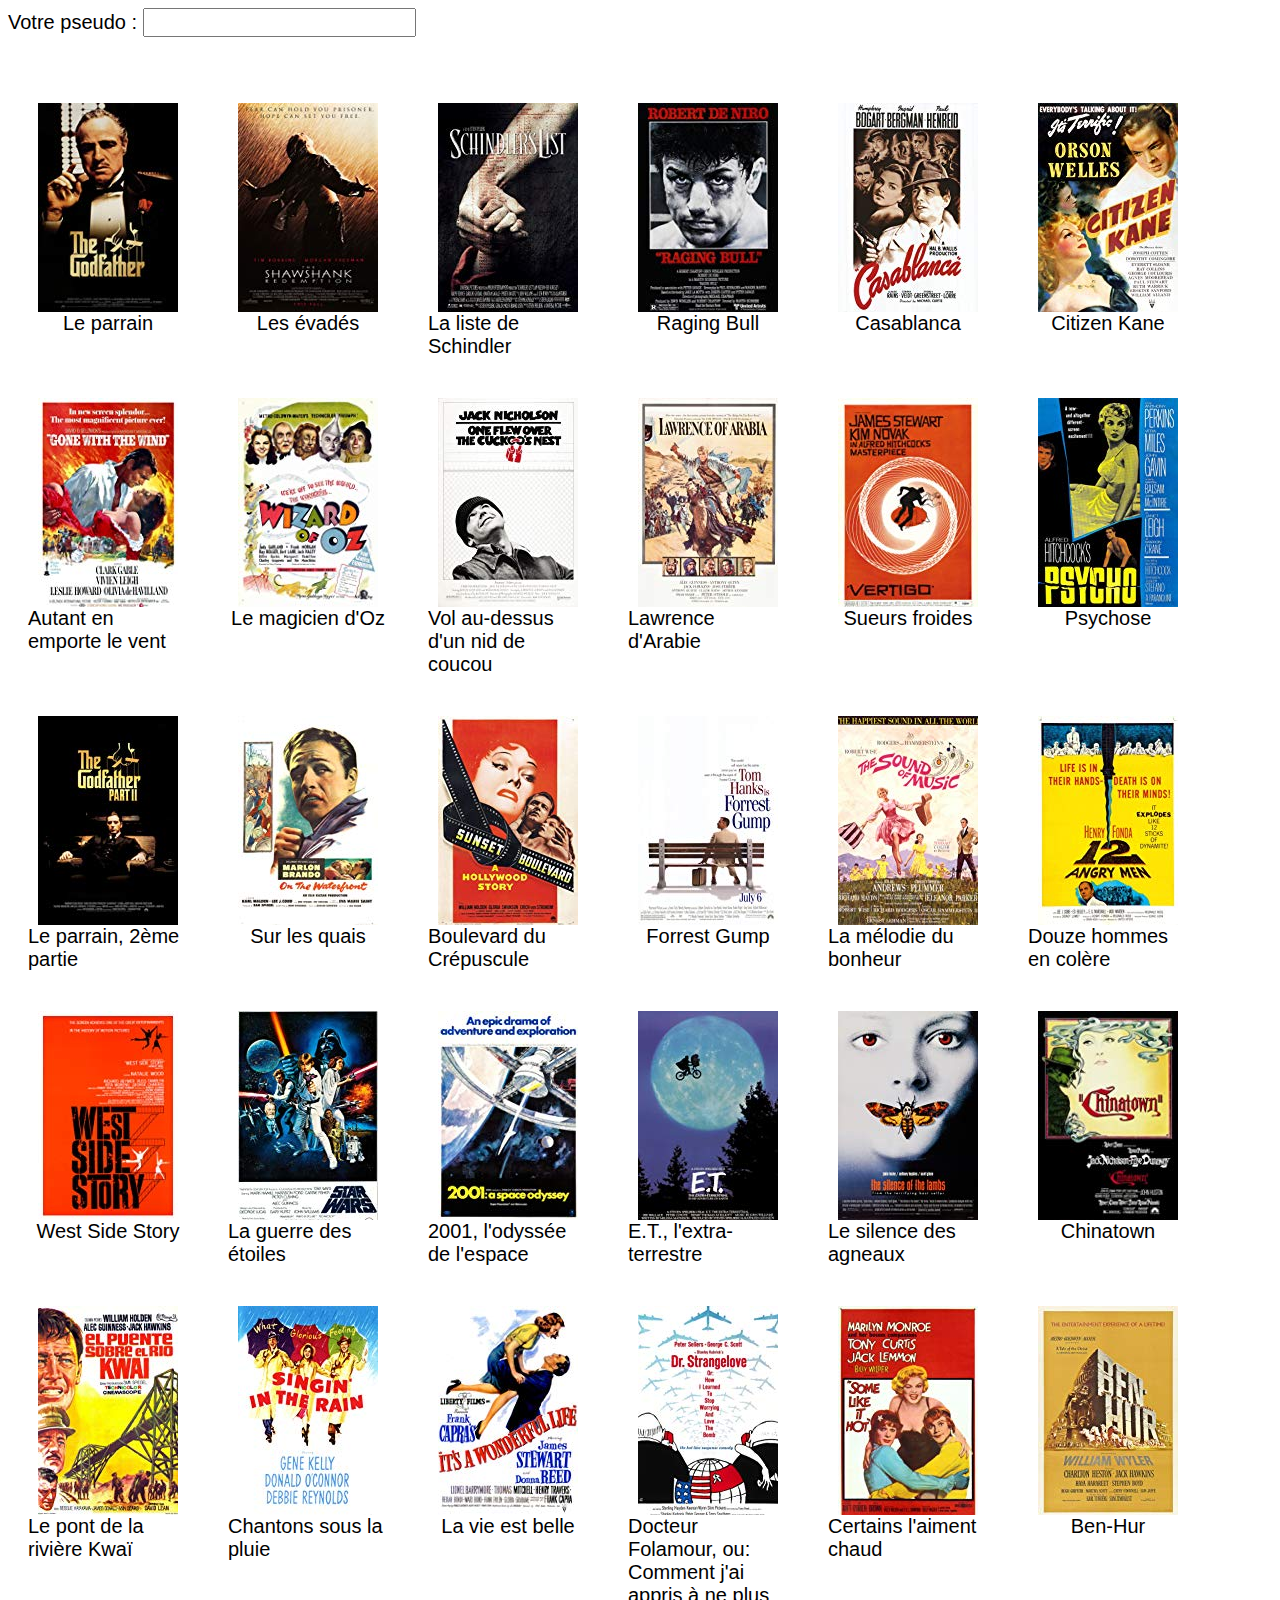
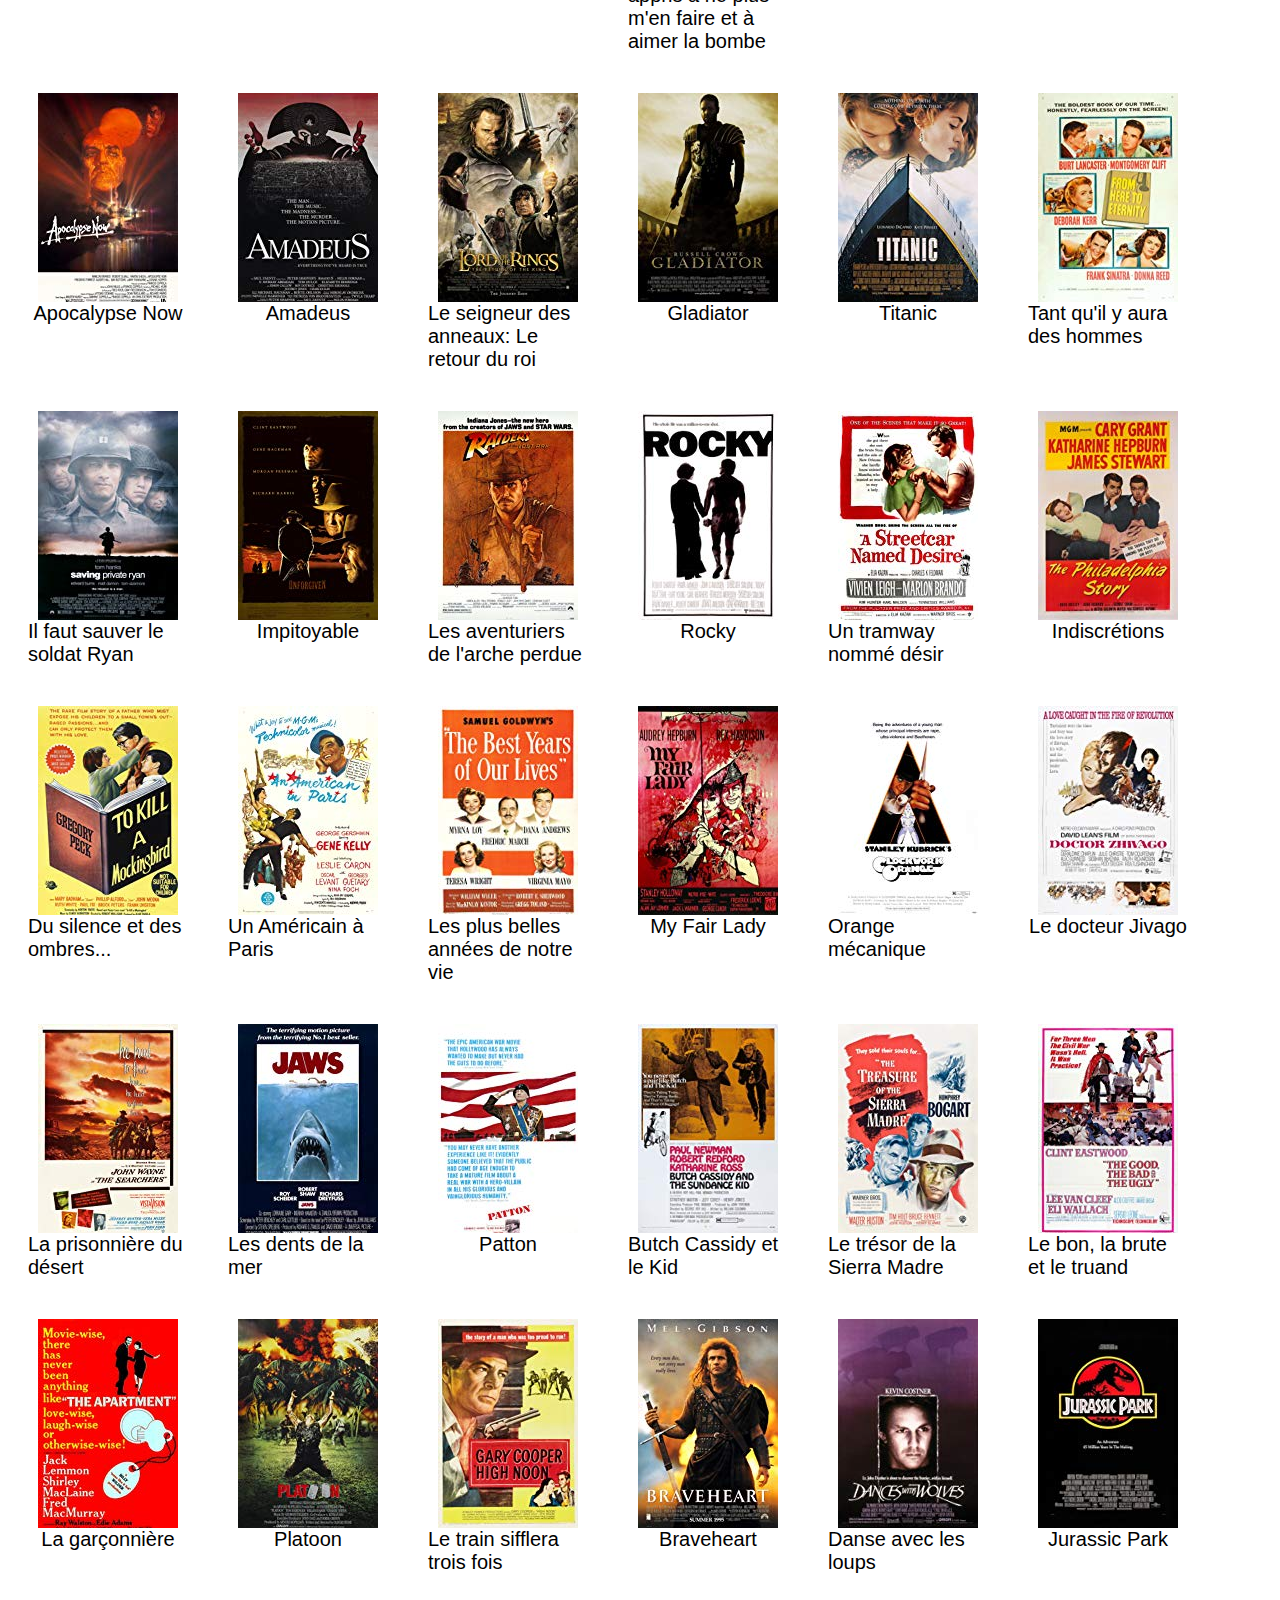
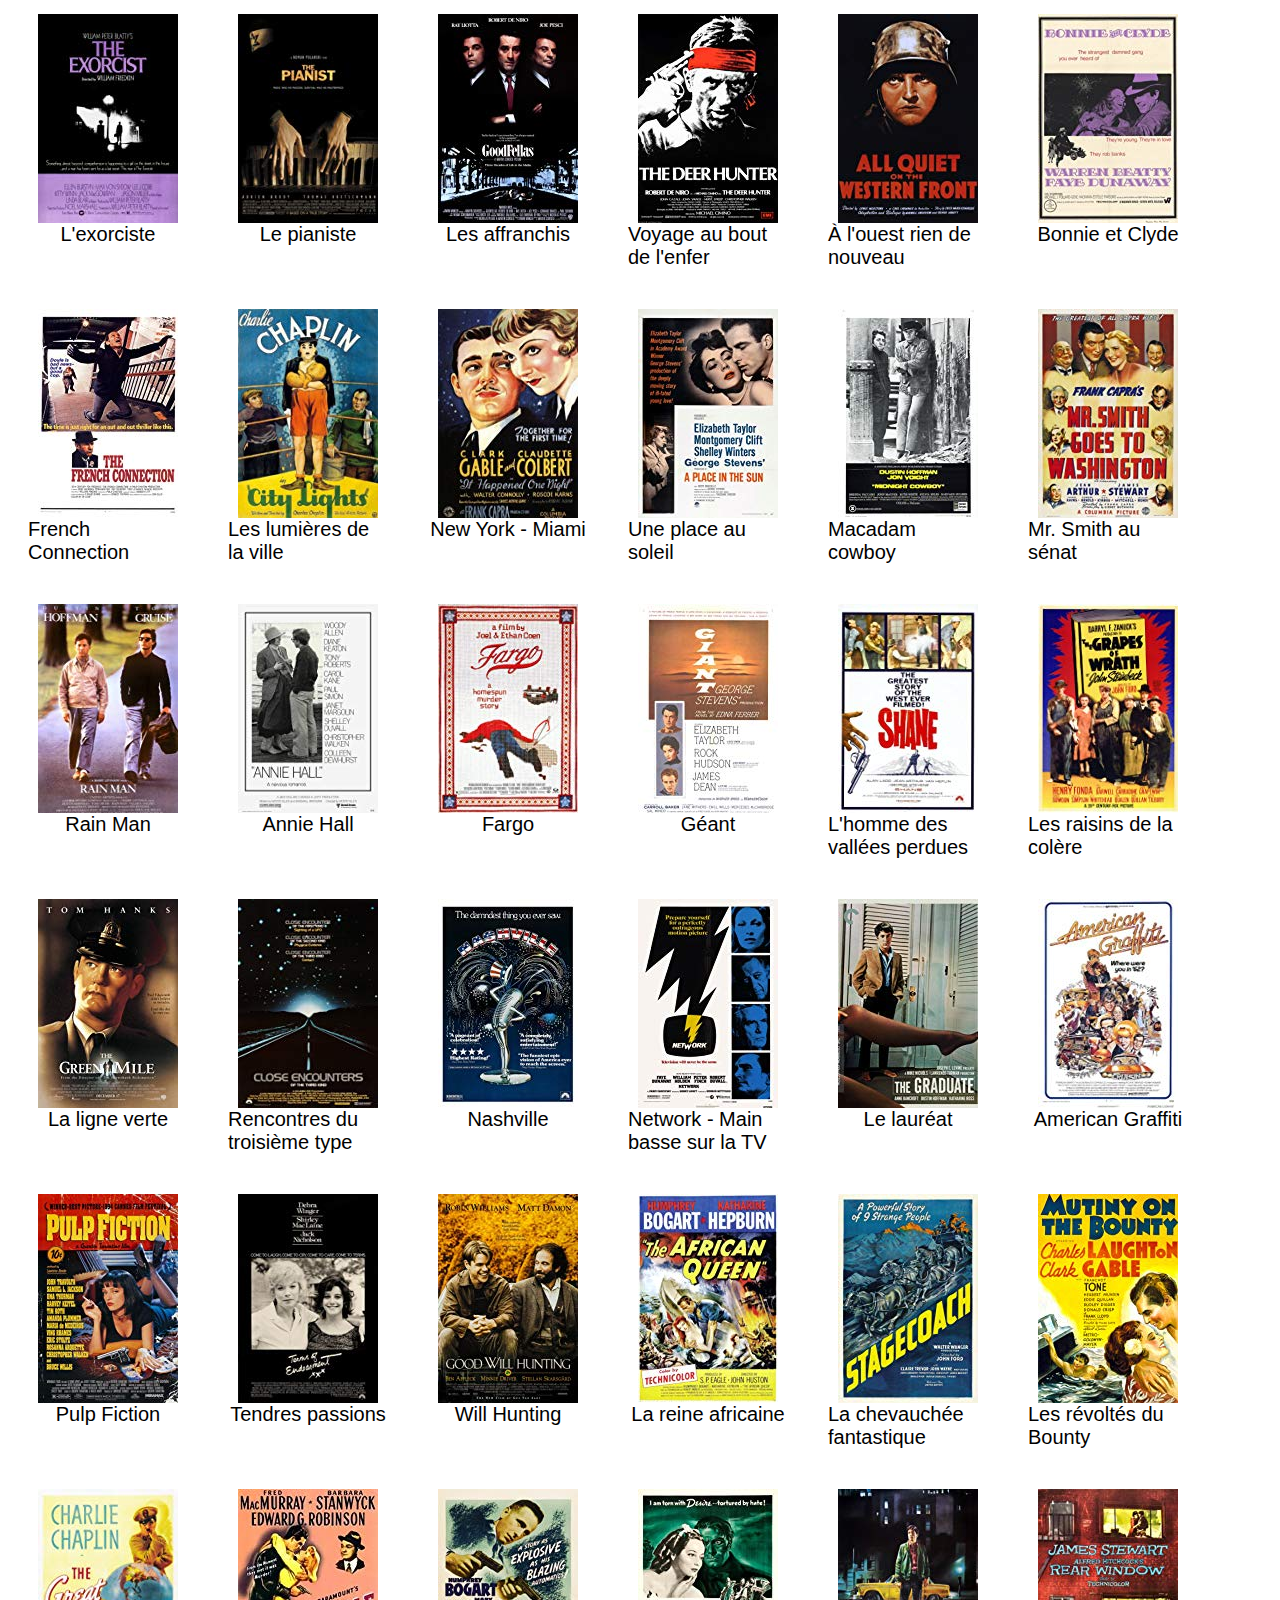
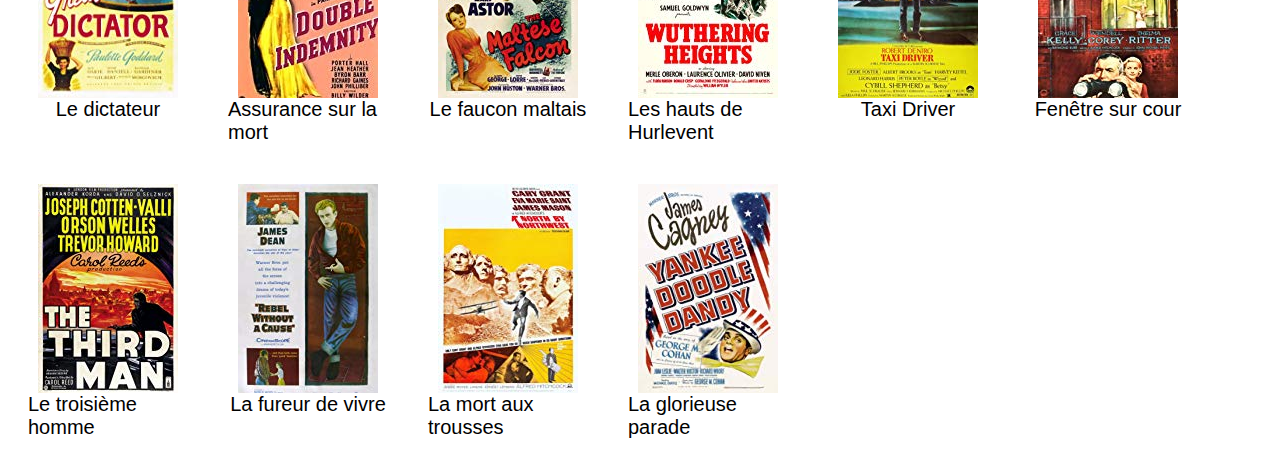
<file: html/index.html>
<!-- saved from url=(0049)index.html -->
<html><head><meta http-equiv="Content-Type" content="text/html; charset=UTF-8"><script src="jquery.js"></script>
<style>
* { font-size:20px; font-family: sans-serif;}
div {
  display: inline-flex;
      flex-direction: column-reverse;
      align-items: center;
      justify-content: center;
      padding: 20px;
          width: 160px;
}
div:hover {background:rgba(0,0,255,0.3)}
div.achete {
  border:3px solid blue;
  background:rgba(0,0,255,0.8)
}
</style>

<script>
$(()=> {
  $("div").click(function(e) {
    $(this).addClass("achete")
    var film = $(this).text().replace(/[\W_]+/g,"")
    console.log(film);
    console.log("s.php?who="+$("input").val().replace(/[\W_]+/g,"")+"&what="+film);
    jQuery.get("s.php?who="+$("input").val().replace(/[\W_]+/g,"")+"&what="+film)
  })
})
</script>

</head><body>

Votre pseudo : <input>
<br><br><br>

<div><a>Le parrain</a><img alt="Le parrain" class="loadlate" data-tconst="tt0068646" height="209" src="img/MV5BM2MyNjYxNmUtYTAwNi00MTYxLWJmNWYtYzZlODY3ZTk3OTFlXkEyXkFqcGdeQXVyNzkwMjQ5NzM@._V1_UY209_CR3,0,140,209_AL_.jpg" width="140" style="border: none;"></div><div><a>Les évadés</a><img alt="Les évadés" class="loadlate" data-tconst="tt0111161" height="209" src="img/MV5BMDFkYTc0MGEtZmNhMC00ZDIzLWFmNTEtODM1ZmRlYWMwMWFmXkEyXkFqcGdeQXVyMTMxODk2OTU@._V1_UY209_CR0,0,140,209_AL_.jpg" width="140" style="border: none;"></div><div><a>La liste de Schindler</a><img alt="La liste de Schindler" class="loadlate" data-tconst="tt0108052" height="209" src="img/MV5BNDE4OTMxMTctNmRhYy00NWE2LTg3YzItYTk3M2UwOTU5Njg4XkEyXkFqcGdeQXVyNjU0OTQ0OTY@._V1_UX140_CR0,0,140,209_AL_.jpg" width="140" style="border: none;"></div><div><a>Raging Bull</a><img alt="Raging Bull" class="loadlate" data-tconst="tt0081398" height="209" src="img/MV5BYjRmODkzNDItMTNhNi00YjJlLTg0ZjAtODlhZTM0YzgzYThlXkEyXkFqcGdeQXVyNzQ1ODk3MTQ@._V1_UY209_CR1,0,140,209_AL_.jpg" width="140" style="border: none;"></div><div><a>Casablanca</a><img alt="Casablanca" class="loadlate" data-tconst="tt0034583" height="209" src="img/MV5BY2IzZGY2YmEtYzljNS00NTM5LTgwMzUtMzM1NjQ4NGI0OTk0XkEyXkFqcGdeQXVyNDYyMDk5MTU@._V1_UX140_CR0,0,140,209_AL_.jpg" width="140" style="border: none;"></div><div><a>Citizen Kane</a><img alt="Citizen Kane" class="loadlate" data-tconst="tt0033467" height="209" src="img/MV5BYjBiOTYxZWItMzdiZi00NjlkLWIzZTYtYmFhZjhiMTljOTdkXkEyXkFqcGdeQXVyNzkwMjQ5NzM@._V1_UX140_CR0,0,140,209_AL_.jpg" width="140" style="border: none;"></div><div><a>Autant en emporte le vent</a><img alt="Autant en emporte le vent" class="loadlate" data-tconst="tt0031381" height="209" src="img/MV5BYjUyZWZkM2UtMzYxYy00ZmQ3LWFmZTQtOGE2YjBkNjA3YWZlXkEyXkFqcGdeQXVyNzkwMjQ5NzM@._V1_UX140_CR0,0,140,209_AL_.jpg" width="140" style="border: none;"></div><div><a>Le magicien d'Oz</a><img alt="Le magicien d&#39;Oz" class="loadlate" data-tconst="tt0032138" height="209" src="img/MV5BNjUyMTc4MDExMV5BMl5BanBnXkFtZTgwNDg0NDIwMjE@._V1_UY209_CR0,0,140,209_AL_.jpg" width="140" style="border: none;"></div><div><a>Vol au-dessus d'un nid de coucou</a><img alt="Vol au-dessus d&#39;un nid de coucou" class="loadlate" data-tconst="tt0073486" height="209" src="img/MV5BZjA0OWVhOTAtYWQxNi00YzNhLWI4ZjYtNjFjZTEyYjJlNDVlL2ltYWdlL2ltYWdlXkEyXkFqcGdeQXVyMTQxNzMzNDI@._V1_UY209_CR0,0,140,209_AL_.jpg" width="140" style="border: none;"></div><div><a>Lawrence d'Arabie</a><img alt="Lawrence d&#39;Arabie" class="loadlate" data-tconst="tt0056172" height="209" src="img/MV5BYWY5ZjhjNGYtZmI2Ny00ODM0LWFkNzgtZmI1YzA2N2MxMzA0XkEyXkFqcGdeQXVyNjUwNzk3NDc@._V1_UY209_CR2,0,140,209_AL_.jpg" width="140" style="border: none;"></div><div><a>Sueurs froides</a><img alt="Sueurs froides" class="loadlate" data-tconst="tt0052357" height="209" src="img/MV5BYTE4ODEwZDUtNDFjOC00NjAxLWEzYTQtYTI1NGVmZmFlNjdiL2ltYWdlL2ltYWdlXkEyXkFqcGdeQXVyNjc1NTYyMjg@._V1_UX140_CR0,0,140,209_AL_.jpg" width="140" style="border: none;"></div><div><a>Psychose</a><img alt="Psychose" class="loadlate" data-tconst="tt0054215" height="209" src="img/MV5BNTQwNDM1YzItNDAxZC00NWY2LTk0M2UtNDIwNWI5OGUyNWUxXkEyXkFqcGdeQXVyNzkwMjQ5NzM@._V1_UY209_CR0,0,140,209_AL_.jpg" width="140" style="border: none;"></div><div><a>Le parrain, 2ème partie</a><img alt="Le parrain, 2ème partie" class="loadlate" data-tconst="tt0071562" height="209" src="img/MV5BMWMwMGQzZTItY2JlNC00OWZiLWIyMDctNDk2ZDQ2YjRjMWQ0XkEyXkFqcGdeQXVyNzkwMjQ5NzM@._V1_UY209_CR3,0,140,209_AL_.jpg" width="140" style="border: none;"></div><div><a>Sur les quais</a><img alt="Sur les quais" class="loadlate" data-tconst="tt0047296" height="209" src="img/MV5BY2I0MWFiZDMtNWQyYy00Njk5LTk3MDktZjZjNTNmZmVkYjkxXkEyXkFqcGdeQXVyNjc1NTYyMjg@._V1_UX140_CR0,0,140,209_AL_.jpg" width="140" style="border: none;"></div><div><a>Boulevard du Crépuscule</a><img alt="Boulevard du Crépuscule" class="loadlate" data-tconst="tt0043014" height="209" src="img/MV5BMTU0NTkyNzYwMF5BMl5BanBnXkFtZTgwMDU0NDk5MTI@._V1_UX140_CR0,0,140,209_AL_.jpg" width="140" style="border: none;"></div><div><a>Forrest Gump</a><img alt="Forrest Gump" class="loadlate" data-tconst="tt0109830" height="209" src="img/MV5BNWIwODRlZTUtY2U3ZS00Yzg1LWJhNzYtMmZiYmEyNmU1NjMzXkEyXkFqcGdeQXVyMTQxNzMzNDI@._V1_UY209_CR2,0,140,209_AL_.jpg" width="140" style="border: none;"></div><div><a>La mélodie du bonheur</a><img alt="La mélodie du bonheur" class="loadlate" data-tconst="tt0059742" height="209" src="img/MV5BODIxNjhkYjEtYzUyMi00YTNjLWE1YjktNjAyY2I2MWNkNmNmL2ltYWdlL2ltYWdlXkEyXkFqcGdeQXVyMTQxNzMzNDI@._V1_UY209_CR3,0,140,209_AL_.jpg" width="140" style="border: none;"></div><div><a>Douze hommes en colère</a><img alt="Douze hommes en colère" class="loadlate" data-tconst="tt0050083" height="209" src="img/MV5BMWU4N2FjNzYtNTVkNC00NzQ0LTg0MjAtYTJlMjFhNGUxZDFmXkEyXkFqcGdeQXVyNjc1NTYyMjg@._V1_UX140_CR0,0,140,209_AL_.jpg" width="140" style="border: none;"></div><div><a>West Side Story</a><img alt="West Side Story" class="loadlate" data-tconst="tt0055614" height="209" src="img/MV5BMTM0NDAxOTI5MF5BMl5BanBnXkFtZTcwNjI4Mjg3NA@@._V1_UX140_CR0,0,140,209_AL_.jpg" width="140" style="border: none;"></div><div><a>La guerre des étoiles</a><img alt="La guerre des étoiles" class="loadlate" data-tconst="tt0076759" height="209" src="img/MV5BNzVlY2MwMjktM2E4OS00Y2Y3LWE3ZjctYzhkZGM3YzA1ZWM2XkEyXkFqcGdeQXVyNzkwMjQ5NzM@._V1_UX140_CR0,0,140,209_AL_.jpg" width="140" style="border: none;"></div><div><a>2001, l'odyssée de l'espace</a><img alt="2001, l&#39;odyssée de l&#39;espace" class="loadlate" data-tconst="tt0062622" height="209" src="img/MV5BMmNlYzRiNDctZWNhMi00MzI4LThkZTctMTUzMmZkMmFmNThmXkEyXkFqcGdeQXVyNzkwMjQ5NzM@._V1_UY209_CR0,0,140,209_AL_.jpg" width="140" style="border: none;"></div><div><a>E.T., l'extra-terrestre</a><img alt="E.T., l&#39;extra-terrestre" class="loadlate" data-tconst="tt0083866" height="209" src="img/MV5BMTQ2ODFlMDAtNzdhOC00ZDYzLWE3YTMtNDU4ZGFmZmJmYTczXkEyXkFqcGdeQXVyMTQxNzMzNDI@._V1_UX140_CR0,0,140,209_AL_.jpg" width="140" style="border: none;"></div><div><a>Le silence des agneaux</a><img alt="Le silence des agneaux" class="loadlate" data-tconst="tt0102926" height="209" src="img/MV5BNjNhZTk0ZmEtNjJhMi00YzFlLWE1MmEtYzM1M2ZmMGMwMTU4XkEyXkFqcGdeQXVyNjU0OTQ0OTY@._V1_UY209_CR1,0,140,209_AL_.jpg" width="140" style="border: none;"></div><div><a>Chinatown</a><img alt="Chinatown" class="loadlate" data-tconst="tt0071315" height="209" src="img/MV5BOGMwYmY5ZmEtMzY1Yi00OWJiLTk1Y2MtMzI2MjBhYmZkNTQ0XkEyXkFqcGdeQXVyNzkwMjQ5NzM@._V1_UX140_CR0,0,140,209_AL_.jpg" width="140" style="border: none;"></div><div><a>Le pont de la rivière Kwaï</a><img alt="Le pont de la rivière Kwaï" class="loadlate" data-tconst="tt0050212" height="209" src="img/MV5BNmMyNzI1MGEtNDkyZS00MmY2LWJlZmUtMjA1MzMwZjM3OWViXkEyXkFqcGdeQXVyMDI2NDg0NQ@@._V1_UY209_CR4,0,140,209_AL_.jpg" width="140" style="border: none;"></div><div><a>Chantons sous la pluie</a><img alt="Chantons sous la pluie" class="loadlate" data-tconst="tt0045152" height="209" src="img/MV5BMWUyNjQ5MTAtNDJhYS00MWQ0LTk2ZTAtZmE4MWNlMjMwMzg3XkEyXkFqcGdeQXVyNTA4NzY1MzY@._V1_UX140_CR0,0,140,209_AL_.jpg" width="140" style="border: none;"></div><div><a>La vie est belle</a><img alt="La vie est belle" class="loadlate" data-tconst="tt0038650" height="209" src="img/MV5BZjc4NDZhZWMtNGEzYS00ZWU2LThlM2ItNTA0YzQ0OTExMTE2XkEyXkFqcGdeQXVyNjUwMzI2NzU@._V1_UY209_CR2,0,140,209_AL_.jpg" width="140" style="border: none;"></div><div><a>Docteur Folamour, ou: Comment j'ai appris à ne plus m'en faire et à aimer la bombe</a><img alt="Docteur Folamour, ou: Comment j&#39;ai appris à ne plus m&#39;en faire et à aimer la bombe" class="loadlate" data-tconst="tt0057012" height="209" src="img/MV5BZWI3ZTMxNjctMjdlNS00NmUwLWFiM2YtZDUyY2I3N2MxYTE0XkEyXkFqcGdeQXVyNzkwMjQ5NzM@._V1_UX140_CR0,0,140,209_AL_.jpg" width="140" style="border: none;"></div><div><a>Certains l'aiment chaud</a><img alt="Certains l&#39;aiment chaud" class="loadlate" data-tconst="tt0053291" height="209" src="img/MV5BNzAyOGIxYjAtMGY2NC00ZTgyLWIwMWEtYzY0OWQ4NDFjOTc5XkEyXkFqcGdeQXVyNjU0OTQ0OTY@._V1_UX140_CR0,0,140,209_AL_.jpg" width="140" style="border: none;"></div><div><a>Ben-Hur</a><img alt="Ben-Hur" class="loadlate" data-tconst="tt0052618" height="209" src="img/MV5BNjgxY2JiZDYtZmMwOC00ZmJjLWJmODUtMTNmNWNmYWI5ODkwL2ltYWdlL2ltYWdlXkEyXkFqcGdeQXVyNjc1NTYyMjg@._V1_UX140_CR0,0,140,209_AL_.jpg" width="140" style="border: none;"></div><div><a>Apocalypse Now</a><img alt="Apocalypse Now" class="loadlate" data-tconst="tt0078788" height="209" src="img/MV5BZTNkZmU0ZWQtZjQzMy00YTNmLWFmN2MtZGNkMmU1OThmMGYwXkEyXkFqcGdeQXVyNzkwMjQ5NzM@._V1_UX140_CR0,0,140,209_AL_.jpg" width="140" style="border: none;"></div><div><a>Amadeus</a><img alt="Amadeus" class="loadlate" data-tconst="tt0086879" height="209" src="img/MV5BNWJlNzUzNGMtYTAwMS00ZjI2LWFmNWQtODcxNWUxODA5YmU1XkEyXkFqcGdeQXVyNTIzOTk5ODM@._V1_UX140_CR0,0,140,209_AL_.jpg" width="140" style="border: none;"></div><div><a>Le seigneur des anneaux: Le retour du roi</a><img alt="Le seigneur des anneaux: Le retour du roi" class="loadlate" data-tconst="tt0167260" height="209" src="img/MV5BNzA5ZDNlZWMtM2NhNS00NDJjLTk4NDItYTRmY2EwMWZlMTY3XkEyXkFqcGdeQXVyNzkwMjQ5NzM@._V1_UY209_CR0,0,140,209_AL_.jpg" width="140" style="border: none;"></div><div><a>Gladiator</a><img alt="Gladiator" class="loadlate" data-tconst="tt0172495" height="209" src="img/MV5BMDliMmNhNDEtODUyOS00MjNlLTgxODEtN2U3NzIxMGVkZTA1L2ltYWdlXkEyXkFqcGdeQXVyNjU0OTQ0OTY@._V1_UY209_CR0,0,140,209_AL_.jpg" width="140" style="border: none;"></div><div><a>Titanic</a><img alt="Titanic" class="loadlate" data-tconst="tt0120338" height="209" src="img/MV5BMDdmZGU3NDQtY2E5My00ZTliLWIzOTUtMTY4ZGI1YjdiNjk3XkEyXkFqcGdeQXVyNTA4NzY1MzY@._V1_UY209_CR0,0,140,209_AL_.jpg" width="140" style="border: none;"></div><div><a>Tant qu'il y aura des hommes</a><img alt="Tant qu&#39;il y aura des hommes" class="loadlate" data-tconst="tt0045793" height="209" src="img/MV5BM2U3YzkxNGMtYWE0YS00ODk0LTk1ZGEtNjk3ZTE0MTk4MzJjXkEyXkFqcGdeQXVyNDk0MDg4NDk@._V1_UY209_CR0,0,140,209_AL_.jpg" width="140" style="border: none;"></div><div><a>Il faut sauver le soldat Ryan</a><img alt="Il faut sauver le soldat Ryan" class="loadlate" data-tconst="tt0120815" height="209" src="img/MV5BZjhkMDM4MWItZTVjOC00ZDRhLThmYTAtM2I5NzBmNmNlMzI1XkEyXkFqcGdeQXVyNDYyMDk5MTU@._V1_UY209_CR1,0,140,209_AL_.jpg" width="140" style="border: none;"></div><div><a>Impitoyable</a><img alt="Impitoyable" class="loadlate" data-tconst="tt0105695" height="209" src="img/MV5BODM3YWY4NmQtN2Y3Ni00OTg0LWFhZGQtZWE3ZWY4MTJlOWU4XkEyXkFqcGdeQXVyNjU0OTQ0OTY@._V1_UX140_CR0,0,140,209_AL_.jpg" width="140" style="border: none;"></div><div><a>Les aventuriers de l'arche perdue</a><img alt="Les aventuriers de l&#39;arche perdue" class="loadlate" data-tconst="tt0082971" height="209" src="img/MV5BMjA0ODEzMTc1Nl5BMl5BanBnXkFtZTcwODM2MjAxNA@@._V1_UX140_CR0,0,140,209_AL_.jpg" width="140" style="border: none;"></div><div><a>Rocky</a><img alt="Rocky" class="loadlate" data-tconst="tt0075148" height="209" src="img/MV5BMTY5MDMzODUyOF5BMl5BanBnXkFtZTcwMTQ3NTMyNA@@._V1_UX140_CR0,0,140,209_AL_.jpg" width="140" style="border: none;"></div><div><a>Un tramway nommé désir</a><img alt="Un tramway nommé désir" class="loadlate" data-tconst="tt0044081" height="209" src="img/MV5BNzk2M2Y3MzYtNGMzMi00Y2FjLTkwODQtNmExYWU3ZWY3NzExXkEyXkFqcGdeQXVyNTA4NzY1MzY@._V1_UX140_CR0,0,140,209_AL_.jpg" width="140" style="border: none;"></div><div><a>Indiscrétions</a><img alt="Indiscrétions" class="loadlate" data-tconst="tt0032904" height="209" src="img/MV5BYjQ4ZDA4NGMtMTkwYi00NThiLThhZDUtZTEzNTAxOWYyY2E4XkEyXkFqcGdeQXVyMjUxODE0MDY@._V1_UY209_CR1,0,140,209_AL_.jpg" width="140" style="border: none;"></div><div><a>Du silence et des ombres...</a><img alt="Du silence et des ombres..." class="loadlate" data-tconst="tt0056592" height="209" src="img/MV5BNmVmYzcwNzMtMWM1NS00MWIyLThlMDEtYzUwZDgzODE1NmE2XkEyXkFqcGdeQXVyNzkwMjQ5NzM@._V1_UX140_CR0,0,140,209_AL_.jpg" width="140" style="border: none;"></div><div><a>Un Américain à Paris</a><img alt="Un Américain à Paris" class="loadlate" data-tconst="tt0043278" height="209" src="img/MV5BMzFkNGM0YTUtZjY5Ny00NzBkLWE1NTAtYzUxNjUyZmJlODMwL2ltYWdlL2ltYWdlXkEyXkFqcGdeQXVyNjc1NTYyMjg@._V1_UX140_CR0,0,140,209_AL_.jpg" width="140" style="border: none;"></div><div><a>Les plus belles années de notre vie</a><img alt="Les plus belles années de notre vie" class="loadlate" data-tconst="tt0036868" height="209" src="img/MV5BY2RmNTRjYzctODI4Ni00MzQyLWEyNTAtNjU0N2JkMTNhNjJkXkEyXkFqcGdeQXVyNjU0OTQ0OTY@._V1_UX140_CR0,0,140,209_AL_.jpg" width="140" style="border: none;"></div><div><a>My Fair Lady</a><img alt="My Fair Lady" class="loadlate" data-tconst="tt0058385" height="209" src="img/MV5BNGM0ZTU3NmItZmRmMy00YWNjLWEzMWItYzg3MzcwZmM5NjdiXkEyXkFqcGdeQXVyNDYyMDk5MTU@._V1_UY209_CR6,0,140,209_AL_.jpg" width="140" style="border: none;"></div><div><a>Orange mécanique</a><img alt="Orange mécanique" class="loadlate" data-tconst="tt0066921" height="209" src="img/MV5BMTY3MjM1Mzc4N15BMl5BanBnXkFtZTgwODM0NzAxMDE@._V1_UY209_CR0,0,140,209_AL_.jpg" width="140" style="border: none;"></div><div><a>Le docteur Jivago</a><img alt="Le docteur Jivago" class="loadlate" data-tconst="tt0059113" height="209" src="img/MV5BNzdmZTk4MTktZmExNi00OWEwLTgxZDctNTE4NWMwNjc1Nzg2XkEyXkFqcGdeQXVyNjc1NTYyMjg@._V1_UX140_CR0,0,140,209_AL_.jpg" width="140" style="border: none;"></div><div><a>La prisonnière du désert</a><img alt="La prisonnière du désert" class="loadlate" data-tconst="tt0049730" height="209" src="img/MV5BYWQ3YWJiMDEtMDBhNS00YjY1LTkzNmEtY2U4Njg4MjQ3YWE3XkEyXkFqcGdeQXVyNzkwMjQ5NzM@._V1_UX140_CR0,0,140,209_AL_.jpg" width="140" style="border: none;"></div><div><a>Les dents de la mer</a><img alt="Les dents de la mer" class="loadlate" data-tconst="tt0073195" height="209" src="img/MV5BMmVmODY1MzEtYTMwZC00MzNhLWFkNDMtZjAwM2EwODUxZTA5XkEyXkFqcGdeQXVyNTAyODkwOQ@@._V1_UX140_CR0,0,140,209_AL_.jpg" width="140" style="border: none;"></div><div><a>Patton</a><img alt="Patton" class="loadlate" data-tconst="tt0066206" height="209" src="img/MV5BMmNhZmJhMmYtNjlkMC00MjhjLTk1NzMtMTNlMzYzNjZlMjNiXkEyXkFqcGdeQXVyMTQxNzMzNDI@._V1_UX140_CR0,0,140,209_AL_.jpg" width="140" style="border: none;"></div><div><a>Butch Cassidy et le Kid</a><img alt="Butch Cassidy et le Kid" class="loadlate" data-tconst="tt0064115" height="209" src="img/MV5BMTkyMTM2NDk5Nl5BMl5BanBnXkFtZTgwNzY1NzEyMDE@._V1_UY209_CR0,0,140,209_AL_.jpg" width="140" style="border: none;"></div><div><a>Le trésor de la Sierra Madre</a><img alt="Le trésor de la Sierra Madre" class="loadlate" data-tconst="tt0040897" height="209" src="img/MV5BOTJlZWMxYzEtMjlkMS00ODE0LThlM2ItMDI3NGQ2YjhmMzkxXkEyXkFqcGdeQXVyMDI2NDg0NQ@@._V1_UX140_CR0,0,140,209_AL_.jpg" width="140" style="border: none;"></div><div><a>Le bon, la brute et le truand</a><img alt="Le bon, la brute et le truand" class="loadlate" data-tconst="tt0060196" height="209" src="img/MV5BOTQ5NDI3MTI4MF5BMl5BanBnXkFtZTgwNDQ4ODE5MDE@._V1_UX140_CR0,0,140,209_AL_.jpg" width="140" style="border: none;"></div><div><a>La garçonnière</a><img alt="La garçonnière" class="loadlate" data-tconst="tt0053604" height="209" src="img/MV5BNzkwODFjNzItMmMwNi00MTU5LWE2MzktM2M4ZDczZGM1MmViXkEyXkFqcGdeQXVyNDY2MTk1ODk@._V1_UX140_CR0,0,140,209_AL_.jpg" width="140" style="border: none;"></div><div><a>Platoon</a><img alt="Platoon" class="loadlate" data-tconst="tt0091763" height="209" src="img/MV5BM2Y1NTQyNWYtNDViNy00ZWRhLTk3MTMtOTI3ZGQ5MDFiNWM4XkEyXkFqcGdeQXVyNzkwMjQ5NzM@._V1_UX140_CR0,0,140,209_AL_.jpg" width="140" style="border: none;"></div><div><a>Le train sifflera trois fois</a><img alt="Le train sifflera trois fois" class="loadlate" data-tconst="tt0044706" height="209" src="img/MV5BOWIzZGUxZmItOThkMS00Y2QxLTg0MTYtMDdhMjRlNTNlYTI3L2ltYWdlXkEyXkFqcGdeQXVyNjc1NTYyMjg@._V1_UX140_CR0,0,140,209_AL_.jpg" width="140" style="border: none;"></div><div><a>Braveheart</a><img alt="Braveheart" class="loadlate" data-tconst="tt0112573" height="209" src="img/MV5BMzkzMmU0YTYtOWM3My00YzBmLWI0YzctOGYyNTkwMWE5MTJkXkEyXkFqcGdeQXVyNzkwMjQ5NzM@._V1_UY209_CR1,0,140,209_AL_.jpg" width="140" style="border: none;"></div><div><a>Danse avec les loups</a><img alt="Danse avec les loups" class="loadlate" data-tconst="tt0099348" height="209" src="img/MV5BMTY3OTI5NDczN15BMl5BanBnXkFtZTcwNDA0NDY3Mw@@._V1_UX140_CR0,0,140,209_AL_.jpg" width="140" style="border: none;"></div><div><a>Jurassic Park</a><img alt="Jurassic Park" class="loadlate" data-tconst="tt0107290" height="209" src="img/MV5BMjM2MDgxMDg0Nl5BMl5BanBnXkFtZTgwNTM2OTM5NDE@._V1_UX140_CR0,0,140,209_AL_.jpg" width="140" style="border: none;"></div><div><a>L'exorciste</a><img alt="L&#39;exorciste" class="loadlate" data-tconst="tt0070047" height="209" src="img/MV5BYjhmMGMxZDYtMTkyNy00YWVmLTgyYmUtYTU3ZjcwNTBjN2I1XkEyXkFqcGdeQXVyNzkwMjQ5NzM@._V1_UX140_CR0,0,140,209_AL_.jpg" width="140" style="border: none;"></div><div><a>Le pianiste</a><img alt="Le pianiste" class="loadlate" data-tconst="tt0253474" height="209" src="img/MV5BOWRiZDIxZjktMTA1NC00MDQ2LWEzMjUtMTliZmY3NjQ3ODJiXkEyXkFqcGdeQXVyNjU0OTQ0OTY@._V1_UY209_CR5,0,140,209_AL_.jpg" width="140" style="border: none;"></div><div><a>Les affranchis</a><img alt="Les affranchis" class="loadlate" data-tconst="tt0099685" height="209" src="img/MV5BY2NkZjEzMDgtN2RjYy00YzM1LWI4ZmQtMjIwYjFjNmI3ZGEwXkEyXkFqcGdeQXVyNzkwMjQ5NzM@._V1_UX140_CR0,0,140,209_AL_.jpg" width="140" style="border: none;"></div><div><a>Voyage au bout de l'enfer</a><img alt="Voyage au bout de l&#39;enfer" class="loadlate" data-tconst="tt0077416" height="209" src="img/MV5BNDhmNTA0ZDMtYjhkNS00NzEzLWIzYTItOGNkMTVmYjE2YmI3XkEyXkFqcGdeQXVyNzkwMjQ5NzM@._V1_UY209_CR1,0,140,209_AL_.jpg" width="140" style="border: none;"></div><div><a>À l'ouest rien de nouveau</a><img alt="À l&#39;ouest rien de nouveau" class="loadlate" data-tconst="tt0020629" height="209" src="img/MV5BMzg2MWQ4MDEtOGZlNi00MTg0LWIwMjQtYWY5NTQwYmUzMWNmXkEyXkFqcGdeQXVyMzg2MzE2OTE@._V1_UX140_CR0,0,140,209_AL_.jpg" width="140" style="border: none;"></div><div><a>Bonnie et Clyde</a><img alt="Bonnie et Clyde" class="loadlate" data-tconst="tt0061418" height="209" src="img/MV5BOTViZmMwOGEtYzc4Yy00ZGQ1LWFkZDQtMDljNGZlMjAxMjhiXkEyXkFqcGdeQXVyNzM0MTUwNTY@._V1_UX140_CR0,0,140,209_AL_.jpg" width="140" style="border: none;"></div><div><a>French Connection</a><img alt="French Connection" class="loadlate" data-tconst="tt0067116" height="209" src="img/MV5BOTZhY2E3NmItMGIwNi00OTA2LThkYmEtODFiZTM0NGI0ZWU5XkEyXkFqcGdeQXVyNTc1NTQxODI@._V1_UY209_CR4,0,140,209_AL_.jpg" width="140" style="border: none;"></div><div><a>Les lumières de la ville</a><img alt="Les lumières de la ville" class="loadlate" data-tconst="tt0021749" height="209" src="img/MV5BY2I4MmM1N2EtM2YzOS00OWUzLTkzYzctNDc5NDg2N2IyODJmXkEyXkFqcGdeQXVyNzkwMjQ5NzM@._V1_UX140_CR0,0,140,209_AL_.jpg" width="140" style="border: none;"></div><div><a>New York - Miami</a><img alt="New York - Miami" class="loadlate" data-tconst="tt0025316" height="209" src="img/MV5BZmViYmM5OTYtNGQ4Ny00YjQyLThiNjEtYTE4MGZhZTNmZjcyL2ltYWdlL2ltYWdlXkEyXkFqcGdeQXVyNjU0OTQ0OTY@._V1_UX140_CR0,0,140,209_AL_.jpg" width="140" style="border: none;"></div><div><a>Une place au soleil</a><img alt="Une place au soleil" class="loadlate" data-tconst="tt0043924" height="209" src="img/MV5BMmNjMjE2ZDMtODQzYS00ZDc2LTk0ODgtNjI1NTNhZWI5MmE0XkEyXkFqcGdeQXVyNjUwNzk3NDc@._V1_UX140_CR0,0,140,209_AL_.jpg" width="140" style="border: none;"></div><div><a>Macadam cowboy</a><img alt="Macadam cowboy" class="loadlate" data-tconst="tt0064665" height="209" src="img/MV5BNTgwZmIzMmYtZjE3Yy00NzgzLTgxNmUtNjlmZDlkMzlhOTJkXkEyXkFqcGdeQXVyNjUwNzk3NDc@._V1_UX140_CR0,0,140,209_AL_.jpg" width="140" style="border: none;"></div><div><a>Mr. Smith au sénat</a><img alt="Mr. Smith au sénat" class="loadlate" data-tconst="tt0031679" height="209" src="img/MV5BZTYwYjYxYzgtMDE1Ni00NzU4LWJlMTEtODQ5YmJmMGJhZjI5L2ltYWdlXkEyXkFqcGdeQXVyMDI2NDg0NQ@@._V1_UX140_CR0,0,140,209_AL_.jpg" width="140" style="border: none;"></div><div><a>Rain Man</a><img alt="Rain Man" class="loadlate" data-tconst="tt0095953" height="209" src="img/MV5BMzVjNzI4NzYtMjE4NS00M2IzLWFkOWMtOTYwMWUzN2ZlNGVjL2ltYWdlL2ltYWdlXkEyXkFqcGdeQXVyMTQxNzMzNDI@._V1_UX140_CR0,0,140,209_AL_.jpg" width="140" style="border: none;"></div><div><a>Annie Hall</a><img alt="Annie Hall" class="loadlate" data-tconst="tt0075686" height="209" src="img/MV5BZDg1OGQ4YzgtM2Y2NS00NjA3LWFjYTctMDRlMDI3NWE1OTUyXkEyXkFqcGdeQXVyMjUzOTY1NTc@._V1_UX140_CR0,0,140,209_AL_.jpg" width="140" style="border: none;"></div><div><a>Fargo</a><img alt="Fargo" class="loadlate" data-tconst="tt0116282" height="209" src="img/MV5BNDJiZDgyZjctYmRjMS00ZjdkLTkwMTEtNGU1NDg3NDQ0Yzk1XkEyXkFqcGdeQXVyNzkwMjQ5NzM@._V1_UY209_CR1,0,140,209_AL_.jpg" width="140" style="border: none;"></div><div><a>Géant</a><img alt="Géant" class="loadlate" data-tconst="tt0049261" height="209" src="img/MV5BYWQ3ZmZhMmQtODQyMS00Y2Q0LThlOTAtM2NiMDMyNDdlYmQ0L2ltYWdlL2ltYWdlXkEyXkFqcGdeQXVyNjc1NTYyMjg@._V1_UX140_CR0,0,140,209_AL_.jpg" width="140" style="border: none;"></div><div><a>L'homme des vallées perdues</a><img alt="L&#39;homme des vallées perdues" class="loadlate" data-tconst="tt0046303" height="209" src="img/MV5BYmZjM2RkZTAtMGIyMi00MTRlLTljY2ItOTRjOWQyODFiNjE3XkEyXkFqcGdeQXVyNjc1NTYyMjg@._V1_UX140_CR0,0,140,209_AL_.jpg" width="140" style="border: none;"></div><div><a>Les raisins de la colère</a><img alt="Les raisins de la colère" class="loadlate" data-tconst="tt0032551" height="209" src="img/MV5BNzJiOGI2MjctYjUyMS00ZjkzLWE2ZmUtOTg4NTZkOTNhZDc1L2ltYWdlXkEyXkFqcGdeQXVyNjc1NTYyMjg@._V1_UY209_CR0,0,140,209_AL_.jpg" width="140" style="border: none;"></div><div><a>La ligne verte</a><img alt="La ligne verte" class="loadlate" data-tconst="tt0120689" height="209" src="img/MV5BMTUxMzQyNjA5MF5BMl5BanBnXkFtZTYwOTU2NTY3._V1_UY209_CR0,0,140,209_AL_.jpg" width="140" style="border: none;"></div><div><a>Rencontres du troisième type</a><img alt="Rencontres du troisième type" class="loadlate" data-tconst="tt0075860" height="209" src="img/MV5BMjM1NjE5NjQxN15BMl5BanBnXkFtZTgwMjYzMzQxMDE@._V1_UY209_CR0,0,140,209_AL_.jpg" width="140" style="border: none;"></div><div><a>Nashville</a><img alt="Nashville" class="loadlate" data-tconst="tt0073440" height="209" src="img/MV5BMDY0MzE3YWQtZTAzMS00ZmRlLWE3NzYtMjk0NDlkMmE4N2U2XkEyXkFqcGdeQXVyMTAwMzUyOTc@._V1_UX140_CR0,0,140,209_AL_.jpg" width="140" style="border: none;"></div><div><a>Network - Main basse sur la TV</a><img alt="Network - Main basse sur la TV" class="loadlate" data-tconst="tt0074958" height="209" src="img/MV5BNmFiOWY3ZTktOTYwNy00ZTUzLTk0ODQtNzIxMzQ0ZDFjMTgyXkEyXkFqcGdeQXVyNTc1NTQxODI@._V1_UY209_CR0,0,140,209_AL_.jpg" width="140" style="border: none;"></div><div><a>Le lauréat</a><img alt="Le lauréat" class="loadlate" data-tconst="tt0061722" height="209" src="img/MV5BNjQ4MzUzYjYtYzk1My00M2Y2LWExMDEtY2E1NTlhMmQ0NGQ3XkEyXkFqcGdeQXVyMTQxNzMzNDI@._V1_UY209_CR4,0,140,209_AL_.jpg" width="140" style="border: none;"></div><div><a>American Graffiti</a><img alt="American Graffiti" class="loadlate" data-tconst="tt0069704" height="209" src="img/MV5BMjI5NjM5MjIyNF5BMl5BanBnXkFtZTgwNjg2MTUxMDE@._V1_UY209_CR0,0,140,209_AL_.jpg" width="140" style="border: none;"></div><div><a>Pulp Fiction</a><img alt="Pulp Fiction" class="loadlate" data-tconst="tt0110912" height="209" src="img/MV5BNGNhMDIzZTUtNTBlZi00MTRlLWFjM2ItYzViMjE3YzI5MjljXkEyXkFqcGdeQXVyNzkwMjQ5NzM@._V1_UY209_CR2,0,140,209_AL_.jpg" width="140" style="border: none;"></div><div><a>Tendres passions</a><img alt="Tendres passions" class="loadlate" data-tconst="tt0086425" height="209" src="img/MV5BMTk0ODM4NDk0MF5BMl5BanBnXkFtZTgwMTEzMDUxMDE@._V1_UY209_CR0,0,140,209_AL_.jpg" width="140" style="border: none;"></div><div><a>Will Hunting</a><img alt="Will Hunting" class="loadlate" data-tconst="tt0119217" height="209" src="img/MV5BOTI0MzcxMTYtZDVkMy00NjY1LTgyMTYtZmUxN2M3NmQ2NWJhXkEyXkFqcGdeQXVyMTQxNzMzNDI@._V1_UX140_CR0,0,140,209_AL_.jpg" width="140" style="border: none;"></div><div><a>La reine africaine</a><img alt="La reine africaine" class="loadlate" data-tconst="tt0043265" height="209" src="img/MV5BOTg0NjY1NTEyMF5BMl5BanBnXkFtZTgwNjUwMTY3MjE@._V1_UX140_CR0,0,140,209_AL_.jpg" width="140" style="border: none;"></div><div><a>La chevauchée fantastique</a><img alt="La chevauchée fantastique" class="loadlate" data-tconst="tt0031971" height="209" src="img/MV5BOGQ4NDUyNWQtZTEyOC00OTMzLWFhYjAtNDNmYmQ2MWQyMTRmXkEyXkFqcGdeQXVyNTA4NzY1MzY@._V1_UX140_CR0,0,140,209_AL_.jpg" width="140" style="border: none;"></div><div><a>Les révoltés du Bounty</a><img alt="Les révoltés du Bounty" class="loadlate" data-tconst="tt0026752" height="209" src="img/MV5BNzJkM2ZiZjktYjA0MS00OGQxLWI5NWEtNzQ5M2U4MjZhMzc0XkEyXkFqcGdeQXVyNjc1NTYyMjg@._V1_UX140_CR0,0,140,209_AL_.jpg" width="140" style="border: none;"></div><div><a>Le dictateur</a><img alt="Le dictateur" class="loadlate" data-tconst="tt0032553" height="209" src="img/MV5BMmExYWJjNTktNGUyZS00ODhmLTkxYzAtNWIzOGEyMGNiMmUwXkEyXkFqcGdeQXVyNjU0OTQ0OTY@._V1_UY209_CR0,0,140,209_AL_.jpg" width="140" style="border: none;"></div><div><a>Assurance sur la mort</a><img alt="Assurance sur la mort" class="loadlate" data-tconst="tt0036775" height="209" src="img/MV5BOGZiZjFiMWItN2NkZC00MjEwLTk4YzEtNTMwOTlmOGM3ZGJkXkEyXkFqcGdeQXVyMzAxNjg3MjQ@._V1_UX140_CR0,0,140,209_AL_.jpg" width="140" style="border: none;"></div><div><a>Le faucon maltais</a><img alt="Le faucon maltais" class="loadlate" data-tconst="tt0033870" height="209" src="img/MV5BZjIwNGM1ZTUtOThjYS00NDdiLTk2ZDYtNGY5YjJkNzliM2JjL2ltYWdlL2ltYWdlXkEyXkFqcGdeQXVyMDI2NDg0NQ@@._V1_UX140_CR0,0,140,209_AL_.jpg" width="140" style="border: none;"></div><div><a>Les hauts de Hurlevent</a><img alt="Les hauts de Hurlevent" class="loadlate" data-tconst="tt0032145" height="209" src="img/MV5BMDAxZDkzNTktYzQyMi00YmRlLWFmYWQtY2Q4ZTQyMGFlMzNmL2ltYWdlL2ltYWdlXkEyXkFqcGdeQXVyNjc1NTYyMjg@._V1_UX140_CR0,0,140,209_AL_.jpg" width="140" style="border: none;"></div><div><a>Taxi Driver</a><img alt="Taxi Driver" class="loadlate" data-tconst="tt0075314" height="209" src="img/MV5BM2M1MmVhNDgtNmI0YS00ZDNmLTkyNjctNTJiYTQ2N2NmYzc2XkEyXkFqcGdeQXVyNzkwMjQ5NzM@._V1_UX140_CR0,0,140,209_AL_.jpg" width="140" style="border: none;"></div><div><a>Fenêtre sur cour</a><img alt="Fenêtre sur cour" class="loadlate" data-tconst="tt0047396" height="209" src="img/MV5BNGUxYWM3M2MtMGM3Mi00ZmRiLWE0NGQtZjE5ODI2OTJhNTU0XkEyXkFqcGdeQXVyMTQxNzMzNDI@._V1_UY209_CR1,0,140,209_AL_.jpg" width="140" style="border: none;"></div><div><a>Le troisième homme</a><img alt="Le troisième homme" class="loadlate" data-tconst="tt0041959" height="209" src="img/MV5BYjE2OTdhMWUtOGJlMy00ZDViLWIzZjgtYjZkZGZmMDZjYmEyXkEyXkFqcGdeQXVyNzkwMjQ5NzM@._V1_UX140_CR0,0,140,209_AL_.jpg" width="140" style="border: none;"></div><div><a>La fureur de vivre</a><img alt="La fureur de vivre" class="loadlate" data-tconst="tt0048545" height="209" src="img/MV5BMjMwNWIwYzAtMWVhZi00YzQ2LTlmNGYtOTg3NDdkNTRjOWI2XkEyXkFqcGdeQXVyNjc1NTYyMjg@._V1_UX140_CR0,0,140,209_AL_.jpg" width="140" style="border: none;"></div><div><a>La mort aux trousses</a><img alt="La mort aux trousses" class="loadlate" data-tconst="tt0053125" height="209" src="img/MV5BZDA3NDExMTUtMDlhOC00MmQ5LWExZGUtYmI1NGVlZWI4OWNiXkEyXkFqcGdeQXVyNjc1NTYyMjg@._V1_UX140_CR0,0,140,209_AL_.jpg" width="140" style="border: none;"></div><div><a>La glorieuse parade</a><img alt="La glorieuse parade" class="loadlate" data-tconst="tt0035575" height="209" src="img/MV5BNDQ2MWJjNjUtYmVlNS00YjUzLWFkMDEtYzE2MjkxOTljMmI1XkEyXkFqcGdeQXVyNjc1NTYyMjg@._V1_UX140_CR0,0,140,209_AL_.jpg" width="140" style="border: none;"></div>

</body></html>
</file>
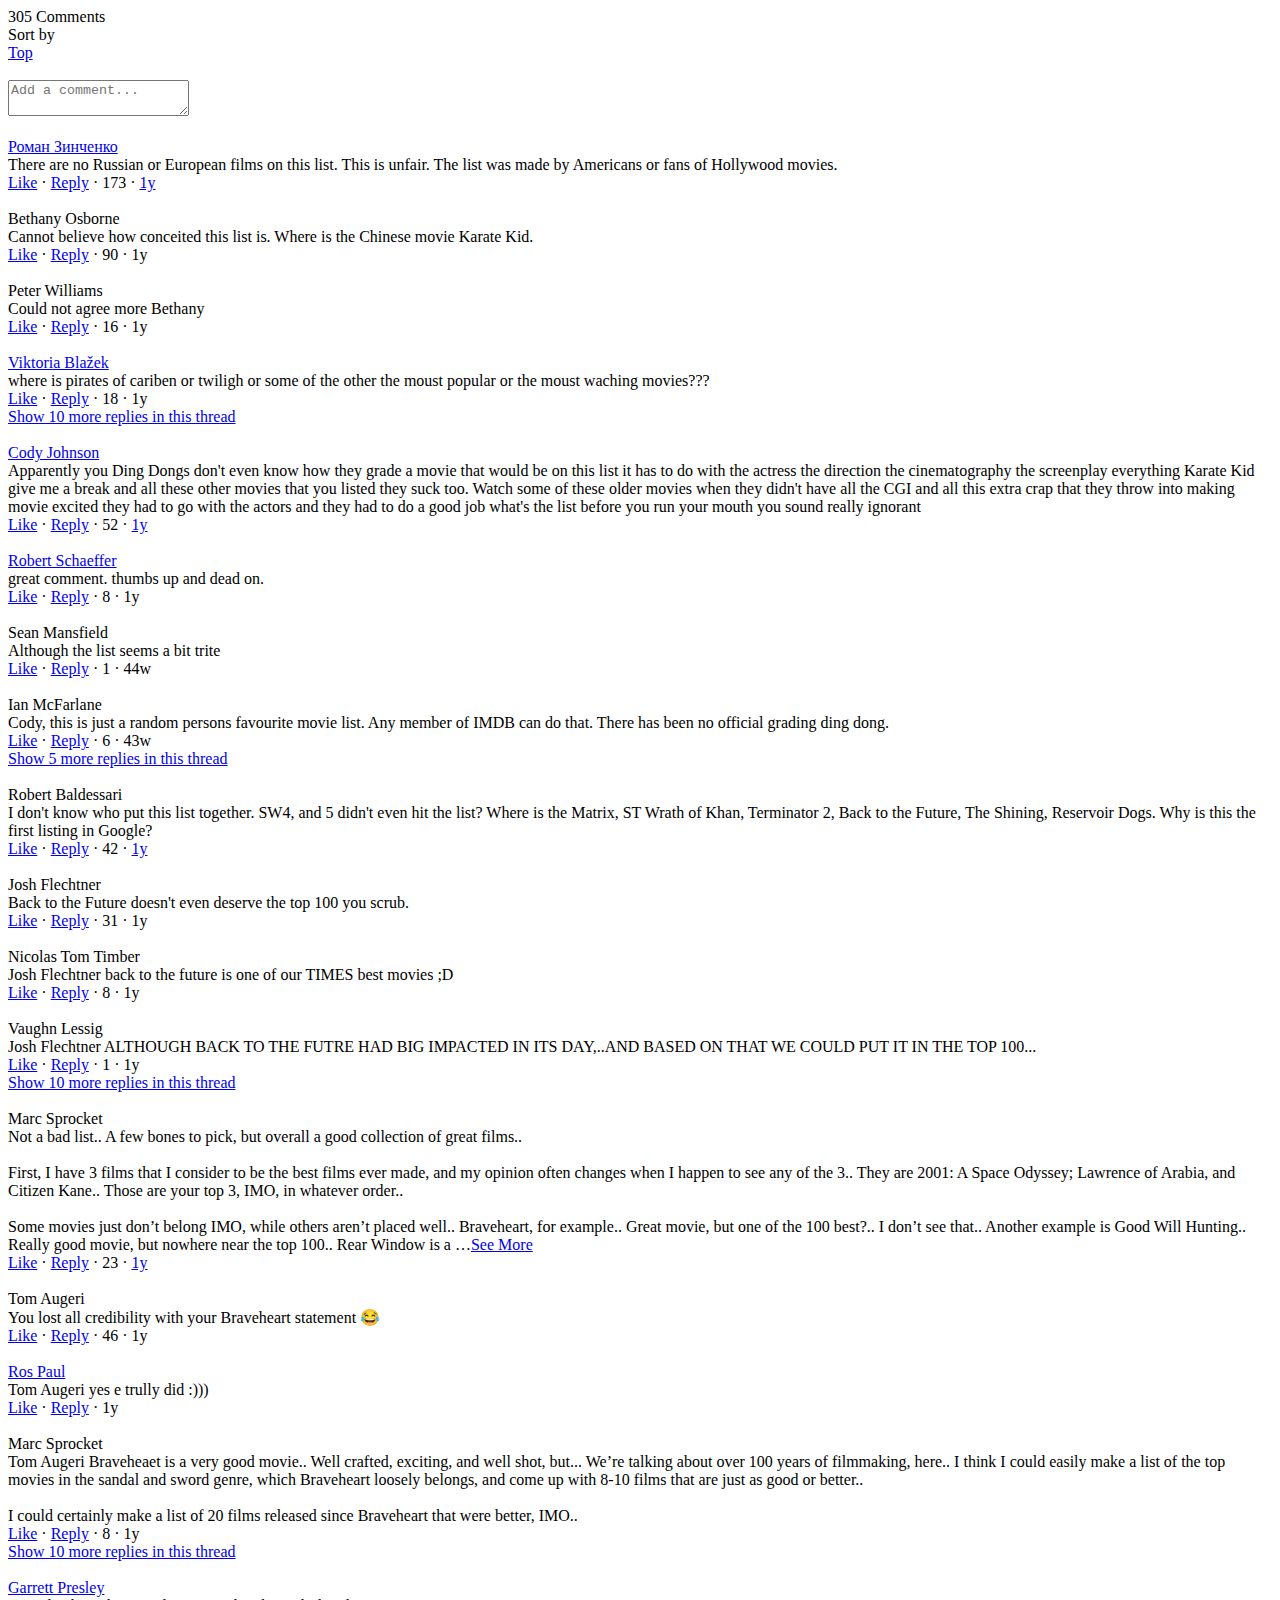
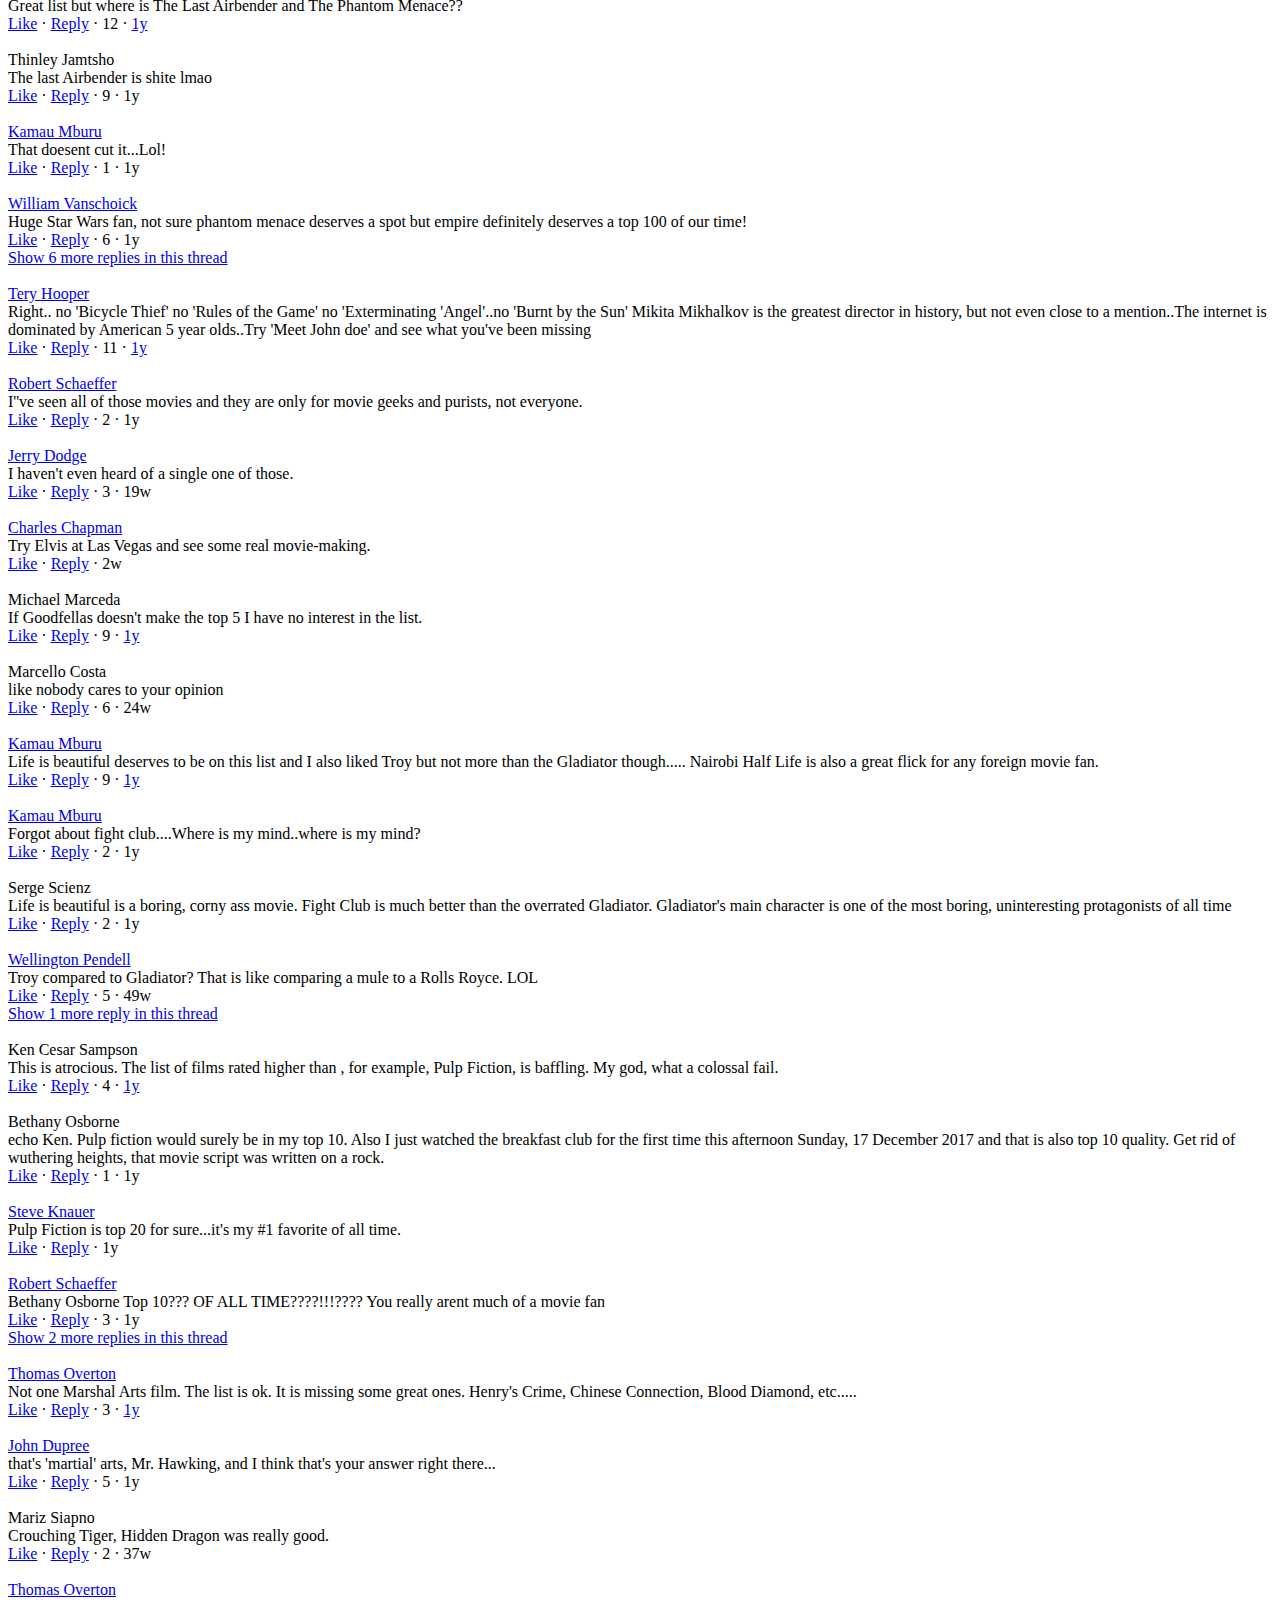
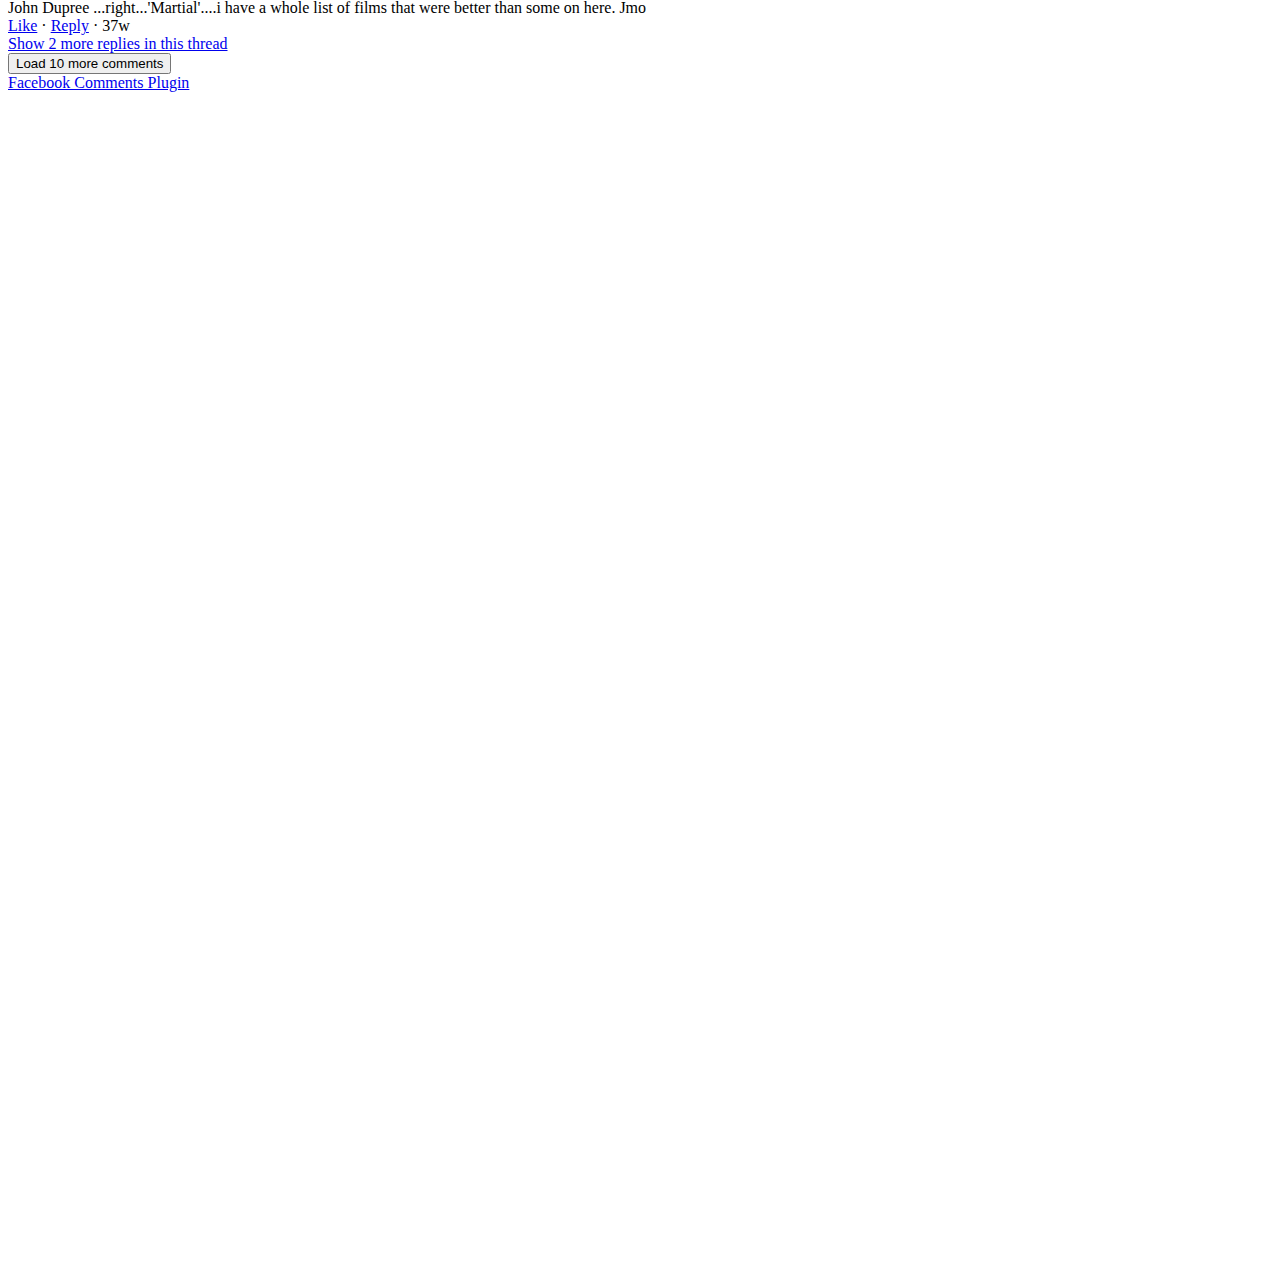
<file: html/img/facebook-comments-1539331670._CB483525257_.html>
<!DOCTYPE html>
<!-- saved from url=(0166)file:///home/jfellus/Bureau/Top%20100%20Greatest%20Movies%20of%20All%20Time%20(The%20Ultimate%20List)%20-%20IMDb_files/facebook-comments-1539331670._CB483525257_.html -->
<html><head><meta http-equiv="Content-Type" content="text/html; charset=windows-1252"><style type="text/css">.fb_hidden{position:absolute;top:-10000px;z-index:10001}.fb_reposition{overflow:hidden;position:relative}.fb_invisible{display:none}.fb_reset{background:none;border:0;border-spacing:0;color:#000;cursor:auto;direction:ltr;font-family:"lucida grande", tahoma, verdana, arial, sans-serif;font-size:11px;font-style:normal;font-variant:normal;font-weight:normal;letter-spacing:normal;line-height:1;margin:0;overflow:visible;padding:0;text-align:left;text-decoration:none;text-indent:0;text-shadow:none;text-transform:none;visibility:visible;white-space:normal;word-spacing:normal}.fb_reset>div{overflow:hidden}@keyframes fb_transform{from{opacity:0;transform:scale(.95)}to{opacity:1;transform:scale(1)}}.fb_animate{animation:fb_transform .3s forwards}
.fb_dialog{background:rgba(82, 82, 82, .7);position:absolute;top:-10000px;z-index:10001}.fb_dialog_advanced{border-radius:8px;padding:10px}.fb_dialog_content{background:#fff;color:#373737}.fb_dialog_close_icon{background:url(https://static.xx.fbcdn.net/rsrc.php/v3/yq/r/IE9JII6Z1Ys.png) no-repeat scroll 0 0 transparent;cursor:pointer;display:block;height:15px;position:absolute;right:18px;top:17px;width:15px}.fb_dialog_mobile .fb_dialog_close_icon{left:5px;right:auto;top:5px}.fb_dialog_padding{background-color:transparent;position:absolute;width:1px;z-index:-1}.fb_dialog_close_icon:hover{background:url(https://static.xx.fbcdn.net/rsrc.php/v3/yq/r/IE9JII6Z1Ys.png) no-repeat scroll 0 -15px transparent}.fb_dialog_close_icon:active{background:url(https://static.xx.fbcdn.net/rsrc.php/v3/yq/r/IE9JII6Z1Ys.png) no-repeat scroll 0 -30px transparent}.fb_dialog_iframe{line-height:0}.fb_dialog_content .dialog_title{background:#6d84b4;border:1px solid #365899;color:#fff;font-size:14px;font-weight:bold;margin:0}.fb_dialog_content .dialog_title>span{background:url(https://static.xx.fbcdn.net/rsrc.php/v3/yd/r/Cou7n-nqK52.gif) no-repeat 5px 50%;float:left;padding:5px 0 7px 26px}body.fb_hidden{height:100%;left:0;margin:0;overflow:visible;position:absolute;top:-10000px;transform:none;width:100%}.fb_dialog.fb_dialog_mobile.loading{background:url(https://static.xx.fbcdn.net/rsrc.php/v3/ya/r/3rhSv5V8j3o.gif) white no-repeat 50% 50%;min-height:100%;min-width:100%;overflow:hidden;position:absolute;top:0;z-index:10001}.fb_dialog.fb_dialog_mobile.loading.centered{background:none;height:auto;min-height:initial;min-width:initial;width:auto}.fb_dialog.fb_dialog_mobile.loading.centered #fb_dialog_loader_spinner{width:100%}.fb_dialog.fb_dialog_mobile.loading.centered .fb_dialog_content{background:none}.loading.centered #fb_dialog_loader_close{clear:both;color:#fff;display:block;font-size:18px;padding-top:20px}#fb-root #fb_dialog_ipad_overlay{background:rgba(0, 0, 0, .4);bottom:0;left:0;min-height:100%;position:absolute;right:0;top:0;width:100%;z-index:10000}#fb-root #fb_dialog_ipad_overlay.hidden{display:none}.fb_dialog.fb_dialog_mobile.loading iframe{visibility:hidden}.fb_dialog_mobile .fb_dialog_iframe{position:sticky;top:0}.fb_dialog_content .dialog_header{background:linear-gradient(from(#738aba), to(#2c4987));border-bottom:1px solid;border-color:#1d3c78;box-shadow:white 0 1px 1px -1px inset;color:#fff;font:bold 14px Helvetica, sans-serif;text-overflow:ellipsis;text-shadow:rgba(0, 30, 84, .296875) 0 -1px 0;vertical-align:middle;white-space:nowrap}.fb_dialog_content .dialog_header table{height:43px;width:100%}.fb_dialog_content .dialog_header td.header_left{font-size:12px;padding-left:5px;vertical-align:middle;width:60px}.fb_dialog_content .dialog_header td.header_right{font-size:12px;padding-right:5px;vertical-align:middle;width:60px}.fb_dialog_content .touchable_button{background:linear-gradient(from(#4267B2), to(#2a4887));background-clip:padding-box;border:1px solid #29487d;border-radius:3px;display:inline-block;line-height:18px;margin-top:3px;max-width:85px;padding:4px 12px;position:relative}.fb_dialog_content .dialog_header .touchable_button input{background:none;border:none;color:#fff;font:bold 12px Helvetica, sans-serif;margin:2px -12px;padding:2px 6px 3px 6px;text-shadow:rgba(0, 30, 84, .296875) 0 -1px 0}.fb_dialog_content .dialog_header .header_center{color:#fff;font-size:16px;font-weight:bold;line-height:18px;text-align:center;vertical-align:middle}.fb_dialog_content .dialog_content{background:url(https://static.xx.fbcdn.net/rsrc.php/v3/y9/r/jKEcVPZFk-2.gif) no-repeat 50% 50%;border:1px solid #4a4a4a;border-bottom:0;border-top:0;height:150px}.fb_dialog_content .dialog_footer{background:#f5f6f7;border:1px solid #4a4a4a;border-top-color:#ccc;height:40px}#fb_dialog_loader_close{float:left}.fb_dialog.fb_dialog_mobile .fb_dialog_close_button{text-shadow:rgba(0, 30, 84, .296875) 0 -1px 0}.fb_dialog.fb_dialog_mobile .fb_dialog_close_icon{visibility:hidden}#fb_dialog_loader_spinner{animation:rotateSpinner 1.2s linear infinite;background-color:transparent;background-image:url(https://static.xx.fbcdn.net/rsrc.php/v3/yD/r/t-wz8gw1xG1.png);background-position:50% 50%;background-repeat:no-repeat;height:24px;width:24px}@keyframes rotateSpinner{0%{transform:rotate(0deg)}100%{transform:rotate(360deg)}}
.fb_iframe_widget{display:inline-block;position:relative}.fb_iframe_widget span{display:inline-block;position:relative;text-align:justify}.fb_iframe_widget iframe{position:absolute}.fb_iframe_widget_fluid_desktop,.fb_iframe_widget_fluid_desktop span,.fb_iframe_widget_fluid_desktop iframe{max-width:100%}.fb_iframe_widget_fluid_desktop iframe{min-width:220px;position:relative}.fb_iframe_widget_lift{z-index:1}.fb_iframe_widget_fluid{display:inline}.fb_iframe_widget_fluid span{width:100%}</style><style type="text/css">.fb_hidden{position:absolute;top:-10000px;z-index:10001}.fb_reposition{overflow:hidden;position:relative}.fb_invisible{display:none}.fb_reset{background:none;border:0;border-spacing:0;color:#000;cursor:auto;direction:ltr;font-family:"lucida grande", tahoma, verdana, arial, sans-serif;font-size:11px;font-style:normal;font-variant:normal;font-weight:normal;letter-spacing:normal;line-height:1;margin:0;overflow:visible;padding:0;text-align:left;text-decoration:none;text-indent:0;text-shadow:none;text-transform:none;visibility:visible;white-space:normal;word-spacing:normal}.fb_reset>div{overflow:hidden}@keyframes fb_transform{from{opacity:0;transform:scale(.95)}to{opacity:1;transform:scale(1)}}.fb_animate{animation:fb_transform .3s forwards}
.fb_dialog{background:rgba(82, 82, 82, .7);position:absolute;top:-10000px;z-index:10001}.fb_dialog_advanced{border-radius:8px;padding:10px}.fb_dialog_content{background:#fff;color:#373737}.fb_dialog_close_icon{background:url(https://static.xx.fbcdn.net/rsrc.php/v3/yq/r/IE9JII6Z1Ys.png) no-repeat scroll 0 0 transparent;cursor:pointer;display:block;height:15px;position:absolute;right:18px;top:17px;width:15px}.fb_dialog_mobile .fb_dialog_close_icon{left:5px;right:auto;top:5px}.fb_dialog_padding{background-color:transparent;position:absolute;width:1px;z-index:-1}.fb_dialog_close_icon:hover{background:url(https://static.xx.fbcdn.net/rsrc.php/v3/yq/r/IE9JII6Z1Ys.png) no-repeat scroll 0 -15px transparent}.fb_dialog_close_icon:active{background:url(https://static.xx.fbcdn.net/rsrc.php/v3/yq/r/IE9JII6Z1Ys.png) no-repeat scroll 0 -30px transparent}.fb_dialog_iframe{line-height:0}.fb_dialog_content .dialog_title{background:#6d84b4;border:1px solid #365899;color:#fff;font-size:14px;font-weight:bold;margin:0}.fb_dialog_content .dialog_title>span{background:url(https://static.xx.fbcdn.net/rsrc.php/v3/yd/r/Cou7n-nqK52.gif) no-repeat 5px 50%;float:left;padding:5px 0 7px 26px}body.fb_hidden{height:100%;left:0;margin:0;overflow:visible;position:absolute;top:-10000px;transform:none;width:100%}.fb_dialog.fb_dialog_mobile.loading{background:url(https://static.xx.fbcdn.net/rsrc.php/v3/ya/r/3rhSv5V8j3o.gif) white no-repeat 50% 50%;min-height:100%;min-width:100%;overflow:hidden;position:absolute;top:0;z-index:10001}.fb_dialog.fb_dialog_mobile.loading.centered{background:none;height:auto;min-height:initial;min-width:initial;width:auto}.fb_dialog.fb_dialog_mobile.loading.centered #fb_dialog_loader_spinner{width:100%}.fb_dialog.fb_dialog_mobile.loading.centered .fb_dialog_content{background:none}.loading.centered #fb_dialog_loader_close{clear:both;color:#fff;display:block;font-size:18px;padding-top:20px}#fb-root #fb_dialog_ipad_overlay{background:rgba(0, 0, 0, .4);bottom:0;left:0;min-height:100%;position:absolute;right:0;top:0;width:100%;z-index:10000}#fb-root #fb_dialog_ipad_overlay.hidden{display:none}.fb_dialog.fb_dialog_mobile.loading iframe{visibility:hidden}.fb_dialog_mobile .fb_dialog_iframe{position:sticky;top:0}.fb_dialog_content .dialog_header{background:linear-gradient(from(#738aba), to(#2c4987));border-bottom:1px solid;border-color:#1d3c78;box-shadow:white 0 1px 1px -1px inset;color:#fff;font:bold 14px Helvetica, sans-serif;text-overflow:ellipsis;text-shadow:rgba(0, 30, 84, .296875) 0 -1px 0;vertical-align:middle;white-space:nowrap}.fb_dialog_content .dialog_header table{height:43px;width:100%}.fb_dialog_content .dialog_header td.header_left{font-size:12px;padding-left:5px;vertical-align:middle;width:60px}.fb_dialog_content .dialog_header td.header_right{font-size:12px;padding-right:5px;vertical-align:middle;width:60px}.fb_dialog_content .touchable_button{background:linear-gradient(from(#4267B2), to(#2a4887));background-clip:padding-box;border:1px solid #29487d;border-radius:3px;display:inline-block;line-height:18px;margin-top:3px;max-width:85px;padding:4px 12px;position:relative}.fb_dialog_content .dialog_header .touchable_button input{background:none;border:none;color:#fff;font:bold 12px Helvetica, sans-serif;margin:2px -12px;padding:2px 6px 3px 6px;text-shadow:rgba(0, 30, 84, .296875) 0 -1px 0}.fb_dialog_content .dialog_header .header_center{color:#fff;font-size:16px;font-weight:bold;line-height:18px;text-align:center;vertical-align:middle}.fb_dialog_content .dialog_content{background:url(https://static.xx.fbcdn.net/rsrc.php/v3/y9/r/jKEcVPZFk-2.gif) no-repeat 50% 50%;border:1px solid #4a4a4a;border-bottom:0;border-top:0;height:150px}.fb_dialog_content .dialog_footer{background:#f5f6f7;border:1px solid #4a4a4a;border-top-color:#ccc;height:40px}#fb_dialog_loader_close{float:left}.fb_dialog.fb_dialog_mobile .fb_dialog_close_button{text-shadow:rgba(0, 30, 84, .296875) 0 -1px 0}.fb_dialog.fb_dialog_mobile .fb_dialog_close_icon{visibility:hidden}#fb_dialog_loader_spinner{animation:rotateSpinner 1.2s linear infinite;background-color:transparent;background-image:url(https://static.xx.fbcdn.net/rsrc.php/v3/yD/r/t-wz8gw1xG1.png);background-position:50% 50%;background-repeat:no-repeat;height:24px;width:24px}@keyframes rotateSpinner{0%{transform:rotate(0deg)}100%{transform:rotate(360deg)}}
.fb_iframe_widget{display:inline-block;position:relative}.fb_iframe_widget span{display:inline-block;position:relative;text-align:justify}.fb_iframe_widget iframe{position:absolute}.fb_iframe_widget_fluid_desktop,.fb_iframe_widget_fluid_desktop span,.fb_iframe_widget_fluid_desktop iframe{max-width:100%}.fb_iframe_widget_fluid_desktop iframe{min-width:220px;position:relative}.fb_iframe_widget_lift{z-index:1}.fb_iframe_widget_fluid{display:inline}.fb_iframe_widget_fluid span{width:100%}</style></head>
    <body marginwidth="0" marginheight="0">
        <script src="./sdk.js" async="" crossorigin="anonymous"></script><script src="file:///home/jfellus/Bureau/Top%20100%20Greatest%20Movies%20of%20All%20Time%20(The%20Ultimate%20List)%20-%20IMDb_files/sdk.js" async="" crossorigin="anonymous"></script><script id="facebook-jssdk" src="file:///home/jfellus/Bureau/Top%20100%20Greatest%20Movies%20of%20All%20Time%20(The%20Ultimate%20List)%20-%20IMDb_files/sdk(1).js"></script><script>
            var RESIZE_CHECK_INTERVAL = 100;

            function createQueryObject(queryString) {
                var queryObject = {};
                var argumentArray = queryString.split("&");
                for (var i = 0; i < argumentArray.length; i++) {
                    var pair = argumentArray[i].split("=");
                    queryObject[decodeURIComponent(pair[0])] = decodeURIComponent(pair[1]);
                }
                queryObject.commentUrl = queryObject.commentUrl || "";
                queryObject.commentPostLimit = queryObject.commentPostLimit || "5";
                return queryObject;
            }

            function createFacebookTarget(queryObject) {
                var facebookElement = document.createElement('div');
                facebookElement.id = 'fb-comments-container';
                facebookElement.className = 'fb-comments';
                facebookElement.setAttribute('data-href', queryObject.commentUrl);
                facebookElement.setAttribute('data-width', '100%');
                facebookElement.setAttribute('data-numposts', queryObject.commentPostLimit);
                return facebookElement;
            }

            function startPostResizedLoop(postSource) {
                var iframeHeight;
                setInterval(function () {
                    if (iframeHeight !== document.body.scrollHeight) {
                        iframeHeight = document.body.scrollHeight;
                        var postMessage = {
                            type: 'fbCommentsWindowResize',
                            size: iframeHeight
                        };
                        parent.postMessage(postMessage, postSource);
                    }
                }, RESIZE_CHECK_INTERVAL);
            }

            (function() {
                var queryString = location.hash.replace(/^\#/, "");
                var queryObject = createQueryObject(queryString) 
                if (!queryObject.sourceOrigin) {
                    return;
                }
                var facebookTarget = createFacebookTarget(queryObject);
                document.body.appendChild(facebookTarget);
                startPostResizedLoop(queryObject.sourceOrigin);
            })();

            // facebook jdk code provided by facebook
            // https://developers.facebook.com/docs/plugins/comments/
            (function(d, s, id) {
                var js, fjs = d.getElementsByTagName(s)[0];
                if (d.getElementById(id)) return;
                js = d.createElement(s); js.id = id;
                js.src = 'https://connect.facebook.net/en_US/sdk.js#xfbml=1&version=v2.11';
                fjs.parentNode.insertBefore(js, fjs);
            }(document, 'script', 'facebook-jssdk'));
        </script><div id="fb-comments-container" class="fb-comments fb_iframe_widget fb_iframe_widget_fluid_desktop" data-href="http://www.imdb.com/list/2O2Rnc86lj8/" data-width="100%" data-numposts="10" fb-xfbml-state="rendered" fb-iframe-plugin-query="app_id=&amp;container_width=646&amp;height=100&amp;href=http%3A%2F%2Fwww.imdb.com%2Flist%2F2O2Rnc86lj8%2F&amp;locale=en_US&amp;numposts=10&amp;sdk=joey&amp;version=v2.11" style="width: 100%;"><span style="vertical-align: bottom; width: 100%; height: 4480px;"><iframe name="f1dc2434f133348" width="1000px" height="100px" frameborder="0" allowtransparency="true" allowfullscreen="true" scrolling="no" allow="encrypted-media" title="fb:comments Facebook Social Plugin" src="./comments.html" style="border: none; visibility: visible; width: 100%; height: 4480px;" class=""></iframe></span></div>
    
<div id="fb-root" class=" fb_reset fb_reset"><div style="position: absolute; top: -10000px; width: 0px; height: 0px;"><div></div><div><iframe name="fb_xdm_frame_https" frameborder="0" allowtransparency="true" allowfullscreen="true" scrolling="no" allow="encrypted-media" id="fb_xdm_frame_https" aria-hidden="true" title="Facebook Cross Domain Communication Frame" tabindex="-1" src="./xd_arbiter.html" style="border: none;"></iframe></div></div><div style="position: absolute; top: -10000px; width: 0px; height: 0px;"><div></div></div></div></body></html>
</file>
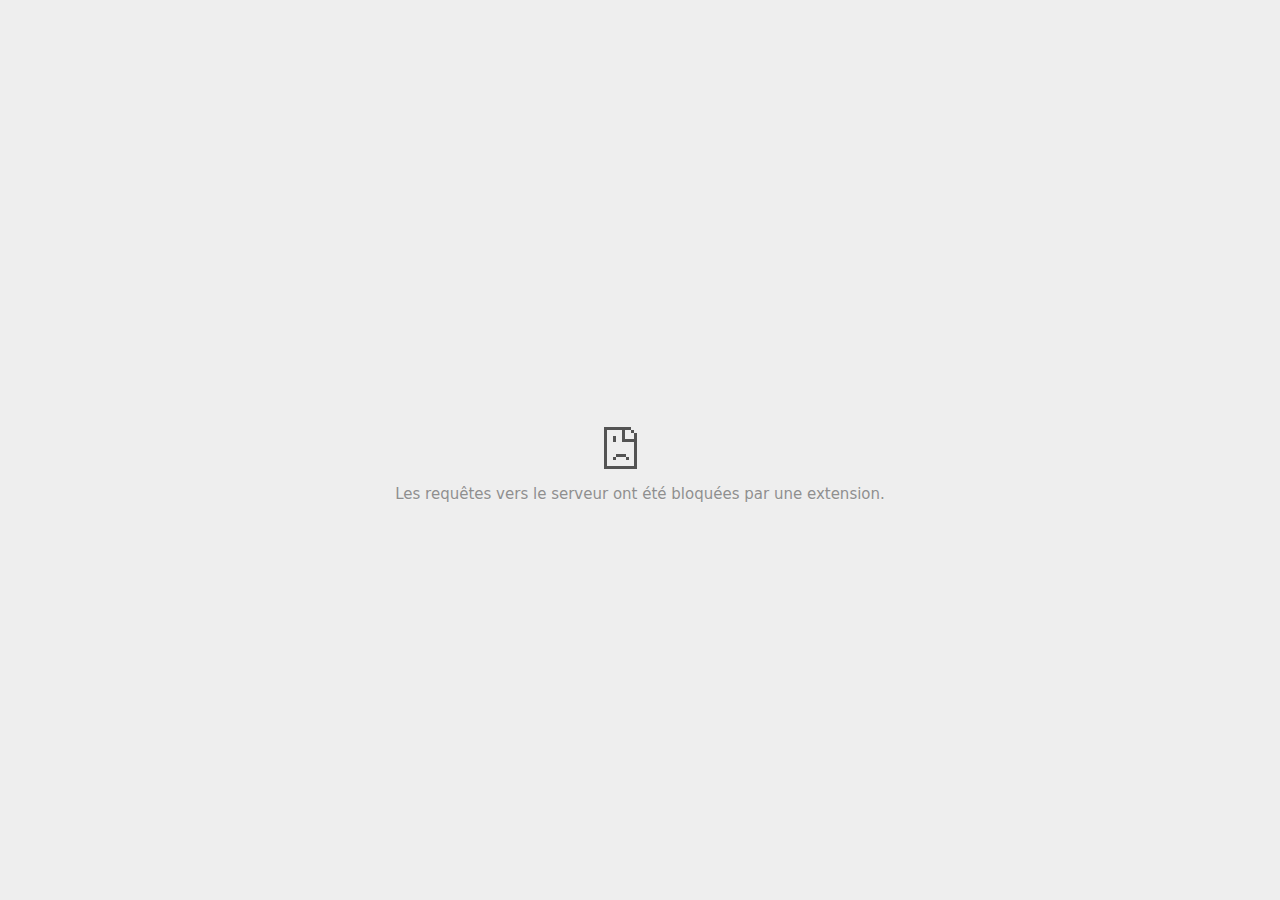
<file: html/img/iu3.html>
<!DOCTYPE html>
<!-- saved from url=(0029)chrome-error://chromewebdata/ -->
<html dir="ltr" lang="fr" subframe="" i18n-processed=""><head><meta http-equiv="Content-Type" content="text/html; charset=UTF-8">
  
  <meta name="theme-color" content="#fff">
  <meta name="viewport" content="width=device-width, initial-scale=1.0,
                                 maximum-scale=1.0, user-scalable=no">
  <title>aax-eu.amazon-adsystem.com</title>
  <style>/* Copyright 2017 The Chromium Authors. All rights reserved.
 * Use of this source code is governed by a BSD-style license that can be
 * found in the LICENSE file. */

a {
  color: rgb(88, 88, 88);
}

body {
  --google-blue-600: rgb(26, 115, 232);
  --google-blue-700: rgb(25, 103, 210);
  --google-gray-50: rgb(248, 249, 250);
  --google-gray-300: rgb(218, 220, 224);
  --google-gray-500: rgb(154, 160, 166);
  --google-gray-600: rgb(128, 134, 139);
  --google-gray-700: rgb(95, 99, 104);
  background-color: #fff;
  color: var(--google-gray-700);
  word-wrap: break-word;
}

.nav-wrapper .secondary-button {
  background: #fff;
  border: 1px solid var(--google-gray-500);
  color: var(--google-gray-700);
  float: none;
  margin: 0;
  padding: 8px 16px;
}

.hidden {
  display: none;
}

html {
  -webkit-text-size-adjust: 100%;
  font-size: 125%;
}

.icon {
  background-repeat: no-repeat;
  background-size: 100%;
}
</style>
  <style>/* Copyright 2014 The Chromium Authors. All rights reserved.
   Use of this source code is governed by a BSD-style license that can be
   found in the LICENSE file. */

button {
  border: 0;
  border-radius: 4px;
  box-sizing: border-box;
  color: #fff;
  cursor: pointer;
  float: right;
  font-size: .875em;
  margin: 0;
  padding: 8px 16px;
  transition: box-shadow 150ms cubic-bezier(0.4, 0, 0.2, 1);
  user-select: none;
}

[dir='rtl'] button {
  float: left;
}

.bad-clock button,
.captive-portal button,
.lookalike-url button,
.main-frame-blocked button,
.neterror button,
.offline button,
.pdf button,
.ssl button,
.safe-browsing-billing button {
  background: var(--google-blue-600);
}

button:active {
  background: var(--google-blue-700);
  outline: 0;
}

#debugging {
  display: inline;
  overflow: auto;
}

.debugging-content {
  line-height: 1em;
  margin-bottom: 0;
  margin-top: 1em;
}

.debugging-content-fixed-width {
  display: block;
  font-family: monospace;
  font-size: 1.2em;
  margin-top: 0.5em;
}

.debugging-title {
  font-weight: bold;
}

#details {
  margin: 0 0 50px;
}

#details p:not(:first-of-type) {
  margin-top: 20px;
}

.secondary-button:active {
  border-color: white;
  box-shadow: 0 1px 2px 0 rgba(60, 64, 67, .3),
      0 2px 6px 2px rgba(60, 64, 67, .15);
}

.secondary-button:hover {
  background: var(--google-gray-50);
  border-color: var(--google-gray-600);
  text-decoration: none;
}

.error-code {
  color: #646464;
  font-size: .86667em;
  text-transform: uppercase;
  margin-top: 12px;
}

#error-debugging-info {
  font-size: 0.8em;
}

h1 {
  color: var(--google-gray-900);
  font-size: 1.6em;
  font-weight: normal;
  line-height: 1.25em;
  margin-bottom: 16px;
}

h2 {
  font-size: 1.2em;
  font-weight: normal;
}

.icon {
  height: 72px;
  margin: 0 0 40px;
  width: 72px;
}

input[type=checkbox] {
  opacity: 0;
}

input[type=checkbox]:focus ~ .checkbox {
  outline: -webkit-focus-ring-color auto 5px;
}

.interstitial-wrapper {
  box-sizing: border-box;
  font-size: 1em;
  line-height: 1.6em;
  margin: 14vh auto 0;
  max-width: 600px;
  width: 100%;
}

#main-message > p {
  display: inline;
}

#extended-reporting-opt-in {
  font-size: .875em;
  margin-top: 39px;
}

#extended-reporting-opt-in label {
  position: relative;
  display: flex;
  align-items: flex-start;
}

.nav-wrapper {
  margin-top: 51px;
}

.nav-wrapper::after {
  clear: both;
  content: '';
  display: table;
  width: 100%;
}

.small-link {
  color: #696969;
  font-size: .875em;
}

.checkboxes {
  flex: 0 0 24px;
}

.checkbox {
  background: transparent;
  border: 1px solid white;
  border-radius: 2px;
  display: block;
  height: 14px;
  left: 0;
  position: absolute;
  right: 0;
  top: 3px;
  width: 14px;
}

.checkbox::before {
  background: transparent;
  border: 2px solid white;
  border-right-width: 0;
  border-top-width: 0;
  content: '';
  height: 4px;
  left: 2px;
  opacity: 0;
  position: absolute;
  top: 3px;
  transform: rotate(-45deg);
  width: 9px;
}

input[type=checkbox]:checked ~ .checkbox::before {
  opacity: 1;
}

#recurrent-error-message {
  background: #ededed;
  border-radius: 4px;
  padding: 12px 16px;
  margin-top: 12px;
  margin-bottom: 16px;
}

.showing-recurrent-error-message #extended-reporting-opt-in {
  margin-top: 16px;
}

@media (max-width: 700px) {
  .interstitial-wrapper {
    padding: 0 10%;
  }

  #error-debugging-info {
    overflow: auto;
  }
}

@media (max-width: 420px) {
  button,
  [dir='rtl'] button,
  .small-link {
    float: none;
    font-size: .825em;
    font-weight: 500;
    margin: 0;
    width: 100%;
  }

  button {
    padding: 16px 24px;
  }

  #details {
    margin: 20px 0 20px 0;
  }

  #details p:not(:first-of-type) {
    margin-top: 10px;
  }

  .secondary-button:not(.hidden) {
    display: block;
    margin-top: 20px;
    text-align: center;
    width: 100%;
  }

  .interstitial-wrapper {
    padding: 0 5%;
  }

  #extended-reporting-opt-in {
    margin-top: 24px;
  }

  .nav-wrapper {
    margin-top: 30px;
  }
}

/**
 * Mobile specific styling.
 * Navigation buttons are anchored to the bottom of the screen.
 * Details message replaces the top content in its own scrollable area.
 */

@media (max-width: 420px) {
  .nav-wrapper .secondary-button {
    border: 0;
    margin: 16px 0 0;
    margin-inline-end: 0;
    padding-bottom: 16px;
    padding-top: 16px;
  }
}

/* Fixed nav. */
@media (min-width: 240px) and (max-width: 420px) and
       (min-height: 401px),
       (min-width: 421px) and (min-height: 240px) and
       (max-height: 560px) {
  body .nav-wrapper {
    background: #fff;
    bottom: 0;
    box-shadow: 0 -22px 40px #fff;
    left: 0;
    margin: 0 auto;
    max-width: 736px;
    padding-left: 24px;
    padding-right: 24px;
    position: fixed;
    right: 0;
    width: 100%;
    z-index: 2;
  }

  .interstitial-wrapper {
    max-width: 736px;
  }

  #details,
  #main-content {
    padding-bottom: 40px;
  }

  #details {
    padding-top: 5.5vh;
  }

  button.small-link {
    color: var(--google-blue-600);
  }
}

@media (max-width: 420px) and (orientation: portrait),
       (max-height: 560px) {
  body {
    margin: 0 auto;
  }

  button,
  [dir='rtl'] button,
  button.small-link {
    font-family: Roboto-Regular,Helvetica;
    font-size: .933em;
    margin: 6px 0;
    transform: translatez(0);
  }

  .nav-wrapper {
    box-sizing: border-box;
    padding-bottom: 8px;
    width: 100%;
  }

  #details {
    box-sizing: border-box;
    height: auto;
    margin: 0;
    opacity: 1;
    transition: opacity 250ms cubic-bezier(0.4, 0, 0.2, 1);
  }

  #details.hidden,
  #main-content.hidden {
    display: block;
    height: 0;
    opacity: 0;
    overflow: hidden;
    padding-bottom: 0;
    transition: none;
  }

  h1 {
    font-size: 1.5em;
    margin-bottom: 8px;
  }

  .icon {
    margin-bottom: 5.69vh;
  }

  .interstitial-wrapper {
    box-sizing: border-box;
    margin: 7vh auto 12px;
    padding: 0 24px;
    position: relative;
  }

  .interstitial-wrapper p {
    font-size: .95em;
    line-height: 1.61em;
    margin-top: 8px;
  }

  #main-content {
    margin: 0;
    transition: opacity 100ms cubic-bezier(0.4, 0, 0.2, 1);
  }

  .small-link {
    border: 0;
  }

  .suggested-left > #control-buttons,
  .suggested-right > #control-buttons {
    float: none;
    margin: 0;
  }
}

@media (min-width: 421px) and (min-height: 500px) and (max-height: 560px) {
  .interstitial-wrapper {
    margin-top: 10vh;
  }
}

@media (min-height: 400px) and (orientation:portrait) {
  .interstitial-wrapper {
    margin-bottom: 145px;
  }
}

@media (min-height: 299px) {
  .nav-wrapper {
    padding-bottom: 16px;
  }
}

@media (min-height: 500px) and (max-height: 650px) and (max-width: 414px) and
       (orientation: portrait) {
  .interstitial-wrapper {
    margin-top: 7vh;
  }
}

@media (min-height: 650px) and (max-width: 414px) and (orientation: portrait) {
  .interstitial-wrapper {
    margin-top: 10vh;
  }
}

/* Small mobile screens. No fixed nav. */
@media (max-height: 400px) and (orientation: portrait),
       (max-height: 239px) and (orientation: landscape),
       (max-width: 419px) and (max-height: 399px) {
  .interstitial-wrapper {
    display: flex;
    flex-direction: column;
    margin-bottom: 0;
  }

  #details {
    flex: 1 1 auto;
    order: 0;
  }

  #main-content {
    flex: 1 1 auto;
    order: 0;
  }

  .nav-wrapper {
    flex: 0 1 auto;
    margin-top: 8px;
    order: 1;
    padding-left: 0;
    padding-right: 0;
    position: relative;
    width: 100%;
  }

  button {
    padding: 16px 24px;
  }

  button.small-link {
    color: var(--google-blue-600);
  }
}

@media (max-width: 239px) and (orientation: portrait) {
  .nav-wrapper {
    padding-left: 0;
    padding-right: 0;
  }
}
</style>
  <style>/* Copyright 2013 The Chromium Authors. All rights reserved.
 * Use of this source code is governed by a BSD-style license that can be
 * found in the LICENSE file. */

/* Don't use the main frame div when the error is in a subframe. */
html[subframe] #main-frame-error {
  display: none;
}

/* Don't use the subframe error div when the error is in a main frame. */
html:not([subframe]) #sub-frame-error {
  display: none;
}

#diagnose-button {
  float: none;
  margin-bottom: 10px;
  margin-inline-start: 0;
  margin-top: 20px;
}

h1 {
  margin-top: 0;
  word-wrap: break-word;
}

h1 span {
  font-weight: 500;
}

h2 {
  color: #666;
  font-size: 1.2em;
  font-weight: normal;
  margin: 10px 0;
}

a {
  color: rgb(17, 85, 204);
  text-decoration: none;
}

.icon {
  -webkit-user-select: none;
  display: inline-block;
}

.icon-generic {
  /**
   * Can't access chrome://theme/IDR_ERROR_NETWORK_GENERIC from an untrusted
   * renderer process, so embed the resource manually.
   */
  content: -webkit-image-set(
      url([data-uri]) 1x,
      url([data-uri]) 2x);
}

.icon-offline {
  content: -webkit-image-set(
      url([data-uri]) 1x,
      url([data-uri]) 2x);
  position: relative;
}

.icon-disabled {
  content: -webkit-image-set(
      url([data-uri]) 1x,
      url([data-uri]) 2x);
  width: 112px;
}

.error-code {
  display: block;
  font-size: .8em;
}

#content-top {
  margin: 20px;
}

#help-box-inner {
  background-color: #f9f9f9;
  border-top: 1px solid #EEE;
  color: #444;
  padding: 20px;
  text-align: start;
}

.hidden {
  display: none;
}

#suggestion {
  margin-top: 15px;
}

#suggestions-list p {
  margin-block-end: 0;
}

#suggestions-list ul {
  margin-top: 0;
}

.single-suggestion {
  list-style-type: none;
  padding-left: 0;
}

#short-suggestion {
  margin-top: 5px;
}

#error-information-button {
  content: url([data-uri]);
  height: 24px;
  vertical-align: -.15em;
  width: 24px;
}

.use-popup-container#error-information-popup-container
  #error-information-popup {
  align-items: center;
  background-color: rgba(0,0,0,.65);
  display: flex;
  height: 100%;
  left: 0;
  position: fixed;
  top: 0;
  width: 100%;
  z-index: 100;
}

.use-popup-container#error-information-popup-container
  #error-information-popup-content > p {
  margin-bottom: 11px;
  margin-inline-start: 20px;
}

.use-popup-container#error-information-popup-container #suggestions-list ul {
  margin-inline-start: 15px;
}

.use-popup-container#error-information-popup-container
  #error-information-popup-box {
  background-color: white;
  left: 5%;
  padding-bottom: 15px;
  padding-top: 15px;
  position: fixed;
  width: 90%;
  z-index: 101;
}

.use-popup-container#error-information-popup-container div.error-code {
  margin-inline-start: 20px;
}

.use-popup-container#error-information-popup-container #suggestions-list p {
  margin-inline-start: 20px;
}

:not(.use-popup-container)#error-information-popup-container
  #error-information-popup-close {
  display: none;
}

#error-information-popup-close {
  margin-bottom: 0px;
  margin-inline-end: 35px;
  margin-top: 15px;
  text-align: end;
}

.link-button {
  color: rgb(66, 133, 244);
  display: inline-block;
  font-weight: bold;
  text-transform: uppercase;
}

#sub-frame-error-details {

  color: #8F8F8F;

  /* Not done on mobile for performance reasons. */
  text-shadow: 0 1px 0 rgba(255,255,255,0.3);

}

[jscontent=hostName],
[jscontent=failedUrl] {
  overflow-wrap: break-word;
}

#search-container {
  /* Prevents a space between controls. */
  display: flex;
  margin-top: 20px;
}

#search-box {
  border: 1px solid #cdcdcd;
  flex-grow: 1;
  font-size: 1em;
  height: 26px;
  margin-right: 0;
  padding: 1px 9px;
}

#search-box:focus {
  border: 1px solid rgb(93, 154, 255);
  outline: none;
}

#search-button {
  border: none;
  border-bottom-left-radius: 0;
  border-top-left-radius: 0;
  box-shadow: none;
  display: flex;
  height: 30px;
  margin: 0;
  padding: 0;
  width: 60px;
}

#search-image {
  content:
      -webkit-image-set(
          url([data-uri]) 1x,
          url([data-uri]) 2x);
  margin: auto;
}

.secondary-button {
  background: #d9d9d9;
  color: #696969;
  margin-inline-end: 16px;
}

.snackbar {
  background: #323232;
  border-radius: 2px;
  bottom: 24px;
  box-sizing: border-box;
  color: #fff;
  font-size: .87em;
  left: 24px;
  max-width: 568px;
  min-width: 288px;
  opacity: 0;
  padding: 16px 24px 12px;
  position: fixed;
  transform: translateY(90px);
  will-change: opacity, transform;
  z-index: 999;
}

.snackbar-show {
  -webkit-animation:
    show-snackbar .25s cubic-bezier(0.0, 0.0, 0.2, 1) forwards,
    hide-snackbar .25s cubic-bezier(0.4, 0.0, 1, 1) forwards 5s;
}

@-webkit-keyframes show-snackbar {
  100% {
    opacity: 1;
    transform: translateY(0);
  }
}

@-webkit-keyframes hide-snackbar {
  0% {
    opacity: 1;
    transform: translateY(0);
  }
  100% {
    opacity: 0;
    transform: translateY(90px);
  }
}

.suggestions {
  margin-top: 18px;
}

.suggestion-header {
  font-weight: bold;
  margin-bottom: 4px;
}

.suggestion-body {
  color: #777;
}

/* Increase line height at higher resolutions. */
@media (min-width: 641px) and (min-height: 641px) {
  #help-box-inner {
    line-height: 18px;
  }
}

/* Decrease padding at low sizes. */
@media (max-width: 640px), (max-height: 640px) {
  h1 {
    margin: 0 0 15px;
  }
  #content-top {
    margin: 15px;
  }
  #help-box-inner {
    padding: 20px;
  }
  .suggestions {
    margin-top: 10px;
  }
  .suggestion-header {
    margin-bottom: 0;
  }
}

#download-link, #download-link-clicked {
  margin-bottom: 30px;
  margin-top: 30px;
}

#download-link-clicked {
  color: #BBB;
}

#download-link:before, #download-link-clicked:before {
  content: url([data-uri]);
  display: inline-block;
  margin-inline-end: 4px;
  vertical-align: -webkit-baseline-middle;
}

#download-link-clicked:before {
  width: 0px;
  opacity: 0;
}

#offline-content-list-visibility-card {
  border: 1px solid white;
  border-radius: 8px;
  display: flex;
  font-size: .8em;
  justify-content: space-between;
  line-height: 1;
}

#offline-content-list.list-hidden #offline-content-list-visibility-card {
  border-color: rgb(218, 220, 224);
}

#offline-content-list-visibility-card > div {
  padding: 1em;
}

#offline-content-list-title {
  color: var(--google-gray-700);
}

#offline-content-list-show-text, #offline-content-list-hide-text {
  color: rgb(66, 133, 244);
}

/* Hides the "hide" text div when the offline content list is collapsed/hidden
 * and, alternatively, hides the "show" text div when the offline content list
 * is expanded/shown.
 */
#offline-content-list.list-hidden #offline-content-list-hide-text,
#offline-content-list:not(.list-hidden) #offline-content-list-show-text {
  display: none;
}

/* Controls the animation of the offline content list when it is expanded/shown.
 */
#offline-content-suggestions {
  /* Max-height has to be set for the height animation to work. The chosen value
   * is a little greater than the maximum height the list will have, when all
   * suggestions have images, so that it is never clamped. This makes so that
   * when the actual height is smaller then the animation is not as smooth.
   */
  max-height: 27em;
  transition: max-height 0.2s ease-in, visibility 0s 0.2s,
              opacity 0.2s 0.2s linear;
}

/* Controls the animation of the offline content list when it is
 * collapsed/hidden.
 */
#offline-content-list.list-hidden #offline-content-suggestions {
  max-height: 0;
  visibility: hidden;
  opacity: 0;
  transition: opacity 0.2s linear, visibility 0s 0.2s,
              max-height 0.2s 0.2s ease-out;
}

#offline-content-list {
  margin-inline-start: -5%;
  width: 110%;
}

/* The selectors below adjust the "overflow" of the suggestion cards contents
 * based on the same screen size based strategy used for the main frame, which
 * is applied by the `interstitial-wrapper` class. */
@media (max-width: 420px)  {
  #offline-content-list {
    margin-inline-start: -2.5%;
    width: 105%;
  }
}
@media (max-width: 420px) and (orientation: portrait),
       (max-height: 560px) {
  #offline-content-list {
    margin-inline-start: -12px;
    width: calc(100% + 24px);
  }
}

.suggestion-with-image .offline-content-suggestion-visual {
  flex-basis: 8.2em;
  flex-shrink: 0;
}

.suggestion-with-image .offline-content-suggestion-visual > img {
  height: 100%;
  width: 100%;
}

#offline-content-list:not(.is-rtl) .suggestion-with-image
.offline-content-suggestion-visual > img {
  border-bottom-right-radius: 7px;
  border-top-right-radius: 7px;
}

#offline-content-list.is-rtl .suggestion-with-image
.offline-content-suggestion-visual > img {
  border-bottom-left-radius: 7px;
  border-top-left-radius: 7px;
}

.suggestion-with-icon .offline-content-suggestion-visual {
  align-items: center;
  display: flex;
  justify-content: center;
  min-height: 4.2em;
  min-width: 4.2em;
}

.suggestion-with-icon .offline-content-suggestion-visual > div {
  align-items: center;
  background-color: rgb(241, 243, 244);
  border-radius: 50%;
  display: flex;
  height: 2.3em;
  justify-content: center;
  width: 2.3em;
}

.suggestion-with-icon .offline-content-suggestion-visual > div > img {
  height: 1.45em;
  width: 1.45em;
}

.image-video {
  content: url([data-uri]);
}

.image-music-note {
  content: url([data-uri]);
}

.image-earth {
  content: url([data-uri]);
}

.image-file {
  content: url([data-uri]);
}

.offline-content-suggestion-texts {
  display: flex;
  flex-direction: column;
  justify-content: space-between;
  line-height: 1.3;
  padding: .9em;
  width: 100%;
}

.offline-content-suggestion-title {
  -webkit-box-orient: vertical;
  -webkit-line-clamp: 3;
  color: rgb(32, 33, 36);
  display: -webkit-box;
  font-size: 1.1em;
  overflow: hidden;
  text-overflow: ellipsis;
}

div.offline-content-suggestion {
  align-items: stretch;
  border: 1px solid rgb(218, 220, 224);
  border-radius: 8px;
  display: flex;
  justify-content: space-between;
  margin-bottom: .8em;
}

.suggestion-with-image {
  flex-direction: row;
  height: 8.2em;
  max-height: 8.2em;
}

.suggestion-with-icon {
  flex-direction: row-reverse;
  height: 4.2em;
  max-height: 4.2em;
}

.suggestion-with-icon .offline-content-suggestion-title {
  -webkit-line-clamp: 1;
  word-break: break-all;
}

.suggestion-with-icon .offline-content-suggestion-texts {
  padding-inline-start: 0px;
}

.offline-content-suggestion-attribution-freshness {
  color: rgb(95, 99, 104);
  display: flex;
  font-size: .8em;
}

.offline-content-suggestion-attribution {
  -webkit-box-orient: vertical;
  -webkit-line-clamp: 1;
  display: -webkit-box;
  flex-shrink: 1;
  overflow-wrap: break-word;
  overflow: hidden;
  text-overflow: ellipsis;
  word-break: break-all;
}

.no-attribution .offline-content-suggestion-attribution {
  display: none;
}

.offline-content-suggestion-freshness:before {
  content: '-';
  display: inline-block;
  flex-shrink: 0;
  margin-inline-end: .1em;
  margin-inline-start: .1em;
}

.no-attribution .offline-content-suggestion-freshness:before {
  display: none;
}

.offline-content-suggestion-freshness {
  flex-shrink: 0;
}

.suggestion-with-image .offline-content-suggestion-pin-spacer {
  flex-shrink: 1;
  flex-grow: 100;
}

.suggestion-with-image .offline-content-suggestion-pin {
  content: url([data-uri]);
  flex-shrink: 0;
  height: 1.4em;
  margin-inline-start: .4em;
  width: 1.4em;
}

/* Controls the animation (and a bit more) of the launch-downloads-home action
 * button when the offline content list is expanded/shown.
 */
#offline-content-list-action {
  text-align: center;
  transition: visibility 0s 0.2s, opacity 0.2s 0.2s linear;
}

/* Controls the animation of the launch-downloads-home action button when the
 * offline content list is collapsed/hidden.
 */
#offline-content-list.list-hidden #offline-content-list-action {
  visibility: hidden;
  opacity: 0;
  transition: opacity 0.2s linear, visibility 0s 0.2s;
}


#offline-content-summary {
  border: 1px solid var(--google-gray-300);
  border-radius: 12px;
  padding: 12px;
  text-align: center;
}

.offline-content-summary-image-truncate {
  width: 45px;
}

.offline-content-summary-images {
  direction: ltr;
  display: flex;
  margin-top: 10px;
  justify-content: center;
  padding-bottom: 12px;
}

.offline-content-summary-images img {
  background: rgb(241, 243, 244);
  border-radius: 50%;
  box-shadow:
    0px 1px 2px 0px rgb(155, 155, 155),
    0px 1px 3px 0px rgb(155, 155, 155);
  padding: 12px;
  width: 32px;
}

.offline-content-summary-description {
  border-top: 1px solid var(--google-gray-300);
  padding-top: 12px;
}

.offline-content-summary-action {
  padding-top: 12px;
}

#cancel-save-page-button {
  border: 1px solid var(--google-gray-300);
  border-radius: 5px;
  color: var(--google-gray-700);
  padding: 16px;
  text-align: center;
}

#save-page-for-later-button {
  display: flex;
  justify-content: center;
}

.hidden#save-page-for-later-button {
  display: none;
}

/* Don't allow overflow when in a subframe. */
html[subframe] body {
  overflow: hidden;
}

#sub-frame-error {
  -webkit-align-items: center;
  background-color: #DDD;
  display: -webkit-flex;
  -webkit-flex-flow: column;
  height: 100%;
  -webkit-justify-content: center;
  left: 0;
  position: absolute;
  text-align: center;
  top: 0;
  transition: background-color .2s ease-in-out;
  width: 100%;
}

#sub-frame-error:hover {
  background-color: #EEE;
}

#sub-frame-error .icon-generic {
  margin: 0 0 16px;
}

#sub-frame-error-details {
  margin: 0 10px;
  text-align: center;
  visibility: hidden;
}

/* Show details only when hovering. */
#sub-frame-error:hover #sub-frame-error-details {
  visibility: visible;
}

/* If the iframe is too small, always hide the error code. */
/* TODO(mmenke): See if overflow: no-display works better, once supported. */
@media (max-width: 200px), (max-height: 95px) {
  #sub-frame-error-details {
    display: none;
  }
}

/* Adjust icon for small embedded frames in apps. */
@media (max-height: 100px) {
  #sub-frame-error .icon-generic {
    height: auto;
    margin: 0;
    padding-top: 0;
    width: 25px;
  }
}

/* details-button is special; it's a <button> element that looks like a link. */
#details-button {
  box-shadow: none;
  min-width: 0;
}

/* Styles for platform dependent separation of controls and details button. */
.suggested-left > #control-buttons,
.suggested-right > #details-button {
  float: left;
}

.suggested-right > #control-buttons,
.suggested-left > #details-button {
  float: right;
}

.suggested-left .secondary-button {
  margin-inline-end: 0px;
  margin-inline-start: 16px;
}

#details-button.singular {
  float: none;
}

/* download-button shows both icon and text. */
#download-button {
  padding-bottom: 4px;
  padding-top: 4px;
  position: relative;
}

#download-button:before {
  background: -webkit-image-set(
      url([data-uri]) 1x,
      url([data-uri]) 2x)
    no-repeat;
  content: '';
  display: inline-block;
  width: 24px;
  height: 24px;
  margin-inline-end: 4px;
  margin-inline-start: -4px;
  vertical-align: middle;
}

#download-button:disabled {
  background: rgb(180, 206, 249);
  color: rgb(255, 255, 255);
}

/*
TODO(https://crbug.com/852872): UI for offline suggested content is incomplete.
*/
.suggested-thumbnail {
  width: 25vw;
  height: 25vw;
}

/* Alternate dino page button styles */
#control-buttons .reload-button-alternate:disabled {
  background: #ccc;
  color: #fff;
  font-size: 14px;
  height: 48px;
}

#buttons::after {
  clear: both;
  content: '';
  display: block;
  width: 100%;
}

/* Offline page */
.offline {
  transition: -webkit-filter 1.5s cubic-bezier(0.65, 0.05, 0.36, 1),
              background-color 1.5s cubic-bezier(0.65, 0.05, 0.36, 1);
  will-change: -webkit-filter, background-color;
}

.offline #main-message > p {
  display: none;
}

.offline.inverted {
  -webkit-filter: invert(100%);
  background-color: #000;
}

.offline .interstitial-wrapper {
  color: #2b2b2b;
  font-size: 1em;
  line-height: 1.55;
  margin: 0 auto;
  max-width: 600px;
  padding-top: 100px;
  width: 100%;
}

.offline .runner-container {
  direction: ltr;
  height: 150px;
  max-width: 600px;
  overflow: hidden;
  position: absolute;
  top: 35px;
  width: 44px;
}

.offline .runner-canvas {
  height: 150px;
  max-width: 600px;
  opacity: 1;
  overflow: hidden;
  position: absolute;
  top: 0;
  z-index: 10;
}

.offline .controller {
  background: rgba(247,247,247, .1);
  height: 100vh;
  left: 0;
  position: absolute;
  top: 0;
  width: 100vw;
  z-index: 9;
}

#offline-resources {
  display: none;
}

@media (max-width: 420px) {
  #download-button {
    padding-bottom: 12px;
    padding-top: 12px;
  }

  .suggested-left > #control-buttons,
  .suggested-right > #control-buttons {
    float: none;
  }

  .snackbar {
    left: 0;
    bottom: 0;
    width: 100%;
    border-radius: 0;
  }
}

@media (max-height: 350px) {
  h1 {
    margin: 0 0 15px;
  }

  .icon-offline {
    margin: 0 0 10px;
  }

  .interstitial-wrapper {
    margin-top: 5%;
  }

  .nav-wrapper {
    margin-top: 30px;
  }
}

@media (min-width: 420px) and (max-width: 736px) and
       (min-height: 240px) and (max-height: 420px) and
       (orientation:landscape) {
  .interstitial-wrapper {
    margin-bottom: 100px;
  }
}

@media (max-width: 360px) and (max-height: 480px) {
  .offline .interstitial-wrapper {
    padding-top: 60px;
  }

  .offline .runner-container {
    top: 8px;
  }
}

@media (min-height: 240px) and (orientation: landscape) {
  .offline .interstitial-wrapper {
    margin-bottom: 90px;
  }

  .icon-offline {
    margin-bottom: 20px;
  }
}

@media (max-height: 320px) and (orientation: landscape) {
  .icon-offline {
    margin-bottom: 0;
  }

  .offline .runner-container {
    top: 10px;
  }
}

@media (max-width: 240px) {
  button {
    padding-left: 12px;
    padding-right: 12px;
  }

  .interstitial-wrapper {
    overflow: inherit;
    padding: 0 8px;
  }
}

@media (max-width: 120px) {
  button {
    width: auto;
  }
}

.arcade-mode,
.arcade-mode .runner-container,
.arcade-mode .runner-canvas {
  image-rendering: pixelated;
  max-width: 100%;
  overflow: hidden;
}

.arcade-mode #buttons,
.arcade-mode #main-content {
  opacity: 0;
  overflow: hidden;
}

.arcade-mode .interstitial-wrapper {
  height: 100vh;
  max-width: 100%;
  overflow: hidden;
}

.arcade-mode .runner-container {
  left: 0;
  margin: auto;
  right: 0;
  transform-origin: top center;
  transition: transform 250ms cubic-bezier(0.4, 0.0, 1, 1) .4s;
  z-index: 2;
}
</style>
  <script>// Copyright 2017 The Chromium Authors. All rights reserved.
// Use of this source code is governed by a BSD-style license that can be
// found in the LICENSE file.

// This is the shared code for security interstitials. It is used for both SSL
// interstitials and Safe Browsing interstitials.

// Should match security_interstitials::SecurityInterstitialCommand
/** @enum| {string} */
var SecurityInterstitialCommandId = {
  CMD_DONT_PROCEED: 0,
  CMD_PROCEED: 1,
  // Ways for user to get more information
  CMD_SHOW_MORE_SECTION: 2,
  CMD_OPEN_HELP_CENTER: 3,
  CMD_OPEN_DIAGNOSTIC: 4,
  // Primary button actions
  CMD_RELOAD: 5,
  CMD_OPEN_DATE_SETTINGS: 6,
  CMD_OPEN_LOGIN: 7,
  // Safe Browsing Extended Reporting
  CMD_DO_REPORT: 8,
  CMD_DONT_REPORT: 9,
  CMD_OPEN_REPORTING_PRIVACY: 10,
  CMD_OPEN_WHITEPAPER: 11,
  // Report a phishing error.
  CMD_REPORT_PHISHING_ERROR: 12
};

var HIDDEN_CLASS = 'hidden';

/**
 * A convenience method for sending commands to the parent page.
 * @param {string} cmd  The command to send.
 */
function sendCommand(cmd) {
  if (window.certificateErrorPageController) {
    switch (cmd) {
      case SecurityInterstitialCommandId.CMD_DONT_PROCEED:
        certificateErrorPageController.dontProceed();
        break;
      case SecurityInterstitialCommandId.CMD_PROCEED:
        certificateErrorPageController.proceed();
        break;
      case SecurityInterstitialCommandId.CMD_SHOW_MORE_SECTION:
        certificateErrorPageController.showMoreSection();
        break;
      case SecurityInterstitialCommandId.CMD_OPEN_HELP_CENTER:
        certificateErrorPageController.openHelpCenter();
        break;
      case SecurityInterstitialCommandId.CMD_OPEN_DIAGNOSTIC:
        certificateErrorPageController.openDiagnostic();
        break;
      case SecurityInterstitialCommandId.CMD_RELOAD:
        certificateErrorPageController.reload();
        break;
      case SecurityInterstitialCommandId.CMD_OPEN_DATE_SETTINGS:
        certificateErrorPageController.openDateSettings();
        break;
      case SecurityInterstitialCommandId.CMD_OPEN_LOGIN:
        certificateErrorPageController.openLogin();
        break;
      case SecurityInterstitialCommandId.CMD_DO_REPORT:
        certificateErrorPageController.doReport();
        break;
      case SecurityInterstitialCommandId.CMD_DONT_REPORT:
        certificateErrorPageController.dontReport();
        break;
      case SecurityInterstitialCommandId.CMD_OPEN_REPORTING_PRIVACY:
        certificateErrorPageController.openReportingPrivacy();
        break;
      case SecurityInterstitialCommandId.CMD_OPEN_WHITEPAPER:
        certificateErrorPageController.openWhitepaper();
        break;
      case SecurityInterstitialCommandId.CMD_REPORT_PHISHING_ERROR:
        certificateErrorPageController.reportPhishingError();
        break;
    }
    return;
  }
// 
  window.domAutomationController.send(cmd);
// 
// 
}

/**
 * Call this to stop clicks on <a href="#"> links from scrolling to the top of
 * the page (and possibly showing a # in the link).
 */
function preventDefaultOnPoundLinkClicks() {
  document.addEventListener('click', function(e) {
    var anchor = findAncestor(/** @type {Node} */ (e.target), function(el) {
      return el.tagName == 'A';
    });
    // Use getAttribute() to prevent URL normalization.
    if (anchor && anchor.getAttribute('href') == '#')
      e.preventDefault();
  });
}
</script>
  <script>// Copyright 2015 The Chromium Authors. All rights reserved.
// Use of this source code is governed by a BSD-style license that can be
// found in the LICENSE file.

var mobileNav = false;

/**
 * For small screen mobile the navigation buttons are moved
 * below the advanced text.
 */
function onResize() {
  var helpOuterBox = document.querySelector('#details');
  var mainContent = document.querySelector('#main-content');
  var mediaQuery = '(min-width: 240px) and (max-width: 420px) and ' +
      '(min-height: 401px), ' +
      '(max-height: 560px) and (min-height: 240px) and ' +
      '(min-width: 421px)';

  var detailsHidden = helpOuterBox.classList.contains(HIDDEN_CLASS);
  var runnerContainer = document.querySelector('.runner-container');

  // Check for change in nav status.
  if (mobileNav != window.matchMedia(mediaQuery).matches) {
    mobileNav = !mobileNav;

    // Handle showing the top content / details sections according to state.
    if (mobileNav) {
      mainContent.classList.toggle(HIDDEN_CLASS, !detailsHidden);
      helpOuterBox.classList.toggle(HIDDEN_CLASS, detailsHidden);
      if (runnerContainer) {
        runnerContainer.classList.toggle(HIDDEN_CLASS, !detailsHidden);
      }
    } else if (!detailsHidden) {
      // Non mobile nav with visible details.
      mainContent.classList.remove(HIDDEN_CLASS);
      helpOuterBox.classList.remove(HIDDEN_CLASS);
      if (runnerContainer) {
        runnerContainer.classList.remove(HIDDEN_CLASS);
      }
    }
  }
}

function setupMobileNav() {
  window.addEventListener('resize', onResize);
  onResize();
}

document.addEventListener('DOMContentLoaded', setupMobileNav);
</script>
  <script>// Copyright 2013 The Chromium Authors. All rights reserved.
// Use of this source code is governed by a BSD-style license that can be
// found in the LICENSE file.

// Decodes a UTF16 string that is encoded as base64.
function decodeUTF16Base64ToString(encoded_text) {
  var data = atob(encoded_text);
  var result = '';
  for (var i = 0; i < data.length; i += 2) {
    result +=
        String.fromCharCode(data.charCodeAt(i) * 256 + data.charCodeAt(i + 1));
  }
  return result;
}

function toggleHelpBox() {
  var helpBoxOuter = document.getElementById('details');
  helpBoxOuter.classList.toggle(HIDDEN_CLASS);
  var detailsButton = document.getElementById('details-button');
  if (helpBoxOuter.classList.contains(HIDDEN_CLASS))
    detailsButton.innerText = detailsButton.detailsText;
  else
    detailsButton.innerText = detailsButton.hideDetailsText;

  // Details appears over the main content on small screens.
  if (mobileNav) {
    document.getElementById('main-content').classList.toggle(HIDDEN_CLASS);
    var runnerContainer = document.querySelector('.runner-container');
    if (runnerContainer) {
      runnerContainer.classList.toggle(HIDDEN_CLASS);
    }
  }
}

function diagnoseErrors() {
// 
    if (window.errorPageController)
      errorPageController.diagnoseErrorsButtonClick();
// 
// 
}

// Subframes use a different layout but the same html file.  This is to make it
// easier to support platforms that load the error page via different
// mechanisms (Currently just iOS).
if (window.top.location != window.location)
  document.documentElement.setAttribute('subframe', '');

// Re-renders the error page using |strings| as the dictionary of values.
// Used by NetErrorTabHelper to update DNS error pages with probe results.
function updateForDnsProbe(strings) {
  var context = new JsEvalContext(strings);
  jstProcess(context, document.getElementById('t'));
}

// Given the classList property of an element, adds an icon class to the list
// and removes the previously-
function updateIconClass(classList, newClass) {
  var oldClass;

  if (classList.hasOwnProperty('last_icon_class')) {
    oldClass = classList['last_icon_class'];
    if (oldClass == newClass)
      return;
  }

  classList.add(newClass);
  if (oldClass !== undefined)
    classList.remove(oldClass);

  classList['last_icon_class'] = newClass;

  if (newClass == 'icon-offline') {
    document.body.classList.add('offline');
    new Runner('.interstitial-wrapper');
  } else {
    document.body.classList.add('neterror');
  }
}

// Does a search using |baseSearchUrl| and the text in the search box.
function search(baseSearchUrl) {
  var searchTextNode = document.getElementById('search-box');
  document.location = baseSearchUrl + searchTextNode.value;
  return false;
}

// Use to track clicks on elements generated by the navigation correction
// service.  If |trackingId| is negative, the element does not come from the
// correction service.
function trackClick(trackingId) {
  // This can't be done with XHRs because XHRs are cancelled on navigation
  // start, and because these are cross-site requests.
  if (trackingId >= 0 && errorPageController)
    errorPageController.trackClick(trackingId);
}

// Called when an <a> tag generated by the navigation correction service is
// clicked.  Separate function from trackClick so the resources don't have to
// be updated if new data is added to jstdata.
function linkClicked(jstdata) {
  trackClick(jstdata.trackingId);
}

// Implements button clicks.  This function is needed during the transition
// between implementing these in trunk chromium and implementing them in
// iOS.
function reloadButtonClick(url) {
  if (window.errorPageController) {
    errorPageController.reloadButtonClick();
  } else {
    location = url;
  }
}

function downloadButtonClick() {
  if (window.errorPageController) {
    errorPageController.downloadButtonClick();
    var downloadButton = document.getElementById('download-button');
    downloadButton.disabled = true;
    downloadButton.textContent = downloadButton.disabledText;

    document.getElementById('download-link-wrapper')
        .classList.add(HIDDEN_CLASS);
    document.getElementById('download-link-clicked-wrapper')
        .classList.remove(HIDDEN_CLASS);
  }
}

function detailsButtonClick() {
  if (window.errorPageController)
    errorPageController.detailsButtonClick();
}

/**
 * Replace the reload button with the Google cached copy suggestion.
 */
function setUpCachedButton(buttonStrings) {
  var reloadButton = document.getElementById('reload-button');

  reloadButton.textContent = buttonStrings.msg;
  var url = buttonStrings.cacheUrl;
  var trackingId = buttonStrings.trackingId;
  reloadButton.onclick = function(e) {
    e.preventDefault();
    trackClick(trackingId);
    if (window.errorPageController) {
      errorPageController.trackCachedCopyButtonClick();
    }
    location = url;
  };
  reloadButton.style.display = '';
  document.getElementById('control-buttons').hidden = false;
}

var primaryControlOnLeft = true;
// 
primaryControlOnLeft = false;
// 

function setAutoFetchState(scheduled, can_schedule) {
  document.getElementById('cancel-save-page-button')
      .classList.toggle(HIDDEN_CLASS, !scheduled);
  document.getElementById('save-page-for-later-button')
      .classList.toggle(HIDDEN_CLASS, scheduled || !can_schedule);
}

function savePageLaterClick() {
  errorPageController.savePageForLater();
  // savePageForLater will eventually trigger a call to setAutoFetchState() when
  // it completes.
}

function cancelSavePageClick() {
  errorPageController.cancelSavePage();
  // setAutoFetchState is not called in response to cancelSavePage(), so do it
  // now.
  setAutoFetchState(false, true);
}

function toggleErrorInformationPopup() {
  document.getElementById('error-information-popup-container')
      .classList.toggle(HIDDEN_CLASS);
}

function launchOfflineItem(itemID, name_space) {
  errorPageController.launchOfflineItem(itemID, name_space);
}

function launchDownloadsPage() {
  errorPageController.launchDownloadsPage();
}

// Populates a summary of suggested offline content.
function offlineContentSummaryAvailable(summary) {
  // Note: See AvailableContentSummaryToValue in
  // available_offline_content_helper.cc for the data contained in |summary|.
  if (!summary || summary.total_items == 0 ||
      !loadTimeData.valueExists('offlineContentSummary')) {
    return;
  }
  // TODO(https://crbug.com/852872): Customize presented icons based on the
  // types of available offline content.
  document.getElementById('offline-content-summary').hidden = false;
}

function getIconForSuggestedItem(item) {
  // Note: |item.content_type| contains the enum values from
  // chrome::mojom::AvailableContentType.
  switch (item.content_type) {
    case 1:  // kVideo
      return 'image-video';
    case 2:  // kAudio
      return 'image-music-note';
    case 0:  // kPrefetchedPage
    case 3:  // kOtherPage
      return 'image-earth';
  }
  return 'image-file';
}

function getSuggestedContentDiv(item, index) {
  // Note: See AvailableContentToValue in available_offline_content_helper.cc
  // for the data contained in an |item|.
  // TODO(carlosk): Present |snippet_base64| when that content becomes
  // available.
  var visual = '';
  var extraContainerClasses = [];
  // html_inline.py will try to replace src attributes with data URIs using a
  // simple regex. The following is obfuscated slightly to avoid that.
  var src = 'src';
  if (item.thumbnail_data_uri) {
    extraContainerClasses.push('suggestion-with-image');
    visual = `<img ${src}="${item.thumbnail_data_uri}">`;
  } else {
    extraContainerClasses.push('suggestion-with-icon');
    iconClass = getIconForSuggestedItem(item);
    visual = `<div><img class="${iconClass}"></div>`;
  }

  if (!item.attribution_base64)
    extraContainerClasses.push('no-attribution');

  return `
  <div class="offline-content-suggestion ${extraContainerClasses.join(' ')}"
    onclick="launchOfflineItem('${item.ID}', '${item.name_space}')">
      <div class="offline-content-suggestion-texts">
        <div id="offline-content-suggestion-title-${index}"
             class="offline-content-suggestion-title">
        </div>
        <div class="offline-content-suggestion-attribution-freshness">
          <div id="offline-content-suggestion-attribution-${index}"
               class="offline-content-suggestion-attribution">
          </div>
          <div class="offline-content-suggestion-freshness">
            ${item.date_modified}
          </div>
          <div class="offline-content-suggestion-pin-spacer"></div>
          <div class="offline-content-suggestion-pin"></div>
        </div>
      </div>
      <div class="offline-content-suggestion-visual">
        ${visual}
      </div>
  </div>`;
}

// Populates a list of suggested offline content.
// Note: For security reasons all content downloaded from the web is considered
// unsafe and must be securely handled to be presented on the dino page. Images
// have already been safely re-encoded but textual content -- like title and
// attribution -- must be properly handled here.
function offlineContentAvailable(isShown, suggestions) {
  if (!suggestions || !loadTimeData.valueExists('offlineContentList'))
    return;

  var suggestionsHTML = [];
  for (var index = 0; index < suggestions.length; index++)
    suggestionsHTML.push(getSuggestedContentDiv(suggestions[index], index));

  document.getElementById('offline-content-suggestions').innerHTML =
      suggestionsHTML.join('\n');

  // Sets textual web content using |textContent| to make sure it's handled as
  // plain text.
  for (var index = 0; index < suggestions.length; index++) {
    document.getElementById(`offline-content-suggestion-title-${index}`)
        .textContent =
        decodeUTF16Base64ToString(suggestions[index].title_base64);
    document.getElementById(`offline-content-suggestion-attribution-${index}`)
        .textContent =
        decodeUTF16Base64ToString(suggestions[index].attribution_base64);
  }

  var contentListElement = document.getElementById('offline-content-list');
  if (document.dir == 'rtl')
    contentListElement.classList.add('is-rtl');
  contentListElement.hidden = false;
  // The list is configured as hidden by default. Show it if needed.
  if (isShown)
    toggleOfflineContentListVisibility(false);
}

function toggleOfflineContentListVisibility(updatePref) {
  if (!loadTimeData.valueExists('offlineContentList'))
    return;

  var contentListElement = document.getElementById('offline-content-list');
  var isVisible = !contentListElement.classList.toggle('list-hidden');

  if (updatePref && window.errorPageController) {
    errorPageController.listVisibilityChanged(isVisible);
  }
}

function onDocumentLoad() {
  var controlButtonDiv = document.getElementById('control-buttons');
  var reloadButton = document.getElementById('reload-button');
  var detailsButton = document.getElementById('details-button');
  var downloadButton = document.getElementById('download-button');

  var reloadButtonVisible = loadTimeData.valueExists('reloadButton') &&
      loadTimeData.getValue('reloadButton').msg;
  var downloadButtonVisible = loadTimeData.valueExists('downloadButton') &&
      loadTimeData.getValue('downloadButton').msg;

  // If offline content suggestions will be visible, the usual buttons will not
  // be presented.
  var offlineContentVisible =
      loadTimeData.valueExists('suggestedOfflineContentPresentationMode');
  if (offlineContentVisible) {
    document.querySelector('.nav-wrapper').classList.add(HIDDEN_CLASS);
    detailsButton.classList.add(HIDDEN_CLASS);

    if (downloadButtonVisible)
      document.getElementById('download-link').hidden = false;

    document.getElementById('download-links-wrapper')
        .classList.remove(HIDDEN_CLASS);
    document.getElementById('error-information-popup-container')
        .classList.add('use-popup-container', HIDDEN_CLASS)
    document.getElementById('error-information-button')
        .classList.remove(HIDDEN_CLASS);

    return;
  }

  // Sets up the proper button layout for the current platform.
  if (primaryControlOnLeft) {
    buttons.classList.add('suggested-left');
  } else {
    buttons.classList.add('suggested-right');
  }

  // Check for Google cached copy suggestion.
  if (loadTimeData.valueExists('cacheButton')) {
    setUpCachedButton(loadTimeData.getValue('cacheButton'));
  }

  if (reloadButton.style.display == 'none' &&
      downloadButton.style.display == 'none') {
    detailsButton.classList.add('singular');
  }

  var attemptAutoFetch = loadTimeData.valueExists('attemptAutoFetch') &&
      loadTimeData.getValue('attemptAutoFetch');

  // Show control buttons.
  if (reloadButtonVisible || downloadButtonVisible || attemptAutoFetch)
    controlButtonDiv.hidden = false;
}

document.addEventListener('DOMContentLoaded', onDocumentLoad);
</script>
  <script>// Copyright (c) 2014 The Chromium Authors. All rights reserved.
// Use of this source code is governed by a BSD-style license that can be
// found in the LICENSE file.
(function() {
'use strict';
/**
 * T-Rex runner.
 * @param {string} outerContainerId Outer containing element id.
 * @param {Object} opt_config
 * @constructor
 * @export
 */
function Runner(outerContainerId, opt_config) {
  // Singleton
  if (Runner.instance_) {
    return Runner.instance_;
  }
  Runner.instance_ = this;

  this.outerContainerEl = document.querySelector(outerContainerId);
  this.containerEl = null;
  this.snackbarEl = null;
  // A div to intercept touch events. Only set while (playing && useTouch).
  this.touchController = null;

  this.config = opt_config || Runner.config;
  // Logical dimensions of the container.
  this.dimensions = Runner.defaultDimensions;

  this.canvas = null;
  this.canvasCtx = null;

  this.tRex = null;

  this.distanceMeter = null;
  this.distanceRan = 0;

  this.highestScore = 0;
  this.syncHighestScore = false;

  this.time = 0;
  this.runningTime = 0;
  this.msPerFrame = 1000 / FPS;
  this.currentSpeed = this.config.SPEED;

  this.obstacles = [];

  this.activated = false; // Whether the easter egg has been activated.
  this.playing = false; // Whether the game is currently in play state.
  this.crashed = false;
  this.paused = false;
  this.inverted = false;
  this.invertTimer = 0;
  this.resizeTimerId_ = null;

  this.playCount = 0;

  // Sound FX.
  this.audioBuffer = null;
  this.soundFx = {};

  // Global web audio context for playing sounds.
  this.audioContext = null;

  // Images.
  this.images = {};
  this.imagesLoaded = 0;

  if (this.isDisabled()) {
    this.setupDisabledRunner();
  } else {
    this.loadImages();

    window['initializeEasterEggHighScore'] =
        this.initializeHighScore.bind(this);
  }
}
window['Runner'] = Runner;

/**
 * Default game width.
 * @const
 */
var DEFAULT_WIDTH = 600;

/**
 * Frames per second.
 * @const
 */
var FPS = 60;

/** @const */
var IS_HIDPI = window.devicePixelRatio > 1;

/** @const */
var IS_IOS = /iPad|iPhone|iPod/.test(window.navigator.platform);

/** @const */
var IS_MOBILE = /Android/.test(window.navigator.userAgent) || IS_IOS;

/** @const */
var ARCADE_MODE_URL = 'chrome://dino/';

/**
 * Default game configuration.
 * @enum {number}
 */
Runner.config = {
  ACCELERATION: 0.001,
  BG_CLOUD_SPEED: 0.2,
  BOTTOM_PAD: 10,
  // Scroll Y threshold at which the game can be activated.
  CANVAS_IN_VIEW_OFFSET: -10,
  CLEAR_TIME: 3000,
  CLOUD_FREQUENCY: 0.5,
  GAMEOVER_CLEAR_TIME: 750,
  GAP_COEFFICIENT: 0.6,
  GRAVITY: 0.6,
  INITIAL_JUMP_VELOCITY: 12,
  INVERT_FADE_DURATION: 12000,
  INVERT_DISTANCE: 700,
  MAX_BLINK_COUNT: 3,
  MAX_CLOUDS: 6,
  MAX_OBSTACLE_LENGTH: 3,
  MAX_OBSTACLE_DUPLICATION: 2,
  MAX_SPEED: 13,
  MIN_JUMP_HEIGHT: 35,
  MOBILE_SPEED_COEFFICIENT: 1.2,
  RESOURCE_TEMPLATE_ID: 'audio-resources',
  SPEED: 6,
  SPEED_DROP_COEFFICIENT: 3,
  ARCADE_MODE_INITIAL_TOP_POSITION: 35,
  ARCADE_MODE_TOP_POSITION_PERCENT: 0.1
};


/**
 * Default dimensions.
 * @enum {string}
 */
Runner.defaultDimensions = {
  WIDTH: DEFAULT_WIDTH,
  HEIGHT: 150
};


/**
 * CSS class names.
 * @enum {string}
 */
Runner.classes = {
  ARCADE_MODE: 'arcade-mode',
  CANVAS: 'runner-canvas',
  CONTAINER: 'runner-container',
  CRASHED: 'crashed',
  ICON: 'icon-offline',
  INVERTED: 'inverted',
  SNACKBAR: 'snackbar',
  SNACKBAR_SHOW: 'snackbar-show',
  TOUCH_CONTROLLER: 'controller'
};


/**
 * Sprite definition layout of the spritesheet.
 * @enum {Object}
 */
Runner.spriteDefinition = {
  LDPI: {
    CACTUS_LARGE: {x: 332, y: 2},
    CACTUS_SMALL: {x: 228, y: 2},
    CLOUD: {x: 86, y: 2},
    HORIZON: {x: 2, y: 54},
    MOON: {x: 484, y: 2},
    PTERODACTYL: {x: 134, y: 2},
    RESTART: {x: 2, y: 2},
    TEXT_SPRITE: {x: 655, y: 2},
    TREX: {x: 848, y: 2},
    STAR: {x: 645, y: 2}
  },
  HDPI: {
    CACTUS_LARGE: {x: 652, y: 2},
    CACTUS_SMALL: {x: 446, y: 2},
    CLOUD: {x: 166, y: 2},
    HORIZON: {x: 2, y: 104},
    MOON: {x: 954, y: 2},
    PTERODACTYL: {x: 260, y: 2},
    RESTART: {x: 2, y: 2},
    TEXT_SPRITE: {x: 1294, y: 2},
    TREX: {x: 1678, y: 2},
    STAR: {x: 1276, y: 2}
  }
};


/**
 * Sound FX. Reference to the ID of the audio tag on interstitial page.
 * @enum {string}
 */
Runner.sounds = {
  BUTTON_PRESS: 'offline-sound-press',
  HIT: 'offline-sound-hit',
  SCORE: 'offline-sound-reached'
};


/**
 * Key code mapping.
 * @enum {Object}
 */
Runner.keycodes = {
  JUMP: {'38': 1, '32': 1},  // Up, spacebar
  DUCK: {'40': 1},  // Down
  RESTART: {'13': 1}  // Enter
};


/**
 * Runner event names.
 * @enum {string}
 */
Runner.events = {
  ANIM_END: 'webkitAnimationEnd',
  CLICK: 'click',
  KEYDOWN: 'keydown',
  KEYUP: 'keyup',
  POINTERDOWN: 'pointerdown',
  POINTERUP: 'pointerup',
  RESIZE: 'resize',
  TOUCHEND: 'touchend',
  TOUCHSTART: 'touchstart',
  VISIBILITY: 'visibilitychange',
  BLUR: 'blur',
  FOCUS: 'focus',
  LOAD: 'load'
};

Runner.prototype = {
  /**
   * Whether the easter egg has been disabled. CrOS enterprise enrolled devices.
   * @return {boolean}
   */
  isDisabled: function() {
    return loadTimeData && loadTimeData.valueExists('disabledEasterEgg');
  },

  /**
   * For disabled instances, set up a snackbar with the disabled message.
   */
  setupDisabledRunner: function() {
    this.containerEl = document.createElement('div');
    this.containerEl.className = Runner.classes.SNACKBAR;
    this.containerEl.textContent = loadTimeData.getValue('disabledEasterEgg');
    this.outerContainerEl.appendChild(this.containerEl);

    // Show notification when the activation key is pressed.
    document.addEventListener(Runner.events.KEYDOWN, function(e) {
      if (Runner.keycodes.JUMP[e.keyCode]) {
        this.containerEl.classList.add(Runner.classes.SNACKBAR_SHOW);
        document.querySelector('.icon').classList.add('icon-disabled');
      }
    }.bind(this));
  },

  /**
   * Setting individual settings for debugging.
   * @param {string} setting
   * @param {*} value
   */
  updateConfigSetting: function(setting, value) {
    if (setting in this.config && value != undefined) {
      this.config[setting] = value;

      switch (setting) {
        case 'GRAVITY':
        case 'MIN_JUMP_HEIGHT':
        case 'SPEED_DROP_COEFFICIENT':
          this.tRex.config[setting] = value;
          break;
        case 'INITIAL_JUMP_VELOCITY':
          this.tRex.setJumpVelocity(value);
          break;
        case 'SPEED':
          this.setSpeed(value);
          break;
      }
    }
  },

  /**
   * Cache the appropriate image sprite from the page and get the sprite sheet
   * definition.
   */
  loadImages: function() {
    if (IS_HIDPI) {
      Runner.imageSprite = document.getElementById('offline-resources-2x');
      this.spriteDef = Runner.spriteDefinition.HDPI;
    } else {
      Runner.imageSprite = document.getElementById('offline-resources-1x');
      this.spriteDef = Runner.spriteDefinition.LDPI;
    }

    if (Runner.imageSprite.complete) {
      this.init();
    } else {
      // If the images are not yet loaded, add a listener.
      Runner.imageSprite.addEventListener(Runner.events.LOAD,
          this.init.bind(this));
    }
  },

  /**
   * Load and decode base 64 encoded sounds.
   */
  loadSounds: function() {
    if (!IS_IOS) {
      this.audioContext = new AudioContext();

      var resourceTemplate =
          document.getElementById(this.config.RESOURCE_TEMPLATE_ID).content;

      for (var sound in Runner.sounds) {
        var soundSrc =
            resourceTemplate.getElementById(Runner.sounds[sound]).src;
        soundSrc = soundSrc.substr(soundSrc.indexOf(',') + 1);
        var buffer = decodeBase64ToArrayBuffer(soundSrc);

        // Async, so no guarantee of order in array.
        this.audioContext.decodeAudioData(buffer, function(index, audioData) {
            this.soundFx[index] = audioData;
          }.bind(this, sound));
      }
    }
  },

  /**
   * Sets the game speed. Adjust the speed accordingly if on a smaller screen.
   * @param {number} opt_speed
   */
  setSpeed: function(opt_speed) {
    var speed = opt_speed || this.currentSpeed;

    // Reduce the speed on smaller mobile screens.
    if (this.dimensions.WIDTH < DEFAULT_WIDTH) {
      var mobileSpeed = speed * this.dimensions.WIDTH / DEFAULT_WIDTH *
          this.config.MOBILE_SPEED_COEFFICIENT;
      this.currentSpeed = mobileSpeed > speed ? speed : mobileSpeed;
    } else if (opt_speed) {
      this.currentSpeed = opt_speed;
    }
  },

  /**
   * Game initialiser.
   */
  init: function() {
    // Hide the static icon.
    document.querySelector('.' + Runner.classes.ICON).style.visibility =
        'hidden';

    this.adjustDimensions();
    this.setSpeed();

    this.containerEl = document.createElement('div');
    this.containerEl.className = Runner.classes.CONTAINER;

    // Player canvas container.
    this.canvas = createCanvas(this.containerEl, this.dimensions.WIDTH,
        this.dimensions.HEIGHT, Runner.classes.PLAYER);

    this.canvasCtx = this.canvas.getContext('2d');
    this.canvasCtx.fillStyle = '#f7f7f7';
    this.canvasCtx.fill();
    Runner.updateCanvasScaling(this.canvas);

    // Horizon contains clouds, obstacles and the ground.
    this.horizon = new Horizon(this.canvas, this.spriteDef, this.dimensions,
        this.config.GAP_COEFFICIENT);

    // Distance meter
    this.distanceMeter = new DistanceMeter(this.canvas,
          this.spriteDef.TEXT_SPRITE, this.dimensions.WIDTH);

    // Draw t-rex
    this.tRex = new Trex(this.canvas, this.spriteDef.TREX);

    this.outerContainerEl.appendChild(this.containerEl);

    this.startListening();
    this.update();

    window.addEventListener(Runner.events.RESIZE,
        this.debounceResize.bind(this));
  },

  /**
   * Create the touch controller. A div that covers whole screen.
   */
  createTouchController: function() {
    this.touchController = document.createElement('div');
    this.touchController.className = Runner.classes.TOUCH_CONTROLLER;
    this.touchController.addEventListener(Runner.events.TOUCHSTART, this);
    this.touchController.addEventListener(Runner.events.TOUCHEND, this);
    this.outerContainerEl.appendChild(this.touchController);
  },

  /**
   * Debounce the resize event.
   */
  debounceResize: function() {
    if (!this.resizeTimerId_) {
      this.resizeTimerId_ =
          setInterval(this.adjustDimensions.bind(this), 250);
    }
  },

  /**
   * Adjust game space dimensions on resize.
   */
  adjustDimensions: function() {
    clearInterval(this.resizeTimerId_);
    this.resizeTimerId_ = null;

    var boxStyles = window.getComputedStyle(this.outerContainerEl);
    var padding = Number(boxStyles.paddingLeft.substr(0,
        boxStyles.paddingLeft.length - 2));

    this.dimensions.WIDTH = this.outerContainerEl.offsetWidth - padding * 2;
    if (this.isArcadeMode()) {
      this.dimensions.WIDTH = Math.min(DEFAULT_WIDTH, this.dimensions.WIDTH);
      if (this.activated) {
        this.setArcadeModeContainerScale();
      }
    }

    // Redraw the elements back onto the canvas.
    if (this.canvas) {
      this.canvas.width = this.dimensions.WIDTH;
      this.canvas.height = this.dimensions.HEIGHT;

      Runner.updateCanvasScaling(this.canvas);

      this.distanceMeter.calcXPos(this.dimensions.WIDTH);
      this.clearCanvas();
      this.horizon.update(0, 0, true);
      this.tRex.update(0);

      // Outer container and distance meter.
      if (this.playing || this.crashed || this.paused) {
        this.containerEl.style.width = this.dimensions.WIDTH + 'px';
        this.containerEl.style.height = this.dimensions.HEIGHT + 'px';
        this.distanceMeter.update(0, Math.ceil(this.distanceRan));
        this.stop();
      } else {
        this.tRex.draw(0, 0);
      }

      // Game over panel.
      if (this.crashed && this.gameOverPanel) {
        this.gameOverPanel.updateDimensions(this.dimensions.WIDTH);
        this.gameOverPanel.draw();
      }
    }
  },

  /**
   * Play the game intro.
   * Canvas container width expands out to the full width.
   */
  playIntro: function() {
    if (!this.activated && !this.crashed) {
      this.playingIntro = true;
      this.tRex.playingIntro = true;

      // CSS animation definition.
      var keyframes = '@-webkit-keyframes intro { ' +
            'from { width:' + Trex.config.WIDTH + 'px }' +
            'to { width: ' + this.dimensions.WIDTH + 'px }' +
          '}';
      document.styleSheets[0].insertRule(keyframes, 0);

      this.containerEl.addEventListener(Runner.events.ANIM_END,
          this.startGame.bind(this));

      this.containerEl.style.webkitAnimation = 'intro .4s ease-out 1 both';
      this.containerEl.style.width = this.dimensions.WIDTH + 'px';

      this.setPlayStatus(true);
      this.activated = true;
    } else if (this.crashed) {
      this.restart();
    }
  },


  /**
   * Update the game status to started.
   */
  startGame: function() {
    if (this.isArcadeMode()) {
      this.setArcadeMode();
    }
    this.runningTime = 0;
    this.playingIntro = false;
    this.tRex.playingIntro = false;
    this.containerEl.style.webkitAnimation = '';
    this.playCount++;

    // Handle tabbing off the page. Pause the current game.
    document.addEventListener(Runner.events.VISIBILITY,
          this.onVisibilityChange.bind(this));

    window.addEventListener(Runner.events.BLUR,
          this.onVisibilityChange.bind(this));

    window.addEventListener(Runner.events.FOCUS,
          this.onVisibilityChange.bind(this));
  },

  clearCanvas: function() {
    this.canvasCtx.clearRect(0, 0, this.dimensions.WIDTH,
        this.dimensions.HEIGHT);
  },

  /**
   * Checks whether the canvas area is in the viewport of the browser
   * through the current scroll position.
   * @return boolean.
   */
  isCanvasInView: function() {
    return this.containerEl.getBoundingClientRect().top >
        Runner.config.CANVAS_IN_VIEW_OFFSET;
  },

  /**
   * Update the game frame and schedules the next one.
   */
  update: function() {
    this.updatePending = false;

    var now = getTimeStamp();
    var deltaTime = now - (this.time || now);

    this.time = now;

    if (this.playing) {
      this.clearCanvas();

      if (this.tRex.jumping) {
        this.tRex.updateJump(deltaTime);
      }

      this.runningTime += deltaTime;
      var hasObstacles = this.runningTime > this.config.CLEAR_TIME;

      // First jump triggers the intro.
      if (this.tRex.jumpCount == 1 && !this.playingIntro) {
        this.playIntro();
      }

      // The horizon doesn't move until the intro is over.
      if (this.playingIntro) {
        this.horizon.update(0, this.currentSpeed, hasObstacles);
      } else {
        deltaTime = !this.activated ? 0 : deltaTime;
        this.horizon.update(deltaTime, this.currentSpeed, hasObstacles,
            this.inverted);
      }

      // Check for collisions.
      var collision = hasObstacles &&
          checkForCollision(this.horizon.obstacles[0], this.tRex);

      if (!collision) {
        this.distanceRan += this.currentSpeed * deltaTime / this.msPerFrame;

        if (this.currentSpeed < this.config.MAX_SPEED) {
          this.currentSpeed += this.config.ACCELERATION;
        }
      } else {
        this.gameOver();
      }

      var playAchievementSound = this.distanceMeter.update(deltaTime,
          Math.ceil(this.distanceRan));

      if (playAchievementSound) {
        this.playSound(this.soundFx.SCORE);
      }

      // Night mode.
      if (this.invertTimer > this.config.INVERT_FADE_DURATION) {
        this.invertTimer = 0;
        this.invertTrigger = false;
        this.invert();
      } else if (this.invertTimer) {
        this.invertTimer += deltaTime;
      } else {
        var actualDistance =
            this.distanceMeter.getActualDistance(Math.ceil(this.distanceRan));

        if (actualDistance > 0) {
          this.invertTrigger = !(actualDistance %
              this.config.INVERT_DISTANCE);

          if (this.invertTrigger && this.invertTimer === 0) {
            this.invertTimer += deltaTime;
            this.invert();
          }
        }
      }
    }

    if (this.playing || (!this.activated &&
        this.tRex.blinkCount < Runner.config.MAX_BLINK_COUNT)) {
      this.tRex.update(deltaTime);
      this.scheduleNextUpdate();
    }
  },

  /**
   * Event handler.
   */
  handleEvent: function(e) {
    return (function(evtType, events) {
      switch (evtType) {
        case events.KEYDOWN:
        case events.TOUCHSTART:
        case events.POINTERDOWN:
          this.onKeyDown(e);
          break;
        case events.KEYUP:
        case events.TOUCHEND:
        case events.POINTERUP:
          this.onKeyUp(e);
          break;
      }
    }.bind(this))(e.type, Runner.events);
  },

  /**
   * Bind relevant key / mouse / touch listeners.
   */
  startListening: function() {
    // Keys.
    document.addEventListener(Runner.events.KEYDOWN, this);
    document.addEventListener(Runner.events.KEYUP, this);

    // Touch / pointer.
    this.containerEl.addEventListener(Runner.events.TOUCHSTART, this);
    document.addEventListener(Runner.events.POINTERDOWN, this);
    document.addEventListener(Runner.events.POINTERUP, this);
  },

  /**
   * Remove all listeners.
   */
  stopListening: function() {
    document.removeEventListener(Runner.events.KEYDOWN, this);
    document.removeEventListener(Runner.events.KEYUP, this);

    if (this.touchController) {
      this.touchController.removeEventListener(Runner.events.TOUCHSTART, this);
      this.touchController.removeEventListener(Runner.events.TOUCHEND, this);
    }

    this.containerEl.removeEventListener(Runner.events.TOUCHSTART, this);
    document.removeEventListener(Runner.events.POINTERDOWN, this);
    document.removeEventListener(Runner.events.POINTERUP, this);
  },

  /**
   * Process keydown.
   * @param {Event} e
   */
  onKeyDown: function(e) {
    // Prevent native page scrolling whilst tapping on mobile.
    if (IS_MOBILE && this.playing) {
      e.preventDefault();
    }

    if (this.isCanvasInView()) {
      if (!this.crashed && !this.paused) {
        if (Runner.keycodes.JUMP[e.keyCode] ||
            e.type == Runner.events.TOUCHSTART) {
          e.preventDefault();
          // Starting the game for the first time.
          if (!this.playing) {
            // Started by touch so create a touch controller.
            if (!this.touchController && e.type == Runner.events.TOUCHSTART) {
              this.createTouchController();
            }
            this.loadSounds();
            this.setPlayStatus(true);
            this.update();
            if (window.errorPageController) {
              errorPageController.trackEasterEgg();
            }
          }
          // Start jump.
          if (!this.tRex.jumping && !this.tRex.ducking) {
            this.playSound(this.soundFx.BUTTON_PRESS);
            this.tRex.startJump(this.currentSpeed);
          }
        } else if (this.playing && Runner.keycodes.DUCK[e.keyCode]) {
          e.preventDefault();
          if (this.tRex.jumping) {
            // Speed drop, activated only when jump key is not pressed.
            this.tRex.setSpeedDrop();
          } else if (!this.tRex.jumping && !this.tRex.ducking) {
            // Duck.
            this.tRex.setDuck(true);
          }
        }
      // iOS only triggers touchstart and no pointer events.
      } else if (IS_IOS && this.crashed && e.type == Runner.events.TOUCHSTART &&
          e.currentTarget == this.containerEl) {
        this.handleGameOverClicks(e);
      }
    }
  },

  /**
   * Process key up.
   * @param {Event} e
   */
  onKeyUp: function(e) {
    var keyCode = String(e.keyCode);
    var isjumpKey = Runner.keycodes.JUMP[keyCode] ||
       e.type == Runner.events.TOUCHEND ||
       e.type == Runner.events.POINTERUP;

    if (this.isRunning() && isjumpKey) {
      this.tRex.endJump();
    } else if (Runner.keycodes.DUCK[keyCode]) {
      this.tRex.speedDrop = false;
      this.tRex.setDuck(false);
    } else if (this.crashed) {
      // Check that enough time has elapsed before allowing jump key to restart.
      var deltaTime = getTimeStamp() - this.time;

      if (this.isCanvasInView() &&
          (Runner.keycodes.RESTART[keyCode] || this.isLeftClickOnCanvas(e) ||
          (deltaTime >= this.config.GAMEOVER_CLEAR_TIME &&
          Runner.keycodes.JUMP[keyCode]))) {
        this.handleGameOverClicks(e);
      }
    } else if (this.paused && isjumpKey) {
      // Reset the jump state
      this.tRex.reset();
      this.play();
    }
  },

  /**
   * Handle interactions on the game over screen state.
   * A user is able to tap the high score twice to reset it.
   * @param {Event} e
   */
  handleGameOverClicks: function(e) {
    e.preventDefault();
    if (this.distanceMeter.hasClickedOnHighScore(e) && this.highestScore) {
      if (this.distanceMeter.isHighScoreFlashing()) {
        // Subsequent click, reset the high score.
        this.saveHighScore(0, true);
        this.distanceMeter.resetHighScore();
      } else {
        // First click, flash the high score.
        this.distanceMeter.startHighScoreFlashing();
      }
    } else {
      this.distanceMeter.cancelHighScoreFlashing();
      this.restart();
    }
  },

  /**
   * Returns whether the event was a left click on canvas.
   * On Windows right click is registered as a click.
   * @param {Event} e
   * @return {boolean}
   */
  isLeftClickOnCanvas: function(e) {
    return e.button != null && e.button < 2 &&
        e.type == Runner.events.POINTERUP && e.target == this.canvas;
  },

  /**
   * RequestAnimationFrame wrapper.
   */
  scheduleNextUpdate: function() {
    if (!this.updatePending) {
      this.updatePending = true;
      this.raqId = requestAnimationFrame(this.update.bind(this));
    }
  },

  /**
   * Whether the game is running.
   * @return {boolean}
   */
  isRunning: function() {
    return !!this.raqId;
  },

  /**
   * Set the initial high score as stored in the user's profile.
   * @param {integer} highScore
   */
  initializeHighScore: function(highScore) {
    this.syncHighestScore = true;
    highScore = Math.ceil(highScore);
    if (highScore < this.highestScore) {
      if (window.errorPageController) {
        errorPageController.updateEasterEggHighScore(this.highestScore);
      }
      return;
    }
    this.highestScore = highScore;
    this.distanceMeter.setHighScore(this.highestScore);
  },

  /**
   * Sets the current high score and saves to the profile if available.
   * @param {number} distanceRan Total distance ran.
   * @param {boolean} opt_resetScore Whether to reset the score.
   */
  saveHighScore: function(distanceRan, opt_resetScore) {
    this.highestScore = Math.ceil(distanceRan);
    this.distanceMeter.setHighScore(this.highestScore);

    // Store the new high score in the profile.
    if (this.syncHighestScore && window.errorPageController) {
      if (opt_resetScore) {
        errorPageController.resetEasterEggHighScore();
      } else {
        errorPageController.updateEasterEggHighScore(this.highestScore);
      }
    }
  },

  /**
   * Game over state.
   */
  gameOver: function() {
    this.playSound(this.soundFx.HIT);
    vibrate(200);

    this.stop();
    this.crashed = true;
    this.distanceMeter.achievement = false;

    this.tRex.update(100, Trex.status.CRASHED);

    // Game over panel.
    if (!this.gameOverPanel) {
      this.gameOverPanel = new GameOverPanel(this.canvas,
          this.spriteDef.TEXT_SPRITE, this.spriteDef.RESTART,
          this.dimensions);
    } else {
      this.gameOverPanel.draw();
    }

    // Update the high score.
    if (this.distanceRan > this.highestScore) {
      this.saveHighScore(this.distanceRan);
    }

    // Reset the time clock.
    this.time = getTimeStamp();
  },

  stop: function() {
    this.setPlayStatus(false);
    this.paused = true;
    cancelAnimationFrame(this.raqId);
    this.raqId = 0;
  },

  play: function() {
    if (!this.crashed) {
      this.setPlayStatus(true);
      this.paused = false;
      this.tRex.update(0, Trex.status.RUNNING);
      this.time = getTimeStamp();
      this.update();
    }
  },

  restart: function() {
    if (!this.raqId) {
      this.playCount++;
      this.runningTime = 0;
      this.setPlayStatus(true);
      this.paused = false;
      this.crashed = false;
      this.distanceRan = 0;
      this.setSpeed(this.config.SPEED);
      this.time = getTimeStamp();
      this.containerEl.classList.remove(Runner.classes.CRASHED);
      this.clearCanvas();
      this.distanceMeter.reset(this.highestScore);
      this.horizon.reset();
      this.tRex.reset();
      this.playSound(this.soundFx.BUTTON_PRESS);
      this.invert(true);
      this.bdayFlashTimer = null;
      this.update();
    }
  },

  setPlayStatus: function(isPlaying) {
    if (this.touchController)
      this.touchController.classList.toggle(HIDDEN_CLASS, !isPlaying);
    this.playing = isPlaying;
  },

  /**
   * Whether the game should go into arcade mode.
   * @return {boolean}
   */
  isArcadeMode: function() {
    return document.title == ARCADE_MODE_URL;
  },

  /**
   * Hides offline messaging for a fullscreen game only experience.
   */
  setArcadeMode: function() {
    document.body.classList.add(Runner.classes.ARCADE_MODE);
    this.setArcadeModeContainerScale();
  },

  /**
   * Sets the scaling for arcade mode.
   */
  setArcadeModeContainerScale: function() {
    var windowHeight = window.innerHeight;
    var scaleHeight = windowHeight / this.dimensions.HEIGHT;
    var scaleWidth = window.innerWidth / this.dimensions.WIDTH;
    var scale = Math.max(1, Math.min(scaleHeight, scaleWidth));
    var scaledCanvasHeight = this.dimensions.HEIGHT * scale;
    // Positions the game container at 10% of the available vertical window
    // height minus the game container height.
    var translateY = Math.ceil(Math.max(0, (windowHeight - scaledCanvasHeight -
        Runner.config.ARCADE_MODE_INITIAL_TOP_POSITION) *
        Runner.config.ARCADE_MODE_TOP_POSITION_PERCENT)) *
        window.devicePixelRatio;
    this.containerEl.style.transform = 'scale(' + scale + ') translateY(' +
        translateY + 'px)';
  },

  /**
   * Pause the game if the tab is not in focus.
   */
  onVisibilityChange: function(e) {
    if (document.hidden || document.webkitHidden || e.type == 'blur' ||
      document.visibilityState != 'visible') {
      this.stop();
    } else if (!this.crashed) {
      this.tRex.reset();
      this.play();
    }
  },

  /**
   * Play a sound.
   * @param {SoundBuffer} soundBuffer
   */
  playSound: function(soundBuffer) {
    if (soundBuffer) {
      var sourceNode = this.audioContext.createBufferSource();
      sourceNode.buffer = soundBuffer;
      sourceNode.connect(this.audioContext.destination);
      sourceNode.start(0);
    }
  },

  /**
   * Inverts the current page / canvas colors.
   * @param {boolean} Whether to reset colors.
   */
  invert: function(reset) {
    if (reset) {
      document.body.classList.toggle(Runner.classes.INVERTED, false);
      this.invertTimer = 0;
      this.inverted = false;
    } else {
      this.inverted = document.body.classList.toggle(Runner.classes.INVERTED,
          this.invertTrigger);
    }
  }
};


/**
 * Updates the canvas size taking into
 * account the backing store pixel ratio and
 * the device pixel ratio.
 *
 * See article by Paul Lewis:
 * http://www.html5rocks.com/en/tutorials/canvas/hidpi/
 *
 * @param {HTMLCanvasElement} canvas
 * @param {number} opt_width
 * @param {number} opt_height
 * @return {boolean} Whether the canvas was scaled.
 */
Runner.updateCanvasScaling = function(canvas, opt_width, opt_height) {
  var context = canvas.getContext('2d');

  // Query the various pixel ratios
  var devicePixelRatio = Math.floor(window.devicePixelRatio) || 1;
  var backingStoreRatio = Math.floor(context.webkitBackingStorePixelRatio) || 1;
  var ratio = devicePixelRatio / backingStoreRatio;

  // Upscale the canvas if the two ratios don't match
  if (devicePixelRatio !== backingStoreRatio) {
    var oldWidth = opt_width || canvas.width;
    var oldHeight = opt_height || canvas.height;

    canvas.width = oldWidth * ratio;
    canvas.height = oldHeight * ratio;

    canvas.style.width = oldWidth + 'px';
    canvas.style.height = oldHeight + 'px';

    // Scale the context to counter the fact that we've manually scaled
    // our canvas element.
    context.scale(ratio, ratio);
    return true;
  } else if (devicePixelRatio == 1) {
    // Reset the canvas width / height. Fixes scaling bug when the page is
    // zoomed and the devicePixelRatio changes accordingly.
    canvas.style.width = canvas.width + 'px';
    canvas.style.height = canvas.height + 'px';
  }
  return false;
};


/**
 * Get random number.
 * @param {number} min
 * @param {number} max
 * @param {number}
 */
function getRandomNum(min, max) {
  return Math.floor(Math.random() * (max - min + 1)) + min;
}


/**
 * Vibrate on mobile devices.
 * @param {number} duration Duration of the vibration in milliseconds.
 */
function vibrate(duration) {
  if (IS_MOBILE && window.navigator.vibrate) {
    window.navigator.vibrate(duration);
  }
}


/**
 * Create canvas element.
 * @param {HTMLElement} container Element to append canvas to.
 * @param {number} width
 * @param {number} height
 * @param {string} opt_classname
 * @return {HTMLCanvasElement}
 */
function createCanvas(container, width, height, opt_classname) {
  var canvas = document.createElement('canvas');
  canvas.className = opt_classname ? Runner.classes.CANVAS + ' ' +
      opt_classname : Runner.classes.CANVAS;
  canvas.width = width;
  canvas.height = height;
  container.appendChild(canvas);

  return canvas;
}


/**
 * Decodes the base 64 audio to ArrayBuffer used by Web Audio.
 * @param {string} base64String
 */
function decodeBase64ToArrayBuffer(base64String) {
  var len = (base64String.length / 4) * 3;
  var str = atob(base64String);
  var arrayBuffer = new ArrayBuffer(len);
  var bytes = new Uint8Array(arrayBuffer);

  for (var i = 0; i < len; i++) {
    bytes[i] = str.charCodeAt(i);
  }
  return bytes.buffer;
}


/**
 * Return the current timestamp.
 * @return {number}
 */
function getTimeStamp() {
  return IS_IOS ? new Date().getTime() : performance.now();
}


//******************************************************************************


/**
 * Game over panel.
 * @param {!HTMLCanvasElement} canvas
 * @param {Object} textImgPos
 * @param {Object} restartImgPos
 * @param {!Object} dimensions Canvas dimensions.
 * @constructor
 */
function GameOverPanel(canvas, textImgPos, restartImgPos, dimensions) {
  this.canvas = canvas;
  this.canvasCtx = canvas.getContext('2d');
  this.canvasDimensions = dimensions;
  this.textImgPos = textImgPos;
  this.restartImgPos = restartImgPos;
  this.draw();
};


/**
 * Dimensions used in the panel.
 * @enum {number}
 */
GameOverPanel.dimensions = {
  TEXT_X: 0,
  TEXT_Y: 13,
  TEXT_WIDTH: 191,
  TEXT_HEIGHT: 11,
  RESTART_WIDTH: 36,
  RESTART_HEIGHT: 32
};


GameOverPanel.prototype = {
  /**
   * Update the panel dimensions.
   * @param {number} width New canvas width.
   * @param {number} opt_height Optional new canvas height.
   */
  updateDimensions: function(width, opt_height) {
    this.canvasDimensions.WIDTH = width;
    if (opt_height) {
      this.canvasDimensions.HEIGHT = opt_height;
    }
  },

  /**
   * Draw the panel.
   */
  draw: function() {
    var dimensions = GameOverPanel.dimensions;

    var centerX = this.canvasDimensions.WIDTH / 2;

    // Game over text.
    var textSourceX = dimensions.TEXT_X;
    var textSourceY = dimensions.TEXT_Y;
    var textSourceWidth = dimensions.TEXT_WIDTH;
    var textSourceHeight = dimensions.TEXT_HEIGHT;

    var textTargetX = Math.round(centerX - (dimensions.TEXT_WIDTH / 2));
    var textTargetY = Math.round((this.canvasDimensions.HEIGHT - 25) / 3);
    var textTargetWidth = dimensions.TEXT_WIDTH;
    var textTargetHeight = dimensions.TEXT_HEIGHT;

    var restartSourceWidth = dimensions.RESTART_WIDTH;
    var restartSourceHeight = dimensions.RESTART_HEIGHT;
    var restartTargetX = centerX - (dimensions.RESTART_WIDTH / 2);
    var restartTargetY = this.canvasDimensions.HEIGHT / 2;

    if (IS_HIDPI) {
      textSourceY *= 2;
      textSourceX *= 2;
      textSourceWidth *= 2;
      textSourceHeight *= 2;
      restartSourceWidth *= 2;
      restartSourceHeight *= 2;
    }

    textSourceX += this.textImgPos.x;
    textSourceY += this.textImgPos.y;

    // Game over text from sprite.
    this.canvasCtx.drawImage(Runner.imageSprite,
        textSourceX, textSourceY, textSourceWidth, textSourceHeight,
        textTargetX, textTargetY, textTargetWidth, textTargetHeight);

    // Restart button.
    this.canvasCtx.drawImage(Runner.imageSprite,
        this.restartImgPos.x, this.restartImgPos.y,
        restartSourceWidth, restartSourceHeight,
        restartTargetX, restartTargetY, dimensions.RESTART_WIDTH,
        dimensions.RESTART_HEIGHT);
  }
};


//******************************************************************************

/**
 * Check for a collision.
 * @param {!Obstacle} obstacle
 * @param {!Trex} tRex T-rex object.
 * @param {HTMLCanvasContext} opt_canvasCtx Optional canvas context for drawing
 *    collision boxes.
 * @return {Array<CollisionBox>}
 */
function checkForCollision(obstacle, tRex, opt_canvasCtx) {
  var obstacleBoxXPos = Runner.defaultDimensions.WIDTH + obstacle.xPos;

  // Adjustments are made to the bounding box as there is a 1 pixel white
  // border around the t-rex and obstacles.
  var tRexBox = new CollisionBox(
      tRex.xPos + 1,
      tRex.yPos + 1,
      tRex.config.WIDTH - 2,
      tRex.config.HEIGHT - 2);

  var obstacleBox = new CollisionBox(
      obstacle.xPos + 1,
      obstacle.yPos + 1,
      obstacle.typeConfig.width * obstacle.size - 2,
      obstacle.typeConfig.height - 2);

  // Debug outer box
  if (opt_canvasCtx) {
    drawCollisionBoxes(opt_canvasCtx, tRexBox, obstacleBox);
  }

  // Simple outer bounds check.
  if (boxCompare(tRexBox, obstacleBox)) {
    var collisionBoxes = obstacle.collisionBoxes;
    var tRexCollisionBoxes = tRex.ducking ?
        Trex.collisionBoxes.DUCKING : Trex.collisionBoxes.RUNNING;

    // Detailed axis aligned box check.
    for (var t = 0; t < tRexCollisionBoxes.length; t++) {
      for (var i = 0; i < collisionBoxes.length; i++) {
        // Adjust the box to actual positions.
        var adjTrexBox =
            createAdjustedCollisionBox(tRexCollisionBoxes[t], tRexBox);
        var adjObstacleBox =
            createAdjustedCollisionBox(collisionBoxes[i], obstacleBox);
        var crashed = boxCompare(adjTrexBox, adjObstacleBox);

        // Draw boxes for debug.
        if (opt_canvasCtx) {
          drawCollisionBoxes(opt_canvasCtx, adjTrexBox, adjObstacleBox);
        }

        if (crashed) {
          return [adjTrexBox, adjObstacleBox];
        }
      }
    }
  }
  return false;
};


/**
 * Adjust the collision box.
 * @param {!CollisionBox} box The original box.
 * @param {!CollisionBox} adjustment Adjustment box.
 * @return {CollisionBox} The adjusted collision box object.
 */
function createAdjustedCollisionBox(box, adjustment) {
  return new CollisionBox(
      box.x + adjustment.x,
      box.y + adjustment.y,
      box.width,
      box.height);
};


/**
 * Draw the collision boxes for debug.
 */
function drawCollisionBoxes(canvasCtx, tRexBox, obstacleBox) {
  canvasCtx.save();
  canvasCtx.strokeStyle = '#f00';
  canvasCtx.strokeRect(tRexBox.x, tRexBox.y, tRexBox.width, tRexBox.height);

  canvasCtx.strokeStyle = '#0f0';
  canvasCtx.strokeRect(obstacleBox.x, obstacleBox.y,
      obstacleBox.width, obstacleBox.height);
  canvasCtx.restore();
};


/**
 * Compare two collision boxes for a collision.
 * @param {CollisionBox} tRexBox
 * @param {CollisionBox} obstacleBox
 * @return {boolean} Whether the boxes intersected.
 */
function boxCompare(tRexBox, obstacleBox) {
  var crashed = false;
  var tRexBoxX = tRexBox.x;
  var tRexBoxY = tRexBox.y;

  var obstacleBoxX = obstacleBox.x;
  var obstacleBoxY = obstacleBox.y;

  // Axis-Aligned Bounding Box method.
  if (tRexBox.x < obstacleBoxX + obstacleBox.width &&
      tRexBox.x + tRexBox.width > obstacleBoxX &&
      tRexBox.y < obstacleBox.y + obstacleBox.height &&
      tRexBox.height + tRexBox.y > obstacleBox.y) {
    crashed = true;
  }

  return crashed;
};


//******************************************************************************

/**
 * Collision box object.
 * @param {number} x X position.
 * @param {number} y Y Position.
 * @param {number} w Width.
 * @param {number} h Height.
 */
function CollisionBox(x, y, w, h) {
  this.x = x;
  this.y = y;
  this.width = w;
  this.height = h;
};


//******************************************************************************

/**
 * Obstacle.
 * @param {HTMLCanvasCtx} canvasCtx
 * @param {Obstacle.type} type
 * @param {Object} spritePos Obstacle position in sprite.
 * @param {Object} dimensions
 * @param {number} gapCoefficient Mutipler in determining the gap.
 * @param {number} speed
 * @param {number} opt_xOffset
 */
function Obstacle(canvasCtx, type, spriteImgPos, dimensions,
    gapCoefficient, speed, opt_xOffset) {

  this.canvasCtx = canvasCtx;
  this.spritePos = spriteImgPos;
  this.typeConfig = type;
  this.gapCoefficient = gapCoefficient;
  this.size = getRandomNum(1, Obstacle.MAX_OBSTACLE_LENGTH);
  this.dimensions = dimensions;
  this.remove = false;
  this.xPos = dimensions.WIDTH + (opt_xOffset || 0);
  this.yPos = 0;
  this.width = 0;
  this.collisionBoxes = [];
  this.gap = 0;
  this.speedOffset = 0;

  // For animated obstacles.
  this.currentFrame = 0;
  this.timer = 0;

  this.init(speed);
};

/**
 * Coefficient for calculating the maximum gap.
 * @const
 */
Obstacle.MAX_GAP_COEFFICIENT = 1.5;

/**
 * Maximum obstacle grouping count.
 * @const
 */
Obstacle.MAX_OBSTACLE_LENGTH = 3,


Obstacle.prototype = {
  /**
   * Initialise the DOM for the obstacle.
   * @param {number} speed
   */
  init: function(speed) {
    this.cloneCollisionBoxes();

    // Only allow sizing if we're at the right speed.
    if (this.size > 1 && this.typeConfig.multipleSpeed > speed) {
      this.size = 1;
    }

    this.width = this.typeConfig.width * this.size;

    // Check if obstacle can be positioned at various heights.
    if (Array.isArray(this.typeConfig.yPos))  {
      var yPosConfig = IS_MOBILE ? this.typeConfig.yPosMobile :
          this.typeConfig.yPos;
      this.yPos = yPosConfig[getRandomNum(0, yPosConfig.length - 1)];
    } else {
      this.yPos = this.typeConfig.yPos;
    }

    this.draw();

    // Make collision box adjustments,
    // Central box is adjusted to the size as one box.
    //      ____        ______        ________
    //    _|   |-|    _|     |-|    _|       |-|
    //   | |<->| |   | |<--->| |   | |<----->| |
    //   | | 1 | |   | |  2  | |   | |   3   | |
    //   |_|___|_|   |_|_____|_|   |_|_______|_|
    //
    if (this.size > 1) {
      this.collisionBoxes[1].width = this.width - this.collisionBoxes[0].width -
          this.collisionBoxes[2].width;
      this.collisionBoxes[2].x = this.width - this.collisionBoxes[2].width;
    }

    // For obstacles that go at a different speed from the horizon.
    if (this.typeConfig.speedOffset) {
      this.speedOffset = Math.random() > 0.5 ? this.typeConfig.speedOffset :
          -this.typeConfig.speedOffset;
    }

    this.gap = this.getGap(this.gapCoefficient, speed);
  },

  /**
   * Draw and crop based on size.
   */
  draw: function() {
    var sourceWidth = this.typeConfig.width;
    var sourceHeight = this.typeConfig.height;

    if (IS_HIDPI) {
      sourceWidth = sourceWidth * 2;
      sourceHeight = sourceHeight * 2;
    }

    // X position in sprite.
    var sourceX = (sourceWidth * this.size) * (0.5 * (this.size - 1)) +
        this.spritePos.x;

    // Animation frames.
    if (this.currentFrame > 0) {
      sourceX += sourceWidth * this.currentFrame;
    }

    this.canvasCtx.drawImage(Runner.imageSprite,
      sourceX, this.spritePos.y,
      sourceWidth * this.size, sourceHeight,
      this.xPos, this.yPos,
      this.typeConfig.width * this.size, this.typeConfig.height);
  },

  /**
   * Obstacle frame update.
   * @param {number} deltaTime
   * @param {number} speed
   */
  update: function(deltaTime, speed) {
    if (!this.remove) {
      if (this.typeConfig.speedOffset) {
        speed += this.speedOffset;
      }
      this.xPos -= Math.floor((speed * FPS / 1000) * deltaTime);

      // Update frame
      if (this.typeConfig.numFrames) {
        this.timer += deltaTime;
        if (this.timer >= this.typeConfig.frameRate) {
          this.currentFrame =
              this.currentFrame == this.typeConfig.numFrames - 1 ?
              0 : this.currentFrame + 1;
          this.timer = 0;
        }
      }
      this.draw();

      if (!this.isVisible()) {
        this.remove = true;
      }
    }
  },

  /**
   * Calculate a random gap size.
   * - Minimum gap gets wider as speed increses
   * @param {number} gapCoefficient
   * @param {number} speed
   * @return {number} The gap size.
   */
  getGap: function(gapCoefficient, speed) {
    var minGap = Math.round(this.width * speed +
          this.typeConfig.minGap * gapCoefficient);
    var maxGap = Math.round(minGap * Obstacle.MAX_GAP_COEFFICIENT);
    return getRandomNum(minGap, maxGap);
  },

  /**
   * Check if obstacle is visible.
   * @return {boolean} Whether the obstacle is in the game area.
   */
  isVisible: function() {
    return this.xPos + this.width > 0;
  },

  /**
   * Make a copy of the collision boxes, since these will change based on
   * obstacle type and size.
   */
  cloneCollisionBoxes: function() {
    var collisionBoxes = this.typeConfig.collisionBoxes;

    for (var i = collisionBoxes.length - 1; i >= 0; i--) {
      this.collisionBoxes[i] = new CollisionBox(collisionBoxes[i].x,
          collisionBoxes[i].y, collisionBoxes[i].width,
          collisionBoxes[i].height);
    }
  }
};


/**
 * Obstacle definitions.
 * minGap: minimum pixel space betweeen obstacles.
 * multipleSpeed: Speed at which multiples are allowed.
 * speedOffset: speed faster / slower than the horizon.
 * minSpeed: Minimum speed which the obstacle can make an appearance.
 */
Obstacle.types = [
  {
    type: 'CACTUS_SMALL',
    width: 17,
    height: 35,
    yPos: 105,
    multipleSpeed: 4,
    minGap: 120,
    minSpeed: 0,
    collisionBoxes: [
      new CollisionBox(0, 7, 5, 27),
      new CollisionBox(4, 0, 6, 34),
      new CollisionBox(10, 4, 7, 14)
    ]
  },
  {
    type: 'CACTUS_LARGE',
    width: 25,
    height: 50,
    yPos: 90,
    multipleSpeed: 7,
    minGap: 120,
    minSpeed: 0,
    collisionBoxes: [
      new CollisionBox(0, 12, 7, 38),
      new CollisionBox(8, 0, 7, 49),
      new CollisionBox(13, 10, 10, 38)
    ]
  },
  {
    type: 'PTERODACTYL',
    width: 46,
    height: 40,
    yPos: [ 100, 75, 50 ], // Variable height.
    yPosMobile: [ 100, 50 ], // Variable height mobile.
    multipleSpeed: 999,
    minSpeed: 8.5,
    minGap: 150,
    collisionBoxes: [
      new CollisionBox(15, 15, 16, 5),
      new CollisionBox(18, 21, 24, 6),
      new CollisionBox(2, 14, 4, 3),
      new CollisionBox(6, 10, 4, 7),
      new CollisionBox(10, 8, 6, 9)
    ],
    numFrames: 2,
    frameRate: 1000/6,
    speedOffset: .8
  }
];


//******************************************************************************
/**
 * T-rex game character.
 * @param {HTMLCanvas} canvas
 * @param {Object} spritePos Positioning within image sprite.
 * @constructor
 */
function Trex(canvas, spritePos) {
  this.canvas = canvas;
  this.canvasCtx = canvas.getContext('2d');
  this.spritePos = spritePos;
  this.xPos = 0;
  this.yPos = 0;
  // Position when on the ground.
  this.groundYPos = 0;
  this.currentFrame = 0;
  this.currentAnimFrames = [];
  this.blinkDelay = 0;
  this.blinkCount = 0;
  this.animStartTime = 0;
  this.timer = 0;
  this.msPerFrame = 1000 / FPS;
  this.config = Trex.config;
  // Current status.
  this.status = Trex.status.WAITING;

  this.jumping = false;
  this.ducking = false;
  this.jumpVelocity = 0;
  this.reachedMinHeight = false;
  this.speedDrop = false;
  this.jumpCount = 0;
  this.jumpspotX = 0;

  this.init();
};


/**
 * T-rex player config.
 * @enum {number}
 */
Trex.config = {
  DROP_VELOCITY: -5,
  GRAVITY: 0.6,
  HEIGHT: 47,
  HEIGHT_DUCK: 25,
  INIITAL_JUMP_VELOCITY: -10,
  INTRO_DURATION: 1500,
  MAX_JUMP_HEIGHT: 30,
  MIN_JUMP_HEIGHT: 30,
  SPEED_DROP_COEFFICIENT: 3,
  SPRITE_WIDTH: 262,
  START_X_POS: 50,
  WIDTH: 44,
  WIDTH_DUCK: 59
};


/**
 * Used in collision detection.
 * @type {Array<CollisionBox>}
 */
Trex.collisionBoxes = {
  DUCKING: [
    new CollisionBox(1, 18, 55, 25)
  ],
  RUNNING: [
    new CollisionBox(22, 0, 17, 16),
    new CollisionBox(1, 18, 30, 9),
    new CollisionBox(10, 35, 14, 8),
    new CollisionBox(1, 24, 29, 5),
    new CollisionBox(5, 30, 21, 4),
    new CollisionBox(9, 34, 15, 4)
  ]
};


/**
 * Animation states.
 * @enum {string}
 */
Trex.status = {
  CRASHED: 'CRASHED',
  DUCKING: 'DUCKING',
  JUMPING: 'JUMPING',
  RUNNING: 'RUNNING',
  WAITING: 'WAITING'
};

/**
 * Blinking coefficient.
 * @const
 */
Trex.BLINK_TIMING = 7000;


/**
 * Animation config for different states.
 * @enum {Object}
 */
Trex.animFrames = {
  WAITING: {
    frames: [44, 0],
    msPerFrame: 1000 / 3
  },
  RUNNING: {
    frames: [88, 132],
    msPerFrame: 1000 / 12
  },
  CRASHED: {
    frames: [220],
    msPerFrame: 1000 / 60
  },
  JUMPING: {
    frames: [0],
    msPerFrame: 1000 / 60
  },
  DUCKING: {
    frames: [264, 323],
    msPerFrame: 1000 / 8
  }
};


Trex.prototype = {
  /**
   * T-rex player initaliser.
   * Sets the t-rex to blink at random intervals.
   */
  init: function() {
    this.groundYPos = Runner.defaultDimensions.HEIGHT - this.config.HEIGHT -
        Runner.config.BOTTOM_PAD;
    this.yPos = this.groundYPos;
    this.minJumpHeight = this.groundYPos - this.config.MIN_JUMP_HEIGHT;

    this.draw(0, 0);
    this.update(0, Trex.status.WAITING);
  },

  /**
   * Setter for the jump velocity.
   * The approriate drop velocity is also set.
   */
  setJumpVelocity: function(setting) {
    this.config.INIITAL_JUMP_VELOCITY = -setting;
    this.config.DROP_VELOCITY = -setting / 2;
  },

  /**
   * Set the animation status.
   * @param {!number} deltaTime
   * @param {Trex.status} status Optional status to switch to.
   */
  update: function(deltaTime, opt_status) {
    this.timer += deltaTime;

    // Update the status.
    if (opt_status) {
      this.status = opt_status;
      this.currentFrame = 0;
      this.msPerFrame = Trex.animFrames[opt_status].msPerFrame;
      this.currentAnimFrames = Trex.animFrames[opt_status].frames;

      if (opt_status == Trex.status.WAITING) {
        this.animStartTime = getTimeStamp();
        this.setBlinkDelay();
      }
    }

    // Game intro animation, T-rex moves in from the left.
    if (this.playingIntro && this.xPos < this.config.START_X_POS) {
      this.xPos += Math.round((this.config.START_X_POS /
          this.config.INTRO_DURATION) * deltaTime);
    }

    if (this.status == Trex.status.WAITING) {
      this.blink(getTimeStamp());
    } else {
      this.draw(this.currentAnimFrames[this.currentFrame], 0);
    }

    // Update the frame position.
    if (this.timer >= this.msPerFrame) {
      this.currentFrame = this.currentFrame ==
          this.currentAnimFrames.length - 1 ? 0 : this.currentFrame + 1;
      this.timer = 0;
    }

    // Speed drop becomes duck if the down key is still being pressed.
    if (this.speedDrop && this.yPos == this.groundYPos) {
      this.speedDrop = false;
      this.setDuck(true);
    }
  },

  /**
   * Draw the t-rex to a particular position.
   * @param {number} x
   * @param {number} y
   */
  draw: function(x, y) {
    var sourceX = x;
    var sourceY = y;
    var sourceWidth = this.ducking && this.status != Trex.status.CRASHED ?
        this.config.WIDTH_DUCK : this.config.WIDTH;
    var sourceHeight = this.config.HEIGHT;
    var outputHeight = sourceHeight;

    if (IS_HIDPI) {
      sourceX *= 2;
      sourceY *= 2;
      sourceWidth *= 2;
      sourceHeight *= 2;
    }

    // Adjustments for sprite sheet position.
    sourceX += this.spritePos.x;
    sourceY += this.spritePos.y;

    // Ducking.
    if (this.ducking && this.status != Trex.status.CRASHED) {
      this.canvasCtx.drawImage(Runner.imageSprite, sourceX, sourceY,
          sourceWidth, sourceHeight,
          this.xPos, this.yPos,
          this.config.WIDTH_DUCK, outputHeight);
    } else {
      // Crashed whilst ducking. Trex is standing up so needs adjustment.
      if (this.ducking && this.status == Trex.status.CRASHED) {
        this.xPos++;
      }
      // Standing / running
      this.canvasCtx.drawImage(Runner.imageSprite, sourceX, sourceY,
          sourceWidth, sourceHeight,
          this.xPos, this.yPos,
          this.config.WIDTH, outputHeight);
    }
    this.canvasCtx.globalAlpha = 1;
  },

  /**
   * Sets a random time for the blink to happen.
   */
  setBlinkDelay: function() {
    this.blinkDelay = Math.ceil(Math.random() * Trex.BLINK_TIMING);
  },

  /**
   * Make t-rex blink at random intervals.
   * @param {number} time Current time in milliseconds.
   */
  blink: function(time) {
    var deltaTime = time - this.animStartTime;

    if (deltaTime >= this.blinkDelay) {
      this.draw(this.currentAnimFrames[this.currentFrame], 0);

      if (this.currentFrame == 1) {
        // Set new random delay to blink.
        this.setBlinkDelay();
        this.animStartTime = time;
        this.blinkCount++;
      }
    }
  },

  /**
   * Initialise a jump.
   * @param {number} speed
   */
  startJump: function(speed) {
    if (!this.jumping) {
      this.update(0, Trex.status.JUMPING);
      // Tweak the jump velocity based on the speed.
      this.jumpVelocity = this.config.INIITAL_JUMP_VELOCITY - (speed / 10);
      this.jumping = true;
      this.reachedMinHeight = false;
      this.speedDrop = false;
    }
  },

  /**
   * Jump is complete, falling down.
   */
  endJump: function() {
    if (this.reachedMinHeight &&
        this.jumpVelocity < this.config.DROP_VELOCITY) {
      this.jumpVelocity = this.config.DROP_VELOCITY;
    }
  },

  /**
   * Update frame for a jump.
   * @param {number} deltaTime
   * @param {number} speed
   */
  updateJump: function(deltaTime, speed) {
    var msPerFrame = Trex.animFrames[this.status].msPerFrame;
    var framesElapsed = deltaTime / msPerFrame;

    // Speed drop makes Trex fall faster.
    if (this.speedDrop) {
      this.yPos += Math.round(this.jumpVelocity *
          this.config.SPEED_DROP_COEFFICIENT * framesElapsed);
    } else {
      this.yPos += Math.round(this.jumpVelocity * framesElapsed);
    }

    this.jumpVelocity += this.config.GRAVITY * framesElapsed;

    // Minimum height has been reached.
    if (this.yPos < this.minJumpHeight || this.speedDrop) {
      this.reachedMinHeight = true;
    }

    // Reached max height
    if (this.yPos < this.config.MAX_JUMP_HEIGHT || this.speedDrop) {
      this.endJump();
    }

    // Back down at ground level. Jump completed.
    if (this.yPos > this.groundYPos) {
      this.reset();
      this.jumpCount++;
    }
  },

  /**
   * Set the speed drop. Immediately cancels the current jump.
   */
  setSpeedDrop: function() {
    this.speedDrop = true;
    this.jumpVelocity = 1;
  },

  /**
   * @param {boolean} isDucking.
   */
  setDuck: function(isDucking) {
    if (isDucking && this.status != Trex.status.DUCKING) {
      this.update(0, Trex.status.DUCKING);
      this.ducking = true;
    } else if (this.status == Trex.status.DUCKING) {
      this.update(0, Trex.status.RUNNING);
      this.ducking = false;
    }
  },

  /**
   * Reset the t-rex to running at start of game.
   */
  reset: function() {
    this.yPos = this.groundYPos;
    this.jumpVelocity = 0;
    this.jumping = false;
    this.ducking = false;
    this.update(0, Trex.status.RUNNING);
    this.midair = false;
    this.speedDrop = false;
    this.jumpCount = 0;
  }
};


//******************************************************************************

/**
 * Handles displaying the distance meter.
 * @param {!HTMLCanvasElement} canvas
 * @param {Object} spritePos Image position in sprite.
 * @param {number} canvasWidth
 * @constructor
 */
function DistanceMeter(canvas, spritePos, canvasWidth) {
  this.canvas = canvas;
  this.canvasCtx = canvas.getContext('2d');
  this.image = Runner.imageSprite;
  this.spritePos = spritePos;
  this.x = 0;
  this.y = 5;

  this.currentDistance = 0;
  this.maxScore = 0;
  this.highScore = 0;
  this.container = null;

  this.digits = [];
  this.achievement = false;
  this.defaultString = '';
  this.flashTimer = 0;
  this.flashIterations = 0;
  this.invertTrigger = false;
  this.flashingRafId = null;
  this.highScoreBounds = {};
  this.highScoreFlashing = false;

  this.config = DistanceMeter.config;
  this.maxScoreUnits = this.config.MAX_DISTANCE_UNITS;
  this.init(canvasWidth);
};


/**
 * @enum {number}
 */
DistanceMeter.dimensions = {
  WIDTH: 10,
  HEIGHT: 13,
  DEST_WIDTH: 11
};


/**
 * Y positioning of the digits in the sprite sheet.
 * X position is always 0.
 * @type {Array<number>}
 */
DistanceMeter.yPos = [0, 13, 27, 40, 53, 67, 80, 93, 107, 120];


/**
 * Distance meter config.
 * @enum {number}
 */
DistanceMeter.config = {
  // Number of digits.
  MAX_DISTANCE_UNITS: 5,

  // Distance that causes achievement animation.
  ACHIEVEMENT_DISTANCE: 100,

  // Used for conversion from pixel distance to a scaled unit.
  COEFFICIENT: 0.025,

  // Flash duration in milliseconds.
  FLASH_DURATION: 1000 / 4,

  // Flash iterations for achievement animation.
  FLASH_ITERATIONS: 3,

  // Padding around the high score hit area.
  HIGH_SCORE_HIT_AREA_PADDING: 4
};


DistanceMeter.prototype = {
  /**
   * Initialise the distance meter to '00000'.
   * @param {number} width Canvas width in px.
   */
  init: function(width) {
    var maxDistanceStr = '';

    this.calcXPos(width);
    this.maxScore = this.maxScoreUnits;
    for (var i = 0; i < this.maxScoreUnits; i++) {
      this.draw(i, 0);
      this.defaultString += '0';
      maxDistanceStr += '9';
    }

    this.maxScore = parseInt(maxDistanceStr);
  },

  /**
   * Calculate the xPos in the canvas.
   * @param {number} canvasWidth
   */
  calcXPos: function(canvasWidth) {
    this.x = canvasWidth - (DistanceMeter.dimensions.DEST_WIDTH *
        (this.maxScoreUnits + 1));
  },

  /**
   * Draw a digit to canvas.
   * @param {number} digitPos Position of the digit.
   * @param {number} value Digit value 0-9.
   * @param {boolean} opt_highScore Whether drawing the high score.
   */
  draw: function(digitPos, value, opt_highScore) {
    var sourceWidth = DistanceMeter.dimensions.WIDTH;
    var sourceHeight = DistanceMeter.dimensions.HEIGHT;
    var sourceX = DistanceMeter.dimensions.WIDTH * value;
    var sourceY = 0;

    var targetX = digitPos * DistanceMeter.dimensions.DEST_WIDTH;
    var targetY = this.y;
    var targetWidth = DistanceMeter.dimensions.WIDTH;
    var targetHeight = DistanceMeter.dimensions.HEIGHT;

    // For high DPI we 2x source values.
    if (IS_HIDPI) {
      sourceWidth *= 2;
      sourceHeight *= 2;
      sourceX *= 2;
    }

    sourceX += this.spritePos.x;
    sourceY += this.spritePos.y;

    this.canvasCtx.save();

    if (opt_highScore) {
      // Left of the current score.
      var highScoreX = this.x - (this.maxScoreUnits * 2) *
          DistanceMeter.dimensions.WIDTH;
      this.canvasCtx.translate(highScoreX, this.y);
    } else {
      this.canvasCtx.translate(this.x, this.y);
    }

    this.canvasCtx.drawImage(this.image, sourceX, sourceY,
        sourceWidth, sourceHeight,
        targetX, targetY,
        targetWidth, targetHeight
      );

    this.canvasCtx.restore();
  },

  /**
   * Covert pixel distance to a 'real' distance.
   * @param {number} distance Pixel distance ran.
   * @return {number} The 'real' distance ran.
   */
  getActualDistance: function(distance) {
    return distance ? Math.round(distance * this.config.COEFFICIENT) : 0;
  },

  /**
   * Update the distance meter.
   * @param {number} distance
   * @param {number} deltaTime
   * @return {boolean} Whether the acheivement sound fx should be played.
   */
  update: function(deltaTime, distance) {
    var paint = true;
    var playSound = false;

    if (!this.achievement) {
      distance = this.getActualDistance(distance);
      // Score has gone beyond the initial digit count.
      if (distance > this.maxScore && this.maxScoreUnits ==
        this.config.MAX_DISTANCE_UNITS) {
        this.maxScoreUnits++;
        this.maxScore = parseInt(this.maxScore + '9');
      } else {
        this.distance = 0;
      }

      if (distance > 0) {
        // Acheivement unlocked
        if (distance % this.config.ACHIEVEMENT_DISTANCE == 0) {
          // Flash score and play sound.
          this.achievement = true;
          this.flashTimer = 0;
          playSound = true;
        }

        // Create a string representation of the distance with leading 0.
        var distanceStr = (this.defaultString +
            distance).substr(-this.maxScoreUnits);
        this.digits = distanceStr.split('');
      } else {
        this.digits = this.defaultString.split('');
      }
    } else {
      // Control flashing of the score on reaching acheivement.
      if (this.flashIterations <= this.config.FLASH_ITERATIONS) {
        this.flashTimer += deltaTime;

        if (this.flashTimer < this.config.FLASH_DURATION) {
          paint = false;
        } else if (this.flashTimer >
            this.config.FLASH_DURATION * 2) {
          this.flashTimer = 0;
          this.flashIterations++;
        }
      } else {
        this.achievement = false;
        this.flashIterations = 0;
        this.flashTimer = 0;
      }
    }

    // Draw the digits if not flashing.
    if (paint) {
      for (var i = this.digits.length - 1; i >= 0; i--) {
        this.draw(i, parseInt(this.digits[i]));
      }
    }

    this.drawHighScore();
    return playSound;
  },

  /**
   * Draw the high score.
   */
  drawHighScore: function() {
    this.canvasCtx.save();
    this.canvasCtx.globalAlpha = .8;
    for (var i = this.highScore.length - 1; i >= 0; i--) {
      this.draw(i, parseInt(this.highScore[i], 10), true);
    }
    this.canvasCtx.restore();
  },

  /**
   * Set the highscore as a array string.
   * Position of char in the sprite: H - 10, I - 11.
   * @param {number} distance Distance ran in pixels.
   */
  setHighScore: function(distance) {
    distance = this.getActualDistance(distance);
    var highScoreStr = (this.defaultString +
        distance).substr(-this.maxScoreUnits);

    this.highScore = ['10', '11', ''].concat(highScoreStr.split(''));
  },


  /**
   * Whether a clicked is in the high score area.
   * @param {TouchEvent|ClickEvent} e Event object.
   * @return {boolean} Whether the click was in the high score bounds.
   */
  hasClickedOnHighScore: function(e) {
    var x = 0;
    var y = 0;

    if (e.touches) {
      // Bounds for touch differ from pointer.
      var canvasBounds = this.canvas.getBoundingClientRect();
      x = e.touches[0].clientX - canvasBounds.left;
      y = e.touches[0].clientY - canvasBounds.top;
    } else {
      x = e.offsetX;
      y = e.offsetY;
    }

    this.highScoreBounds = this.getHighScoreBounds();
    return x >= this.highScoreBounds.x && x <=
        this.highScoreBounds.x + this.highScoreBounds.width &&
        y >= this.highScoreBounds.y && y <=
        this.highScoreBounds.y + this.highScoreBounds.height;
  },

  /**
   * Get the bounding box for the high score.
   * @return {Object} Object with x, y, width and height properties.
   */
  getHighScoreBounds: function() {
    return {
      x: (this.x - (this.maxScoreUnits * 2) *
          DistanceMeter.dimensions.WIDTH) -
          DistanceMeter.config.HIGH_SCORE_HIT_AREA_PADDING,
      y: this.y,
      width: DistanceMeter.dimensions.WIDTH * (this.highScore.length + 1) +
          DistanceMeter.config.HIGH_SCORE_HIT_AREA_PADDING,
      height: DistanceMeter.dimensions.HEIGHT +
          (DistanceMeter.config.HIGH_SCORE_HIT_AREA_PADDING * 2)
    };
  },

  /**
   * Animate flashing the high score to indicate ready for resetting.
   * The flashing stops following this.config.FLASH_ITERATIONS x 2 flashes.
   */
  flashHighScore: function() {
    var now = getTimeStamp();
    var deltaTime = now - (this.frameTimeStamp || now);
    var paint = true;
    this.frameTimeStamp = now;

    // Reached the max number of flashes.
    if (this.flashIterations > this.config.FLASH_ITERATIONS * 2) {
      this.cancelHighScoreFlashing();
      return;
    }

    this.flashTimer += deltaTime;

    if (this.flashTimer < this.config.FLASH_DURATION) {
      paint = false;
    } else if (this.flashTimer > this.config.FLASH_DURATION * 2) {
      this.flashTimer = 0;
      this.flashIterations++;
    }

    if (paint) {
      this.drawHighScore();
    } else {
      this.clearHighScoreBounds();
    }
    // Frame update.
    this.flashingRafId =
        requestAnimationFrame(this.flashHighScore.bind(this));
  },

  /**
   * Draw empty rectangle over high score.
   */
  clearHighScoreBounds: function() {
    this.canvasCtx.save();
    this.canvasCtx.fillStyle = '#fff';
    this.canvasCtx.rect(this.highScoreBounds.x, this.highScoreBounds.y,
        this.highScoreBounds.width, this.highScoreBounds.height);
    this.canvasCtx.fill();
    this.canvasCtx.restore();
  },

  /**
   * Starts the flashing of the high score.
   */
  startHighScoreFlashing() {
    this.highScoreFlashing = true;
    this.flashHighScore();
  },

  /**
   * Whether high score is flashing.
   * @return {boolean}
   */
  isHighScoreFlashing() {
    return this.highScoreFlashing;
  },

  /**
   * Stop flashing the high score.
   */
  cancelHighScoreFlashing: function() {
    cancelAnimationFrame(this.flashingRafId);
    this.flashIterations = 0;
    this.flashTimer = 0;
    this.highScoreFlashing = false;
    this.clearHighScoreBounds();
    this.drawHighScore();
  },

  /**
   * Clear the high score.
   */
  resetHighScore: function() {
    this.setHighScore(0);
    this.cancelHighScoreFlashing();
  },

  /**
   * Reset the distance meter back to '00000'.
   */
  reset: function() {
    this.update(0);
    this.achievement = false;
  }
};


//******************************************************************************

/**
 * Cloud background item.
 * Similar to an obstacle object but without collision boxes.
 * @param {HTMLCanvasElement} canvas Canvas element.
 * @param {Object} spritePos Position of image in sprite.
 * @param {number} containerWidth
 */
function Cloud(canvas, spritePos, containerWidth) {
  this.canvas = canvas;
  this.canvasCtx = this.canvas.getContext('2d');
  this.spritePos = spritePos;
  this.containerWidth = containerWidth;
  this.xPos = containerWidth;
  this.yPos = 0;
  this.remove = false;
  this.cloudGap = getRandomNum(Cloud.config.MIN_CLOUD_GAP,
      Cloud.config.MAX_CLOUD_GAP);

  this.init();
};


/**
 * Cloud object config.
 * @enum {number}
 */
Cloud.config = {
  HEIGHT: 14,
  MAX_CLOUD_GAP: 400,
  MAX_SKY_LEVEL: 30,
  MIN_CLOUD_GAP: 100,
  MIN_SKY_LEVEL: 71,
  WIDTH: 46
};


Cloud.prototype = {
  /**
   * Initialise the cloud. Sets the Cloud height.
   */
  init: function() {
    this.yPos = getRandomNum(Cloud.config.MAX_SKY_LEVEL,
        Cloud.config.MIN_SKY_LEVEL);
    this.draw();
  },

  /**
   * Draw the cloud.
   */
  draw: function() {
    this.canvasCtx.save();
    var sourceWidth = Cloud.config.WIDTH;
    var sourceHeight = Cloud.config.HEIGHT;
    var outputWidth = sourceWidth;
    var outputHeight = sourceHeight;
    if (IS_HIDPI) {
      sourceWidth = sourceWidth * 2;
      sourceHeight = sourceHeight * 2;
    }

    this.canvasCtx.drawImage(Runner.imageSprite, this.spritePos.x,
        this.spritePos.y,
        sourceWidth, sourceHeight,
        this.xPos, this.yPos,
        outputWidth, outputHeight);

    this.canvasCtx.restore();
  },

  /**
   * Update the cloud position.
   * @param {number} speed
   */
  update: function(speed) {
    if (!this.remove) {
      this.xPos -= Math.ceil(speed);
      this.draw();

      // Mark as removeable if no longer in the canvas.
      if (!this.isVisible()) {
        this.remove = true;
      }
    }
  },

  /**
   * Check if the cloud is visible on the stage.
   * @return {boolean}
   */
  isVisible: function() {
    return this.xPos + Cloud.config.WIDTH > 0;
  }
};


//******************************************************************************

/**
 * Nightmode shows a moon and stars on the horizon.
 */
function NightMode(canvas, spritePos, containerWidth) {
  this.spritePos = spritePos;
  this.canvas = canvas;
  this.canvasCtx = canvas.getContext('2d');
  this.xPos = containerWidth - 50;
  this.yPos = 30;
  this.currentPhase = 0;
  this.opacity = 0;
  this.containerWidth = containerWidth;
  this.stars = [];
  this.drawStars = false;
  this.placeStars();
};

/**
 * @enum {number}
 */
NightMode.config = {
  FADE_SPEED: 0.035,
  HEIGHT: 40,
  MOON_SPEED: 0.25,
  NUM_STARS: 2,
  STAR_SIZE: 9,
  STAR_SPEED: 0.3,
  STAR_MAX_Y: 70,
  WIDTH: 20
};

NightMode.phases = [140, 120, 100, 60, 40, 20, 0];

NightMode.prototype = {
  /**
   * Update moving moon, changing phases.
   * @param {boolean} activated Whether night mode is activated.
   * @param {number} delta
   */
  update: function(activated, delta) {
    // Moon phase.
    if (activated && this.opacity == 0) {
      this.currentPhase++;

      if (this.currentPhase >= NightMode.phases.length) {
        this.currentPhase = 0;
      }
    }

    // Fade in / out.
    if (activated && (this.opacity < 1 || this.opacity == 0)) {
      this.opacity += NightMode.config.FADE_SPEED;
    } else if (this.opacity > 0) {
      this.opacity -= NightMode.config.FADE_SPEED;
    }

    // Set moon positioning.
    if (this.opacity > 0) {
      this.xPos = this.updateXPos(this.xPos, NightMode.config.MOON_SPEED);

      // Update stars.
      if (this.drawStars) {
         for (var i = 0; i < NightMode.config.NUM_STARS; i++) {
            this.stars[i].x = this.updateXPos(this.stars[i].x,
                NightMode.config.STAR_SPEED);
         }
      }
      this.draw();
    } else {
      this.opacity = 0;
      this.placeStars();
    }
    this.drawStars = true;
  },

  updateXPos: function(currentPos, speed) {
    if (currentPos < -NightMode.config.WIDTH) {
      currentPos = this.containerWidth;
    } else {
      currentPos -= speed;
    }
    return currentPos;
  },

  draw: function() {
    var moonSourceWidth = this.currentPhase == 3 ? NightMode.config.WIDTH * 2 :
         NightMode.config.WIDTH;
    var moonSourceHeight = NightMode.config.HEIGHT;
    var moonSourceX = this.spritePos.x + NightMode.phases[this.currentPhase];
    var moonOutputWidth = moonSourceWidth;
    var starSize = NightMode.config.STAR_SIZE;
    var starSourceX = Runner.spriteDefinition.LDPI.STAR.x;

    if (IS_HIDPI) {
      moonSourceWidth *= 2;
      moonSourceHeight *= 2;
      moonSourceX = this.spritePos.x +
          (NightMode.phases[this.currentPhase] * 2);
      starSize *= 2;
      starSourceX = Runner.spriteDefinition.HDPI.STAR.x;
    }

    this.canvasCtx.save();
    this.canvasCtx.globalAlpha = this.opacity;

    // Stars.
    if (this.drawStars) {
      for (var i = 0; i < NightMode.config.NUM_STARS; i++) {
        this.canvasCtx.drawImage(Runner.imageSprite,
            starSourceX, this.stars[i].sourceY, starSize, starSize,
            Math.round(this.stars[i].x), this.stars[i].y,
            NightMode.config.STAR_SIZE, NightMode.config.STAR_SIZE);
      }
    }

    // Moon.
    this.canvasCtx.drawImage(Runner.imageSprite, moonSourceX,
        this.spritePos.y, moonSourceWidth, moonSourceHeight,
        Math.round(this.xPos), this.yPos,
        moonOutputWidth, NightMode.config.HEIGHT);

    this.canvasCtx.globalAlpha = 1;
    this.canvasCtx.restore();
  },

  // Do star placement.
  placeStars: function() {
    var segmentSize = Math.round(this.containerWidth /
        NightMode.config.NUM_STARS);

    for (var i = 0; i < NightMode.config.NUM_STARS; i++) {
      this.stars[i] = {};
      this.stars[i].x = getRandomNum(segmentSize * i, segmentSize * (i + 1));
      this.stars[i].y = getRandomNum(0, NightMode.config.STAR_MAX_Y);

      if (IS_HIDPI) {
        this.stars[i].sourceY = Runner.spriteDefinition.HDPI.STAR.y +
            NightMode.config.STAR_SIZE * 2 * i;
      } else {
        this.stars[i].sourceY = Runner.spriteDefinition.LDPI.STAR.y +
            NightMode.config.STAR_SIZE * i;
      }
    }
  },

  reset: function() {
    this.currentPhase = 0;
    this.opacity = 0;
    this.update(false);
  }

};


//******************************************************************************

/**
 * Horizon Line.
 * Consists of two connecting lines. Randomly assigns a flat / bumpy horizon.
 * @param {HTMLCanvasElement} canvas
 * @param {Object} spritePos Horizon position in sprite.
 * @constructor
 */
function HorizonLine(canvas, spritePos) {
  this.spritePos = spritePos;
  this.canvas = canvas;
  this.canvasCtx = canvas.getContext('2d');
  this.sourceDimensions = {};
  this.dimensions = HorizonLine.dimensions;
  this.sourceXPos = [this.spritePos.x, this.spritePos.x +
      this.dimensions.WIDTH];
  this.xPos = [];
  this.yPos = 0;
  this.bumpThreshold = 0.5;

  this.setSourceDimensions();
  this.draw();
};


/**
 * Horizon line dimensions.
 * @enum {number}
 */
HorizonLine.dimensions = {
  WIDTH: 600,
  HEIGHT: 12,
  YPOS: 127
};


HorizonLine.prototype = {
  /**
   * Set the source dimensions of the horizon line.
   */
  setSourceDimensions: function() {

    for (var dimension in HorizonLine.dimensions) {
      if (IS_HIDPI) {
        if (dimension != 'YPOS') {
          this.sourceDimensions[dimension] =
              HorizonLine.dimensions[dimension] * 2;
        }
      } else {
        this.sourceDimensions[dimension] =
            HorizonLine.dimensions[dimension];
      }
      this.dimensions[dimension] = HorizonLine.dimensions[dimension];
    }

    this.xPos = [0, HorizonLine.dimensions.WIDTH];
    this.yPos = HorizonLine.dimensions.YPOS;
  },

  /**
   * Return the crop x position of a type.
   */
  getRandomType: function() {
    return Math.random() > this.bumpThreshold ? this.dimensions.WIDTH : 0;
  },

  /**
   * Draw the horizon line.
   */
  draw: function() {
    this.canvasCtx.drawImage(Runner.imageSprite, this.sourceXPos[0],
        this.spritePos.y,
        this.sourceDimensions.WIDTH, this.sourceDimensions.HEIGHT,
        this.xPos[0], this.yPos,
        this.dimensions.WIDTH, this.dimensions.HEIGHT);

    this.canvasCtx.drawImage(Runner.imageSprite, this.sourceXPos[1],
        this.spritePos.y,
        this.sourceDimensions.WIDTH, this.sourceDimensions.HEIGHT,
        this.xPos[1], this.yPos,
        this.dimensions.WIDTH, this.dimensions.HEIGHT);
  },

  /**
   * Update the x position of an indivdual piece of the line.
   * @param {number} pos Line position.
   * @param {number} increment
   */
  updateXPos: function(pos, increment) {
    var line1 = pos;
    var line2 = pos == 0 ? 1 : 0;

    this.xPos[line1] -= increment;
    this.xPos[line2] = this.xPos[line1] + this.dimensions.WIDTH;

    if (this.xPos[line1] <= -this.dimensions.WIDTH) {
      this.xPos[line1] += this.dimensions.WIDTH * 2;
      this.xPos[line2] = this.xPos[line1] - this.dimensions.WIDTH;
      this.sourceXPos[line1] = this.getRandomType() + this.spritePos.x;
    }
  },

  /**
   * Update the horizon line.
   * @param {number} deltaTime
   * @param {number} speed
   */
  update: function(deltaTime, speed) {
    var increment = Math.floor(speed * (FPS / 1000) * deltaTime);

    if (this.xPos[0] <= 0) {
      this.updateXPos(0, increment);
    } else {
      this.updateXPos(1, increment);
    }
    this.draw();
  },

  /**
   * Reset horizon to the starting position.
   */
  reset: function() {
    this.xPos[0] = 0;
    this.xPos[1] = HorizonLine.dimensions.WIDTH;
  }
};


//******************************************************************************

/**
 * Horizon background class.
 * @param {HTMLCanvasElement} canvas
 * @param {Object} spritePos Sprite positioning.
 * @param {Object} dimensions Canvas dimensions.
 * @param {number} gapCoefficient
 * @constructor
 */
function Horizon(canvas, spritePos, dimensions, gapCoefficient) {
  this.canvas = canvas;
  this.canvasCtx = this.canvas.getContext('2d');
  this.config = Horizon.config;
  this.dimensions = dimensions;
  this.gapCoefficient = gapCoefficient;
  this.obstacles = [];
  this.obstacleHistory = [];
  this.horizonOffsets = [0, 0];
  this.cloudFrequency = this.config.CLOUD_FREQUENCY;
  this.spritePos = spritePos;
  this.nightMode = null;

  // Cloud
  this.clouds = [];
  this.cloudSpeed = this.config.BG_CLOUD_SPEED;

  // Horizon
  this.horizonLine = null;
  this.init();
};


/**
 * Horizon config.
 * @enum {number}
 */
Horizon.config = {
  BG_CLOUD_SPEED: 0.2,
  BUMPY_THRESHOLD: .3,
  CLOUD_FREQUENCY: .5,
  HORIZON_HEIGHT: 16,
  MAX_CLOUDS: 6
};


Horizon.prototype = {
  /**
   * Initialise the horizon. Just add the line and a cloud. No obstacles.
   */
  init: function() {
    this.addCloud();
    this.horizonLine = new HorizonLine(this.canvas, this.spritePos.HORIZON);
    this.nightMode = new NightMode(this.canvas, this.spritePos.MOON,
        this.dimensions.WIDTH);
  },

  /**
   * @param {number} deltaTime
   * @param {number} currentSpeed
   * @param {boolean} updateObstacles Used as an override to prevent
   *     the obstacles from being updated / added. This happens in the
   *     ease in section.
   * @param {boolean} showNightMode Night mode activated.
   */
  update: function(deltaTime, currentSpeed, updateObstacles, showNightMode) {
    this.runningTime += deltaTime;
    this.horizonLine.update(deltaTime, currentSpeed);
    this.nightMode.update(showNightMode);
    this.updateClouds(deltaTime, currentSpeed);

    if (updateObstacles) {
      this.updateObstacles(deltaTime, currentSpeed);
    }
  },

  /**
   * Update the cloud positions.
   * @param {number} deltaTime
   * @param {number} currentSpeed
   */
  updateClouds: function(deltaTime, speed) {
    var cloudSpeed = this.cloudSpeed / 1000 * deltaTime * speed;
    var numClouds = this.clouds.length;

    if (numClouds) {
      for (var i = numClouds - 1; i >= 0; i--) {
        this.clouds[i].update(cloudSpeed);
      }

      var lastCloud = this.clouds[numClouds - 1];

      // Check for adding a new cloud.
      if (numClouds < this.config.MAX_CLOUDS &&
          (this.dimensions.WIDTH - lastCloud.xPos) > lastCloud.cloudGap &&
          this.cloudFrequency > Math.random()) {
        this.addCloud();
      }

      // Remove expired clouds.
      this.clouds = this.clouds.filter(function(obj) {
        return !obj.remove;
      });
    } else {
      this.addCloud();
    }
  },

  /**
   * Update the obstacle positions.
   * @param {number} deltaTime
   * @param {number} currentSpeed
   */
  updateObstacles: function(deltaTime, currentSpeed) {
    // Obstacles, move to Horizon layer.
    var updatedObstacles = this.obstacles.slice(0);

    for (var i = 0; i < this.obstacles.length; i++) {
      var obstacle = this.obstacles[i];
      obstacle.update(deltaTime, currentSpeed);

      // Clean up existing obstacles.
      if (obstacle.remove) {
        updatedObstacles.shift();
      }
    }
    this.obstacles = updatedObstacles;

    if (this.obstacles.length > 0) {
      var lastObstacle = this.obstacles[this.obstacles.length - 1];

      if (lastObstacle && !lastObstacle.followingObstacleCreated &&
          lastObstacle.isVisible() &&
          (lastObstacle.xPos + lastObstacle.width + lastObstacle.gap) <
          this.dimensions.WIDTH) {
        this.addNewObstacle(currentSpeed);
        lastObstacle.followingObstacleCreated = true;
      }
    } else {
      // Create new obstacles.
      this.addNewObstacle(currentSpeed);
    }
  },

  removeFirstObstacle: function() {
    this.obstacles.shift();
  },

  /**
   * Add a new obstacle.
   * @param {number} currentSpeed
   */
  addNewObstacle: function(currentSpeed) {
    var obstacleTypeIndex = getRandomNum(0, Obstacle.types.length - 1);
    var obstacleType = Obstacle.types[obstacleTypeIndex];

    // Check for multiples of the same type of obstacle.
    // Also check obstacle is available at current speed.
    if (this.duplicateObstacleCheck(obstacleType.type) ||
        currentSpeed < obstacleType.minSpeed) {
      this.addNewObstacle(currentSpeed);
    } else {
      var obstacleSpritePos = this.spritePos[obstacleType.type];

      this.obstacles.push(new Obstacle(this.canvasCtx, obstacleType,
          obstacleSpritePos, this.dimensions,
          this.gapCoefficient, currentSpeed, obstacleType.width));

      this.obstacleHistory.unshift(obstacleType.type);

      if (this.obstacleHistory.length > 1) {
        this.obstacleHistory.splice(Runner.config.MAX_OBSTACLE_DUPLICATION);
      }
    }
  },

  /**
   * Returns whether the previous two obstacles are the same as the next one.
   * Maximum duplication is set in config value MAX_OBSTACLE_DUPLICATION.
   * @return {boolean}
   */
  duplicateObstacleCheck: function(nextObstacleType) {
    var duplicateCount = 0;

    for (var i = 0; i < this.obstacleHistory.length; i++) {
      duplicateCount = this.obstacleHistory[i] == nextObstacleType ?
          duplicateCount + 1 : 0;
    }
    return duplicateCount >= Runner.config.MAX_OBSTACLE_DUPLICATION;
  },

  /**
   * Reset the horizon layer.
   * Remove existing obstacles and reposition the horizon line.
   */
  reset: function() {
    this.obstacles = [];
    this.horizonLine.reset();
    this.nightMode.reset();
  },

  /**
   * Update the canvas width and scaling.
   * @param {number} width Canvas width.
   * @param {number} height Canvas height.
   */
  resize: function(width, height) {
    this.canvas.width = width;
    this.canvas.height = height;
  },

  /**
   * Add a new cloud to the horizon.
   */
  addCloud: function() {
    this.clouds.push(new Cloud(this.canvas, this.spritePos.CLOUD,
        this.dimensions.WIDTH));
  }
};
})();
</script>
</head>
<body id="t" style="font-family: sans, Arial, sans-serif; font-size: 75%" marginwidth="0" marginheight="0" jstcache="0" class="neterror">
  <div id="main-frame-error" class="interstitial-wrapper" jstcache="0">
    <div id="main-content" jstcache="0">
      <div class="icon icon-generic" jseval="updateIconClass(this.classList, iconClass)" alt="" jstcache="1"></div>
      <div id="main-message" jstcache="0">
        <h1 jstcache="0">
          <span jsselect="heading" jsvalues=".innerHTML:msg" jstcache="10"><span jscontent="hostName" jstcache="25">aax-eu.amazon-adsystem.com</span> est bloqué</span>
          <a id="error-information-button" class="hidden" onclick="toggleErrorInformationPopup();" jstcache="0"></a>
        </h1>
        <p jsselect="summary" jsvalues=".innerHTML:msg" jstcache="2">Les requêtes vers le serveur ont été bloquées par une extension.</p>
        <!--The suggestion list and error code are normally presented inline,
          in which case error-information-popup-* divs have no effect. When
          error-information-popup-container has the use-popup-container class, this
          information is provided in a popup instead.-->
        <div id="error-information-popup-container" jstcache="0">
          <div id="error-information-popup" jstcache="0">
            <div id="error-information-popup-box" jstcache="0">
              <div id="error-information-popup-content" jstcache="0">
                <div id="suggestions-list" style="" jsdisplay="(suggestionsSummaryList &amp;&amp; suggestionsSummaryList.length)" jstcache="19">
                  <p jsvalues=".innerHTML:suggestionsSummaryListHeader" jstcache="21"></p>
                  <ul jsvalues=".className:suggestionsSummaryList.length == 1 ? &#39;single-suggestion&#39; : &#39;&#39;" jstcache="22" class="single-suggestion">
                    <li jsselect="suggestionsSummaryList" jsvalues=".innerHTML:summary" jstcache="24" jsinstance="*0">Essayez de désactiver les extensions.</li>
                  </ul>
                </div>
                <div class="error-code" jscontent="errorCode" jstcache="20">ERR_BLOCKED_BY_CLIENT</div>
                <p id="error-information-popup-close" jstcache="0">
                  <a class="link-button" jscontent="closeDescriptionPopup" onclick="toggleErrorInformationPopup();" jstcache="23">null</a>
                </p>
              </div>
            </div>
          </div>
        </div>
        <div id="diagnose-frame" class="hidden" jstcache="0"></div>
        <div id="download-links-wrapper" class="hidden" jstcache="0">
          <div id="download-link-wrapper" jstcache="0">
            <a id="download-link" class="link-button" onclick="downloadButtonClick()" jsselect="downloadButton" jscontent="msg" jsvalues=".disabledText:disabledMsg" jstcache="6" style="display: none;">
            </a>
          </div>
          <div id="download-link-clicked-wrapper" class="hidden" jstcache="0">
            <div id="download-link-clicked" class="link-button" jsselect="downloadButton" jscontent="disabledMsg" jstcache="14" style="display: none;">
            </div>
          </div>
        </div>
        <div id="offline-content-list" class="list-hidden" hidden="" jstcache="0">
          <div id="offline-content-list-visibility-card" onclick="toggleOfflineContentListVisibility(true)" jstcache="0">
            <div id="offline-content-list-title" jsselect="offlineContentList" jscontent="title" jstcache="15" style="display: none;">
            </div>
            <div jstcache="0">
              <div id="offline-content-list-show-text" jsselect="offlineContentList" jscontent="showText" jstcache="17" style="display: none;">
              </div>
              <div id="offline-content-list-hide-text" jsselect="offlineContentList" jscontent="hideText" jstcache="18" style="display: none;">
              </div>
            </div>
          </div>
          <div id="offline-content-suggestions" jstcache="0"></div>
          <div id="offline-content-list-action" jstcache="0">
            <a class="link-button" onclick="launchDownloadsPage()" jsselect="offlineContentList" jscontent="actionText" jstcache="16" style="display: none;">
            </a>
          </div>
        </div>
        <div id="offline-content-summary" onclick="launchDownloadsPage()" hidden="" jstcache="0">
          <div class="offline-content-summary-images" jstcache="0">
            <div class="offline-content-summary-image-truncate" jstcache="0">
              <img id="earth" src="[data-uri]" jstcache="0">
            </div>
            <div class="offline-content-summary-image-truncate" jstcache="0">
              <img id="music-note" src="[data-uri]" jstcache="0">
            </div>
            <div class="offline-content-summary-image-truncate" jstcache="0">
              <img id="video" src="[data-uri]" jstcache="0">
            </div>
            <div jstcache="0">
              <img id="image" src="[data-uri]" jstcache="0">
            </div>
          </div>
          <div class="offline-content-summary-description" jsselect="offlineContentSummary" jscontent="description" jstcache="11" style="display: none;">
          </div>
          <a class="offline-content-summary-action link-button" jsselect="offlineContentSummary" jscontent="actionText" jstcache="12" style="display: none;">
          </a>
        </div>
      </div>
    </div>
    <div id="buttons" class="nav-wrapper suggested-right" jstcache="0">
      <div id="control-buttons" jstcache="0">
        <button id="reload-button" class="blue-button text-button" onclick="trackClick(this.trackingId);
                     reloadButtonClick(this.url);" jsselect="reloadButton" jsvalues=".url:reloadUrl; .trackingId:reloadTrackingId" jscontent="msg" jstcache="5">Actualiser</button>
        <button id="download-button" class="blue-button text-button" onclick="downloadButtonClick()" jsselect="downloadButton" jscontent="msg" jsvalues=".disabledText:disabledMsg" jstcache="6" style="display: none;">
        </button>
        <div id="save-page-for-later-button" class="hidden" jstcache="0">
          <a class="link-button" onclick="savePageLaterClick()" jsselect="savePageLater" jscontent="savePageMsg" jstcache="13" style="display: none;">
          </a>
        </div>
        <div id="cancel-save-page-button" class="hidden" onclick="cancelSavePageClick()" jsselect="savePageLater" jsvalues=".innerHTML:cancelMsg" jstcache="7" style="display: none;">
        </div>
      </div>
      <button id="details-button" class="secondary-button text-button small-link" onclick="detailsButtonClick(); toggleHelpBox()" jscontent="details" jsdisplay="(suggestionsDetails &amp;&amp; suggestionsDetails.length &gt; 0) || diagnose" jsvalues=".detailsText:details; .hideDetailsText:hideDetails;" jstcache="3" style="display: none;"></button>
    </div>
    <div id="details" class="hidden" jstcache="0">
      <div class="suggestions" jsselect="suggestionsDetails" jstcache="4" jsinstance="*0" style="display: none;">
        <div class="suggestion-header" jsvalues=".innerHTML:header" jstcache="8"></div>
        <div class="suggestion-body" jsvalues=".innerHTML:body" jstcache="9"></div>
      </div>
    </div>
  </div>
  <div id="sub-frame-error" jstcache="0">
    <!-- Show details when hovering over the icon, in case the details are
         hidden because they're too large. -->
    <div class="icon icon-generic" jseval="updateIconClass(this.classList, iconClass)" jstcache="1"></div>
    <div id="sub-frame-error-details" jsselect="summary" jsvalues=".innerHTML:msg" jstcache="2">Les requêtes vers le serveur ont été bloquées par une extension.</div>
  </div>

  <div id="offline-resources" jstcache="0">
    <img id="offline-resources-1x" src="[data-uri]" jstcache="0">
    <img id="offline-resources-2x" src="[data-uri]" jstcache="0">
    <template id="audio-resources" jstcache="0"></template>
  </div>


<script jstcache="0">// Copyright (c) 2012 The Chromium Authors. All rights reserved.
// Use of this source code is governed by a BSD-style license that can be
// found in the LICENSE file.

/**
 * @fileoverview This file defines a singleton which provides access to all data
 * that is available as soon as the page's resources are loaded (before DOM
 * content has finished loading). This data includes both localized strings and
 * any data that is important to have ready from a very early stage (e.g. things
 * that must be displayed right away).
 *
 * Note that loadTimeData is not guaranteed to be consistent between page
 * refreshes (https://crbug.com/740629) and should not contain values that might
 * change if the page is re-opened later.
 */

/**
 * @typedef {{
 *   substitutions: (Array<string>|undefined),
 *   attrs: (Object<function(Node, string):boolean>|undefined),
 *   tags: (Array<string>|undefined),
 * }}
 */
let SanitizeInnerHtmlOpts;

// eslint-disable-next-line no-var
/** @type {!LoadTimeData} */ var loadTimeData;

// Expose this type globally as a temporary work around until
// https://github.com/google/closure-compiler/issues/544 is fixed.
/** @constructor */
function LoadTimeData(){}

(function() {
  'use strict';

  LoadTimeData.prototype = {
    /**
     * Sets the backing object.
     *
     * Note that there is no getter for |data_| to discourage abuse of the form:
     *
     *     var value = loadTimeData.data()['key'];
     *
     * @param {Object} value The de-serialized page data.
     */
    set data(value) {
      expect(!this.data_, 'Re-setting data.');
      this.data_ = value;
    },

    /**
     * Returns a JsEvalContext for |data_|.
     * @returns {JsEvalContext}
     */
    createJsEvalContext: function() {
      return new JsEvalContext(this.data_);
    },

    /**
     * @param {string} id An ID of a value that might exist.
     * @return {boolean} True if |id| is a key in the dictionary.
     */
    valueExists: function(id) {
      return id in this.data_;
    },

    /**
     * Fetches a value, expecting that it exists.
     * @param {string} id The key that identifies the desired value.
     * @return {*} The corresponding value.
     */
    getValue: function(id) {
      expect(this.data_, 'No data. Did you remember to include strings.js?');
      const value = this.data_[id];
      expect(typeof value != 'undefined', 'Could not find value for ' + id);
      return value;
    },

    /**
     * As above, but also makes sure that the value is a string.
     * @param {string} id The key that identifies the desired string.
     * @return {string} The corresponding string value.
     */
    getString: function(id) {
      const value = this.getValue(id);
      expectIsType(id, value, 'string');
      return /** @type {string} */ (value);
    },

    /**
     * Returns a formatted localized string where $1 to $9 are replaced by the
     * second to the tenth argument.
     * @param {string} id The ID of the string we want.
     * @param {...(string|number)} var_args The extra values to include in the
     *     formatted output.
     * @return {string} The formatted string.
     */
    getStringF: function(id, var_args) {
      const value = this.getString(id);
      if (!value) {
        return '';
      }

      const args = Array.prototype.slice.call(arguments);
      args[0] = value;
      return this.substituteString.apply(this, args);
    },

    /**
     * Make a string safe for use with with Polymer bindings that are
     * inner-h-t-m-l (or other innerHTML use).
     * @param {string} rawString The unsanitized string.
     * @param {SanitizeInnerHtmlOpts=} opts Optional additional allowed tags and
     *     attributes.
     * @return {string}
     */
    sanitizeInnerHtml: function(rawString, opts) {
      opts = opts || {};
      return parseHtmlSubset('<b>' + rawString + '</b>', opts.tags, opts.attrs)
          .firstChild.innerHTML;
    },

    /**
     * Returns a formatted localized string where $1 to $9 are replaced by the
     * second to the tenth argument. Any standalone $ signs must be escaped as
     * $$.
     * @param {string} label The label to substitute through.
     *     This is not an resource ID.
     * @param {...(string|number)} var_args The extra values to include in the
     *     formatted output.
     * @return {string} The formatted string.
     */
    substituteString: function(label, var_args) {
      const varArgs = arguments;
      return label.replace(/\$(.|$|\n)/g, function(m) {
        assert(m.match(/\$[$1-9]/), 'Unescaped $ found in localized string.');
        return m == '$$' ? '$' : varArgs[m[1]];
      });
    },

    /**
     * Returns a formatted string where $1 to $9 are replaced by the second to
     * tenth argument, split apart into a list of pieces describing how the
     * substitution was performed. Any standalone $ signs must be escaped as $$.
     * @param {string} label A localized string to substitute through.
     *     This is not an resource ID.
     * @param {...(string|number)} var_args The extra values to include in the
     *     formatted output.
     * @return {!Array<!{value: string, arg: (null|string)}>} The formatted
     *     string pieces.
     */
    getSubstitutedStringPieces: function(label, var_args) {
      const varArgs = arguments;
      // Split the string by separately matching all occurrences of $1-9 and of
      // non $1-9 pieces.
      const pieces = (label.match(/(\$[1-9])|(([^$]|\$([^1-9]|$))+)/g) ||
                      []).map(function(p) {
        // Pieces that are not $1-9 should be returned after replacing $$
        // with $.
        if (!p.match(/^\$[1-9]$/)) {
          assert(
              (p.match(/\$/g) || []).length % 2 == 0,
              'Unescaped $ found in localized string.');
          return {value: p.replace(/\$\$/g, '$'), arg: null};
        }

        // Otherwise, return the substitution value.
        return {value: varArgs[p[1]], arg: p};
      });

      return pieces;
    },

    /**
     * As above, but also makes sure that the value is a boolean.
     * @param {string} id The key that identifies the desired boolean.
     * @return {boolean} The corresponding boolean value.
     */
    getBoolean: function(id) {
      const value = this.getValue(id);
      expectIsType(id, value, 'boolean');
      return /** @type {boolean} */ (value);
    },

    /**
     * As above, but also makes sure that the value is an integer.
     * @param {string} id The key that identifies the desired number.
     * @return {number} The corresponding number value.
     */
    getInteger: function(id) {
      const value = this.getValue(id);
      expectIsType(id, value, 'number');
      expect(value == Math.floor(value), 'Number isn\'t integer: ' + value);
      return /** @type {number} */ (value);
    },

    /**
     * Override values in loadTimeData with the values found in |replacements|.
     * @param {Object} replacements The dictionary object of keys to replace.
     */
    overrideValues: function(replacements) {
      expect(
          typeof replacements == 'object',
          'Replacements must be a dictionary object.');
      for (const key in replacements) {
        this.data_[key] = replacements[key];
      }
    }
  };

  /**
   * Checks condition, displays error message if expectation fails.
   * @param {*} condition The condition to check for truthiness.
   * @param {string} message The message to display if the check fails.
   */
  function expect(condition, message) {
    if (!condition) {
      console.error(
          'Unexpected condition on ' + document.location.href + ': ' + message);
    }
  }

  /**
   * Checks that the given value has the given type.
   * @param {string} id The id of the value (only used for error message).
   * @param {*} value The value to check the type on.
   * @param {string} type The type we expect |value| to be.
   */
  function expectIsType(id, value, type) {
    expect(
        typeof value == type, '[' + value + '] (' + id + ') is not a ' + type);
  }

  expect(!loadTimeData, 'should only include this file once');
  loadTimeData = new LoadTimeData;
})();
</script><script jstcache="0">loadTimeData.data = {"details":"Détails","errorCode":"ERR_BLOCKED_BY_CLIENT","fontfamily":"sans, Arial, sans-serif","fontsize":"75%","heading":{"hostName":"aax-eu.amazon-adsystem.com","msg":"\u003Cspan jscontent=\"hostName\">\u003C/span> est bloqué"},"hideDetails":"Masquer les détails","iconClass":"icon-generic","language":"fr","reloadButton":{"msg":"Actualiser","reloadTrackingId":-1,"reloadUrl":"https://aax-eu.amazon-adsystem.com/s/iu3?d=imdb.com&a1=&a2=01010676d6ca2d180f3dfe5ef8865f587b9386ef4c55314eff6a8bcf5764f387a5ac&cb=537872131877&pId=&r=1&rP=https%3A%2F%2Fwww.imdb.com%2Flist%2Fls055592025%2F&encoding=server&prid=0101110784cd9b8c6f274304b77b4d92dc79dc82791d9cb2c8605f320166dde3aa25"},"suggestionsDetails":[],"suggestionsSummaryList":[{"summary":"Essayez de désactiver les extensions."}],"summary":{"failedUrl":"https://aax-eu.amazon-adsystem.com/s/iu3?d=imdb.com&a1=&a2=01010676d6ca2d180f3dfe5ef8865f587b9386ef4c55314eff6a8bcf5764f387a5ac&cb=537872131877&pId=&r=1&rP=https%3A%2F%2Fwww.imdb.com%2Flist%2Fls055592025%2F&encoding=server&prid=0101110784cd9b8c6f274304b77b4d92dc79dc82791d9cb2c8605f320166dde3aa25","hostName":"aax-eu.amazon-adsystem.com","msg":"Les requêtes vers le serveur ont été bloquées par une extension."},"textdirection":"ltr","title":"aax-eu.amazon-adsystem.com"};</script><script jstcache="0">// Copyright (c) 2012 The Chromium Authors. All rights reserved.
// Use of this source code is governed by a BSD-style license that can be
// found in the LICENSE file.

// // Copyright (c) 2012 The Chromium Authors. All rights reserved.
// Use of this source code is governed by a BSD-style license that can be
// found in the LICENSE file.

/** @typedef {Document|DocumentFragment|Element} */
let ProcessingRoot;

/**
 * @fileoverview This is a simple template engine inspired by JsTemplates
 * optimized for i18n.
 *
 * It currently supports three handlers:
 *
 *   * i18n-content which sets the textContent of the element.
 *
 *     <span i18n-content="myContent"></span>
 *
 *   * i18n-options which generates <option> elements for a <select>.
 *
 *     <select i18n-options="myOptionList"></select>
 *
 *   * i18n-values is a list of attribute-value or property-value pairs.
 *     Properties are prefixed with a '.' and can contain nested properties.
 *
 *     <span i18n-values="title:myTitle;.style.fontSize:fontSize"></span>
 *
 * This file is a copy of i18n_template.js, with minor tweaks to support using
 * load_time_data.js. It should replace i18n_template.js eventually.
 */

// eslint-disable-next-line no-var
var i18nTemplate = (function() {
  /**
   * This provides the handlers for the templating engine. The key is used as
   * the attribute name and the value is the function that gets called for every
   * single node that has this attribute.
   * @type {!Object}
   */
  const handlers = {
    /**
     * This handler sets the textContent of the element.
     * @param {!HTMLElement} element The node to modify.
     * @param {string} key The name of the value in |data|.
     * @param {!LoadTimeData} data The data source to draw from.
     * @param {!Set<ProcessingRoot>} visited
     */
    'i18n-content': function(element, key, data, visited) {
      element.textContent = data.getString(key);
    },

    /**
     * This handler adds options to a <select> element.
     * @param {!HTMLElement} select The node to modify.
     * @param {string} key The name of the value in |data|. It should
     *     identify an array of values to initialize an <option>. Each value,
     *     if a pair, represents [content, value]. Otherwise, it should be a
     *     content string with no value.
     * @param {!LoadTimeData} data The data source to draw from.
     * @param {!Set<ProcessingRoot>} visited
     */
    'i18n-options': function(select, key, data, visited) {
      const options = data.getValue(key);
      options.forEach(function(optionData) {
        const option = typeof optionData == 'string' ?
            new Option(optionData) :
            new Option(optionData[1], optionData[0]);
        select.appendChild(option);
      });
    },

    /**
     * This is used to set HTML attributes and DOM properties. The syntax is:
     *   attributename:key;
     *   .domProperty:key;
     *   .nested.dom.property:key
     * @param {!HTMLElement} element The node to modify.
     * @param {string} attributeAndKeys The path of the attribute to modify
     *     followed by a colon, and the name of the value in |data|.
     *     Multiple attribute/key pairs may be separated by semicolons.
     * @param {!LoadTimeData} data The data source to draw from.
     * @param {!Set<ProcessingRoot>} visited
     */
    'i18n-values': function(element, attributeAndKeys, data, visited) {
      const parts = attributeAndKeys.replace(/\s/g, '').split(/;/);
      parts.forEach(function(part) {
        if (!part) {
          return;
        }

        const attributeAndKeyPair = part.match(/^([^:]+):(.+)$/);
        if (!attributeAndKeyPair) {
          throw new Error('malformed i18n-values: ' + attributeAndKeys);
        }

        const propName = attributeAndKeyPair[1];
        const propExpr = attributeAndKeyPair[2];

        const value = data.getValue(propExpr);

        // Allow a property of the form '.foo.bar' to assign a value into
        // element.foo.bar.
        if (propName[0] == '.') {
          const path = propName.slice(1).split('.');
          let targetObject = element;
          while (targetObject && path.length > 1) {
            targetObject = targetObject[path.shift()];
          }
          if (targetObject) {
            targetObject[path] = value;
            // In case we set innerHTML (ignoring others) we need to recursively
            // check the content.
            if (path == 'innerHTML') {
              for (let i = 0; i < element.children.length; ++i) {
                processWithoutCycles(element.children[i], data, visited, false);
              }
            }
          }
        } else {
          element.setAttribute(propName, /** @type {string} */ (value));
        }
      });
    }
  };

  const prefixes = [''];

  // Only look through shadow DOM when it's supported. As of April 2015, iOS
  // Chrome doesn't support shadow DOM.
  if (Element.prototype.createShadowRoot) {
    prefixes.push('* /deep/ ');
  }

  const attributeNames = Object.keys(handlers);
  const selector = prefixes
                       .map(function(prefix) {
                         return prefix + '[' +
                             attributeNames.join('], ' + prefix + '[') + ']';
                       })
                       .join(', ');

  /**
   * Processes a DOM tree using a |data| source to populate template values.
   * @param {!ProcessingRoot} root The root of the DOM tree to process.
   * @param {!LoadTimeData} data The data to draw from.
   */
  function process(root, data) {
    processWithoutCycles(root, data, new Set(), true);
  }

  /**
   * Internal process() method that stops cycles while processing.
   * @param {!ProcessingRoot} root
   * @param {!LoadTimeData} data
   * @param {!Set<ProcessingRoot>} visited Already visited roots.
   * @param {boolean} mark Whether nodes should be marked processed.
   */
  function processWithoutCycles(root, data, visited, mark) {
    if (visited.has(root)) {
      // Found a cycle. Stop it.
      return;
    }

    // Mark the node as visited before recursing.
    visited.add(root);

    const importLinks = root.querySelectorAll('link[rel=import]');
    for (let i = 0; i < importLinks.length; ++i) {
      const importLink = /** @type {!HTMLLinkElement} */ (importLinks[i]);
      if (!importLink.import) {
        // Happens when a <link rel=import> is inside a <template>.
        // TODO(dbeam): should we log an error if we detect that here?
        continue;
      }
      processWithoutCycles(importLink.import, data, visited, mark);
    }

    const templates = root.querySelectorAll('template');
    for (let i = 0; i < templates.length; ++i) {
      const template = /** @type {HTMLTemplateElement} */ (templates[i]);
      if (!template.content) {
        continue;
      }
      processWithoutCycles(template.content, data, visited, mark);
    }

    const isElement = root instanceof Element;
    if (isElement && root.webkitMatchesSelector(selector)) {
      processElement(/** @type {!Element} */ (root), data, visited);
    }

    const elements = root.querySelectorAll(selector);
    for (let i = 0; i < elements.length; ++i) {
      processElement(elements[i], data, visited);
    }

    if (mark) {
      const processed = isElement ? [root] : root.children;
      if (processed) {
        for (let i = 0; i < processed.length; ++i) {
          processed[i].setAttribute('i18n-processed', '');
        }
      }
    }
  }

  /**
   * Run through various [i18n-*] attributes and populate.
   * @param {!Element} element
   * @param {!LoadTimeData} data
   * @param {!Set<ProcessingRoot>} visited
   */
  function processElement(element, data, visited) {
    for (let i = 0; i < attributeNames.length; i++) {
      const name = attributeNames[i];
      const attribute = element.getAttribute(name);
      if (attribute != null) {
        handlers[name](element, attribute, data, visited);
      }
    }
  }

  return {process: process};
}());

// // Copyright 2017 The Chromium Authors. All rights reserved.
// Use of this source code is governed by a BSD-style license that can be
// found in the LICENSE file.

i18nTemplate.process(document, loadTimeData);

</script><script jstcache="0">// Copyright (c) 2012 The Chromium Authors. All rights reserved.
// Use of this source code is governed by a BSD-style license that can be
// found in the LICENSE file.

// This file serves as a proxy to bring the included js file from /third_party
// into its correct location under the resources directory tree, whence it is
// delivered via a chrome://resources URL.  See ../webui_resources.grd.

// Note: this <include> is not behind a single-line comment because the first
// line of the file is source code (so the first line would be skipped) instead
// of a licence header.
// clang-format off
(function(){var i=null;function k(){return Function.prototype.call.apply(Array.prototype.slice,arguments)}function l(a,b){var c=k(arguments,2);return function(){return b.apply(a,c)}}function m(a,b){var c=new n(b);for(c.f=[a];c.f.length;){var e=c,d=c.f.shift();e.g(d);for(d=d.firstChild;d;d=d.nextSibling)d.nodeType==1&&e.f.push(d)}}function n(a){this.g=a}function o(a){a.style.display=""}function p(a){a.style.display="none"};var q=":",r=/\s*;\s*/;function s(){this.i.apply(this,arguments)}s.prototype.i=function(a,b){if(!this.a)this.a={};if(b){var c=this.a,e=b.a,d;for(d in e)c[d]=e[d]}else for(c in d=this.a,e=t,e)d[c]=e[c];this.a.$this=a;this.a.$context=this;this.d=typeof a!="undefined"&&a!=i?a:"";if(!b)this.a.$top=this.d};var t={$default:i},u=[];function v(a){for(var b in a.a)delete a.a[b];a.d=i;u.push(a)}function w(a,b,c){try{return b.call(c,a.a,a.d)}catch(e){return t.$default}}
function x(a,b,c,e){if(u.length>0){var d=u.pop();s.call(d,b,a);a=d}else a=new s(b,a);a.a.$index=c;a.a.$count=e;return a}var y="a_",z="b_",A="with (a_) with (b_) return ",D={};function E(a){if(!D[a])try{D[a]=new Function(y,z,A+a)}catch(b){}return D[a]}function F(a){for(var b=[],a=a.split(r),c=0,e=a.length;c<e;++c){var d=a[c].indexOf(q);if(!(d<0)){var f;f=a[c].substr(0,d).replace(/^\s+/,"").replace(/\s+$/,"");d=E(a[c].substr(d+1));b.push(f,d)}}return b};var G="jsinstance",H="jsts",I="*",J="div",K="id";function L(){}var M=0,N={0:{}},P={},Q={},R=[];function S(a){a.__jstcache||m(a,function(a){T(a)})}var U=[["jsselect",E],["jsdisplay",E],["jsvalues",F],["jsvars",F],["jseval",function(a){for(var b=[],a=a.split(r),c=0,e=a.length;c<e;++c)if(a[c]){var d=E(a[c]);b.push(d)}return b}],["transclude",function(a){return a}],["jscontent",E],["jsskip",E]];
function T(a){if(a.__jstcache)return a.__jstcache;var b=a.getAttribute("jstcache");if(b!=i)return a.__jstcache=N[b];for(var b=R.length=0,c=U.length;b<c;++b){var e=U[b][0],d=a.getAttribute(e);Q[e]=d;d!=i&&R.push(e+"="+d)}if(R.length==0)return a.setAttribute("jstcache","0"),a.__jstcache=N[0];var f=R.join("&");if(b=P[f])return a.setAttribute("jstcache",b),a.__jstcache=N[b];for(var h={},b=0,c=U.length;b<c;++b){var d=U[b],e=d[0],g=d[1],d=Q[e];d!=i&&(h[e]=g(d))}b=""+ ++M;a.setAttribute("jstcache",b);N[b]=
h;P[f]=b;return a.__jstcache=h}function V(a,b){a.h.push(b);a.k.push(0)}function W(a){return a.c.length?a.c.pop():[]}
L.prototype.e=function(a,b){var c=X(b),e=c.transclude;if(e)(c=Y(e))?(b.parentNode.replaceChild(c,b),e=W(this),e.push(this.e,a,c),V(this,e)):b.parentNode.removeChild(b);else if(c=c.jsselect){var c=w(a,c,b),d=b.getAttribute(G),f=!1;d&&(d.charAt(0)==I?(d=parseInt(d.substr(1),10),f=!0):d=parseInt(d,10));var h=c!=i&&typeof c=="object"&&typeof c.length=="number",e=h?c.length:1,g=h&&e==0;if(h)if(g)d?b.parentNode.removeChild(b):(b.setAttribute(G,"*0"),p(b));else if(o(b),d===i||d===""||f&&d<e-1){f=W(this);
d=d||0;for(h=e-1;d<h;++d){var j=b.cloneNode(!0);b.parentNode.insertBefore(j,b);Z(j,c,d);g=x(a,c[d],d,e);f.push(this.b,g,j,v,g,i)}Z(b,c,d);g=x(a,c[d],d,e);f.push(this.b,g,b,v,g,i);V(this,f)}else d<e?(f=c[d],Z(b,c,d),g=x(a,f,d,e),f=W(this),f.push(this.b,g,b,v,g,i),V(this,f)):b.parentNode.removeChild(b);else c==i?p(b):(o(b),g=x(a,c,0,1),f=W(this),f.push(this.b,g,b,v,g,i),V(this,f))}else this.b(a,b)};
L.prototype.b=function(a,b){var c=X(b),e=c.jsdisplay;if(e){if(!w(a,e,b)){p(b);return}o(b)}if(e=c.jsvars)for(var d=0,f=e.length;d<f;d+=2){var h=e[d],g=w(a,e[d+1],b);a.a[h]=g}if(e=c.jsvalues){d=0;for(f=e.length;d<f;d+=2)if(g=e[d],h=w(a,e[d+1],b),g.charAt(0)=="$")a.a[g]=h;else if(g.charAt(0)=="."){for(var g=g.substr(1).split("."),j=b,O=g.length,B=0,$=O-1;B<$;++B){var C=g[B];j[C]||(j[C]={});j=j[C]}j[g[O-1]]=h}else g&&(typeof h=="boolean"?h?b.setAttribute(g,g):b.removeAttribute(g):b.setAttribute(g,""+
h))}if(e=c.jseval){d=0;for(f=e.length;d<f;++d)w(a,e[d],b)}e=c.jsskip;if(!e||!w(a,e,b))if(c=c.jscontent){if(c=""+w(a,c,b),b.innerHTML!=c){for(;b.firstChild;)e=b.firstChild,e.parentNode.removeChild(e);b.appendChild(this.j.createTextNode(c))}}else{c=W(this);for(e=b.firstChild;e;e=e.nextSibling)e.nodeType==1&&c.push(this.e,a,e);c.length&&V(this,c)}};function X(a){if(a.__jstcache)return a.__jstcache;var b=a.getAttribute("jstcache");if(b)return a.__jstcache=N[b];return T(a)}
function Y(a,b){var c=document;if(b){var e=c.getElementById(a);if(!e){var e=b(),d=H,f=c.getElementById(d);if(!f)f=c.createElement(J),f.id=d,p(f),f.style.position="absolute",c.body.appendChild(f);d=c.createElement(J);f.appendChild(d);d.innerHTML=e;e=c.getElementById(a)}c=e}else c=c.getElementById(a);return c?(S(c),c=c.cloneNode(!0),c.removeAttribute(K),c):i}function Z(a,b,c){c==b.length-1?a.setAttribute(G,I+c):a.setAttribute(G,""+c)};window.jstGetTemplate=Y;window.JsEvalContext=s;window.jstProcess=function(a,b){var c=new L;S(b);c.j=b?b.nodeType==9?b:b.ownerDocument||document:document;var e=l(c,c.e,a,b),d=c.h=[],f=c.k=[];c.c=[];e();for(var h,g,j;d.length;)h=d[d.length-1],e=f[f.length-1],e>=h.length?(e=c,g=d.pop(),g.length=0,e.c.push(g),f.pop()):(g=h[e++],j=h[e++],h=h[e++],f[f.length-1]=e,g.call(c,j,h))};
})()
</script><script jstcache="0">var tp = document.getElementById('t');jstProcess(loadTimeData.createJsEvalContext(), tp);</script></body></html>
</file>
